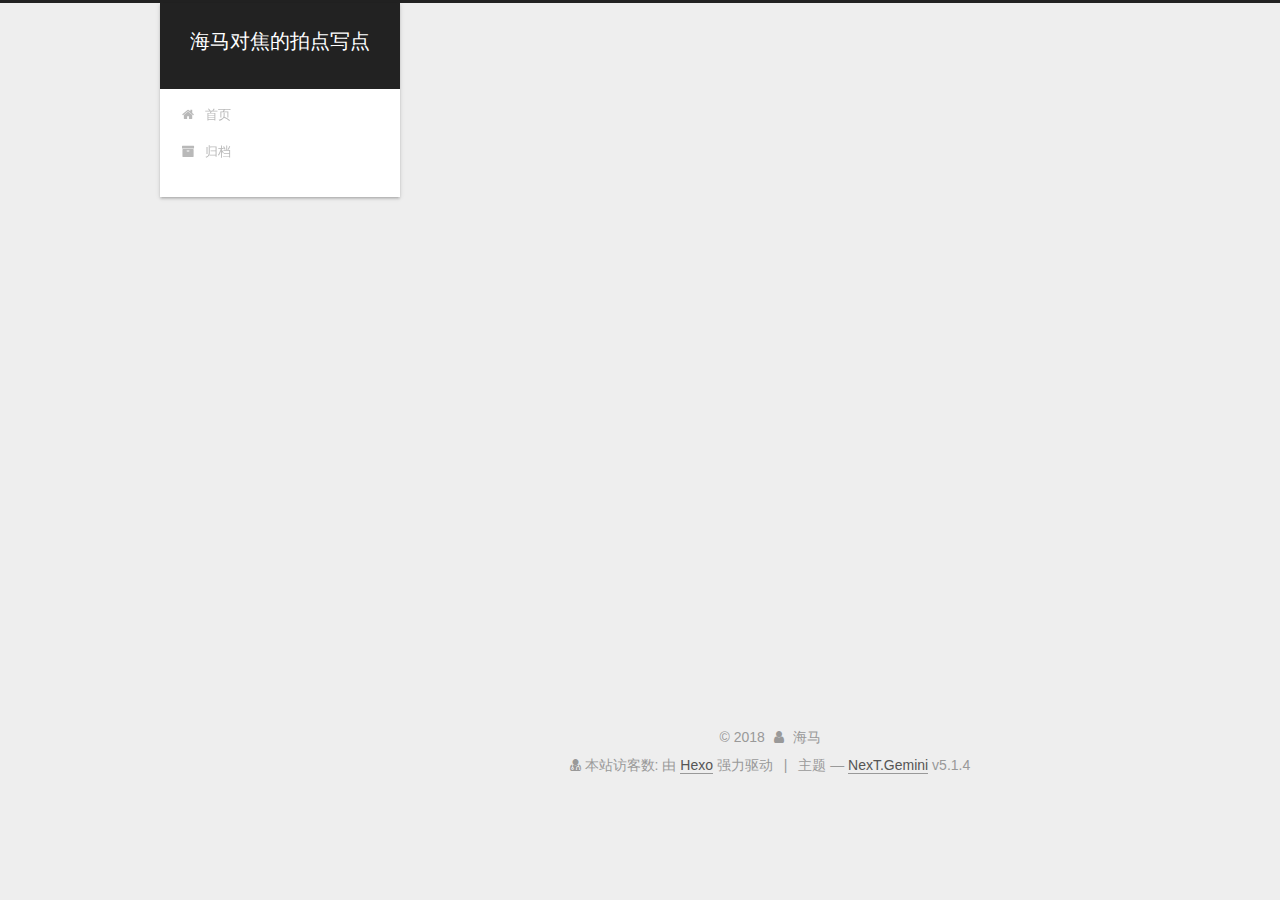
<file: archives/index.html>
<!DOCTYPE html>



  


<html class="theme-next gemini use-motion" lang="zh-Hans">
<head>
  <meta charset="UTF-8"/>
<meta http-equiv="X-UA-Compatible" content="IE=edge" />
<meta name="viewport" content="width=device-width, initial-scale=1, maximum-scale=1"/>
<meta name="theme-color" content="#222">









<meta http-equiv="Cache-Control" content="no-transform" />
<meta http-equiv="Cache-Control" content="no-siteapp" />
















  
  
  <link href="/lib/fancybox/source/jquery.fancybox.css?v=2.1.5" rel="stylesheet" type="text/css" />







<link href="/lib/font-awesome/css/font-awesome.min.css?v=4.6.2" rel="stylesheet" type="text/css" />

<link href="/css/main.css?v=5.1.4" rel="stylesheet" type="text/css" />


  <link rel="apple-touch-icon" sizes="180x180" href="/images/apple-touch-icon-next.png?v=5.1.4">


  <link rel="icon" type="image/png" sizes="32x32" href="/images/favicon-32x32-next.png?v=5.1.4">


  <link rel="icon" type="image/png" sizes="16x16" href="/images/favicon-16x16-next.png?v=5.1.4">


  <link rel="mask-icon" href="/images/logo.svg?v=5.1.4" color="#222">





  <meta name="keywords" content="Hexo, NexT" />










<meta property="og:type" content="website">
<meta property="og:title" content="海马对焦的拍点写点">
<meta property="og:url" content="http://yoursite.com/archives/index.html">
<meta property="og:site_name" content="海马对焦的拍点写点">
<meta property="og:locale" content="zh-Hans">
<meta name="twitter:card" content="summary">
<meta name="twitter:title" content="海马对焦的拍点写点">



<script type="text/javascript" id="hexo.configurations">
  var NexT = window.NexT || {};
  var CONFIG = {
    root: '/',
    scheme: 'Gemini',
    version: '5.1.4',
    sidebar: {"position":"left","display":"post","offset":12,"b2t":false,"scrollpercent":false,"onmobile":false},
    fancybox: true,
    tabs: true,
    motion: {"enable":true,"async":false,"transition":{"post_block":"fadeIn","post_header":"slideDownIn","post_body":"slideDownIn","coll_header":"slideLeftIn","sidebar":"slideUpIn"}},
    duoshuo: {
      userId: '0',
      author: '博主'
    },
    algolia: {
      applicationID: '',
      apiKey: '',
      indexName: '',
      hits: {"per_page":10},
      labels: {"input_placeholder":"Search for Posts","hits_empty":"We didn't find any results for the search: ${query}","hits_stats":"${hits} results found in ${time} ms"}
    }
  };
</script>



  <link rel="canonical" href="http://yoursite.com/archives/"/>





  <title>归档 | 海马对焦的拍点写点</title>
  








</head>

<body itemscope itemtype="http://schema.org/WebPage" lang="zh-Hans">

  
  
    
  

  <div class="container sidebar-position-left page-archive">
    <div class="headband"></div>

    <header id="header" class="header" itemscope itemtype="http://schema.org/WPHeader">
      <div class="header-inner"><div class="site-brand-wrapper">
  <div class="site-meta ">
    

    <div class="custom-logo-site-title">
      <a href="/"  class="brand" rel="start">
        <span class="logo-line-before"><i></i></span>
        <span class="site-title">海马对焦的拍点写点</span>
        <span class="logo-line-after"><i></i></span>
      </a>
    </div>
      
        <p class="site-subtitle"></p>
      
  </div>

  <div class="site-nav-toggle">
    <button>
      <span class="btn-bar"></span>
      <span class="btn-bar"></span>
      <span class="btn-bar"></span>
    </button>
  </div>
</div>

<nav class="site-nav">
  

  
    <ul id="menu" class="menu">
      
        
        <li class="menu-item menu-item-home">
          <a href="/" rel="section">
            
              <i class="menu-item-icon fa fa-fw fa-home"></i> <br />
            
            首页
          </a>
        </li>
      
        
        <li class="menu-item menu-item-archives">
          <a href="/archives/" rel="section">
            
              <i class="menu-item-icon fa fa-fw fa-archive"></i> <br />
            
            归档
          </a>
        </li>
      

      
    </ul>
  

  
</nav>



 </div>
    </header>

    <main id="main" class="main">
      <div class="main-inner">
        <div class="content-wrap">
          <div id="content" class="content">
            

  
  
  
  <div class="post-block archive">
    <div id="posts" class="posts-collapse">
      <span class="archive-move-on"></span>

      <span class="archive-page-counter">
        
        
        
          
        
        嗯..! 目前共计 4 篇日志。 继续努力。
      </span>

      

        
        
        

        
          
          <div class="collection-title">
            <h1 class="archive-year" id="archive-year-2018">2018</h1>
          </div>
        
        

        

  <article class="post post-type-normal" itemscope itemtype="http://schema.org/Article">
    <header class="post-header">

      <h2 class="post-title">
        
            <a class="post-title-link" href="/2018/08/03/hexo发布新文章的步骤/" itemprop="url">
              
                <span itemprop="name">hexo发布新文章的步骤</span>
              
            </a>
        
      </h2>

      <div class="post-meta">
        <time class="post-time" itemprop="dateCreated"
              datetime="2018-08-03T21:09:35+08:00"
              content="2018-08-03" >
          08-03
        </time>
      </div>

    </header>
  </article>



      

        
        
        

        
        

        

  <article class="post post-type-normal" itemscope itemtype="http://schema.org/Article">
    <header class="post-header">

      <h2 class="post-title">
        
            <a class="post-title-link" href="/2018/08/03/2018湖南博物馆参观记/" itemprop="url">
              
                <span itemprop="name">2018湖南博物馆参观记</span>
              
            </a>
        
      </h2>

      <div class="post-meta">
        <time class="post-time" itemprop="dateCreated"
              datetime="2018-08-03T12:13:35+08:00"
              content="2018-08-03" >
          08-03
        </time>
      </div>

    </header>
  </article>



      

        
        
        

        
        

        

  <article class="post post-type-normal" itemscope itemtype="http://schema.org/Article">
    <header class="post-header">

      <h2 class="post-title">
        
            <a class="post-title-link" href="/2018/07/26/github，hexo搭建博客及其他/" itemprop="url">
              
                <span itemprop="name">github，hexo搭建博客及其他</span>
              
            </a>
        
      </h2>

      <div class="post-meta">
        <time class="post-time" itemprop="dateCreated"
              datetime="2018-07-26T22:52:09+08:00"
              content="2018-07-26" >
          07-26
        </time>
      </div>

    </header>
  </article>



      

        
        
        

        
        

        

  <article class="post post-type-normal" itemscope itemtype="http://schema.org/Article">
    <header class="post-header">

      <h2 class="post-title">
        
            <a class="post-title-link" href="/2018/07/22/旅行手账/" itemprop="url">
              
                <span itemprop="name">做旅行手账，看这本指南就够了</span>
              
            </a>
        
      </h2>

      <div class="post-meta">
        <time class="post-time" itemprop="dateCreated"
              datetime="2018-07-22T18:09:58+08:00"
              content="2018-07-22" >
          07-22
        </time>
      </div>

    </header>
  </article>



      

    </div>
  </div>
  
  
  

  



          </div>
          


          

        </div>
        
          
  
  <div class="sidebar-toggle">
    <div class="sidebar-toggle-line-wrap">
      <span class="sidebar-toggle-line sidebar-toggle-line-first"></span>
      <span class="sidebar-toggle-line sidebar-toggle-line-middle"></span>
      <span class="sidebar-toggle-line sidebar-toggle-line-last"></span>
    </div>
  </div>

  <aside id="sidebar" class="sidebar">
    
    <div class="sidebar-inner">

      

      

      <section class="site-overview-wrap sidebar-panel sidebar-panel-active">
        <div class="site-overview">
          <div class="site-author motion-element" itemprop="author" itemscope itemtype="http://schema.org/Person">
            
              <img class="site-author-image" itemprop="image"
                src="/images/head.jpg"
                alt="海马" />
            
              <p class="site-author-name" itemprop="name">海马</p>
              <p class="site-description motion-element" itemprop="description"></p>
          </div>

          <nav class="site-state motion-element">

            
              <div class="site-state-item site-state-posts">
              
                <a href="/archives/">
              
                  <span class="site-state-item-count">4</span>
                  <span class="site-state-item-name">日志</span>
                </a>
              </div>
            

            

            
              
              
              <div class="site-state-item site-state-tags">
                
                  <span class="site-state-item-count">4</span>
                  <span class="site-state-item-name">标签</span>
                
              </div>
            

          </nav>

          

          

          
          

          
          
            <div class="links-of-blogroll motion-element links-of-blogroll-block">
              <div class="links-of-blogroll-title">
                <i class="fa  fa-fw fa-link"></i>
                Links
              </div>
              <ul class="links-of-blogroll-list">
                
                  <li class="links-of-blogroll-item">
                    <a href="http://cicisite.me/" title="cici" target="_blank">cici</a>
                  </li>
                
              </ul>
            </div>
          

          

        </div>
      </section>

      

      

    </div>
  </aside>


        
      </div>
    </main>

    <footer id="footer" class="footer">
      <div class="footer-inner">
        <script async src="https://dn-lbstatics.qbox.me/busuanzi/2.3/busuanzi.pure.mini.js"></script>

<div class="copyright">&copy; <span itemprop="copyrightYear">2018</span>
  <span class="with-love">
    <i class="fa fa-user"></i>
  </span>
  <span class="author" itemprop="copyrightHolder">海马</span>

  
</div>

<div class="powered-by">
<i class="fa fa-user-md"></i><span id="busuanzi_container_site_uv">
  本站访客数:<span id="busuanzi_value_site_uv"></span>
</span>
</div>


  <div class="powered-by">由 <a class="theme-link" target="_blank" href="https://hexo.io">Hexo</a> 强力驱动</div>



  <span class="post-meta-divider">|</span>



  <div class="theme-info">主题 &mdash; <a class="theme-link" target="_blank" href="https://github.com/iissnan/hexo-theme-next">NexT.Gemini</a> v5.1.4</div>




        







        
      </div>
    </footer>

    
      <div class="back-to-top">
        <i class="fa fa-arrow-up"></i>
        
      </div>
    

    

  </div>

  

<script type="text/javascript">
  if (Object.prototype.toString.call(window.Promise) !== '[object Function]') {
    window.Promise = null;
  }
</script>









  












  
  
    <script type="text/javascript" src="/lib/jquery/index.js?v=2.1.3"></script>
  

  
  
    <script type="text/javascript" src="/lib/fastclick/lib/fastclick.min.js?v=1.0.6"></script>
  

  
  
    <script type="text/javascript" src="/lib/jquery_lazyload/jquery.lazyload.js?v=1.9.7"></script>
  

  
  
    <script type="text/javascript" src="/lib/velocity/velocity.min.js?v=1.2.1"></script>
  

  
  
    <script type="text/javascript" src="/lib/velocity/velocity.ui.min.js?v=1.2.1"></script>
  

  
  
    <script type="text/javascript" src="/lib/fancybox/source/jquery.fancybox.pack.js?v=2.1.5"></script>
  


  


  <script type="text/javascript" src="/js/src/utils.js?v=5.1.4"></script>

  <script type="text/javascript" src="/js/src/motion.js?v=5.1.4"></script>



  
  


  <script type="text/javascript" src="/js/src/affix.js?v=5.1.4"></script>

  <script type="text/javascript" src="/js/src/schemes/pisces.js?v=5.1.4"></script>



  

  


  <script type="text/javascript" src="/js/src/bootstrap.js?v=5.1.4"></script>



  


  




	





  





  












  





  

  

  

  
  

  

  

  

</body>
</html>
</file>
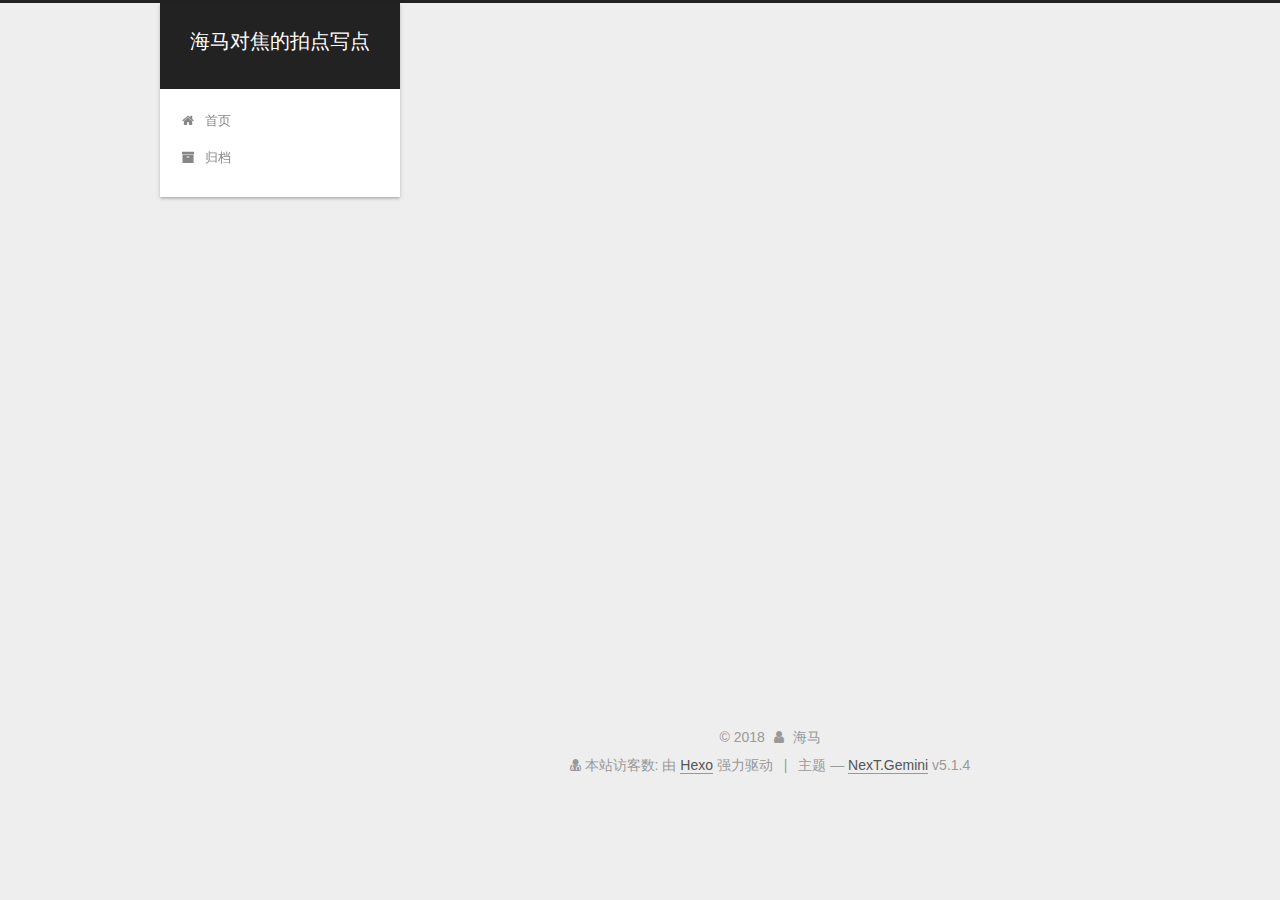
<file: archives/2018/index.html>
<!DOCTYPE html>



  


<html class="theme-next gemini use-motion" lang="zh-Hans">
<head>
  <meta charset="UTF-8"/>
<meta http-equiv="X-UA-Compatible" content="IE=edge" />
<meta name="viewport" content="width=device-width, initial-scale=1, maximum-scale=1"/>
<meta name="theme-color" content="#222">









<meta http-equiv="Cache-Control" content="no-transform" />
<meta http-equiv="Cache-Control" content="no-siteapp" />
















  
  
  <link href="/lib/fancybox/source/jquery.fancybox.css?v=2.1.5" rel="stylesheet" type="text/css" />







<link href="/lib/font-awesome/css/font-awesome.min.css?v=4.6.2" rel="stylesheet" type="text/css" />

<link href="/css/main.css?v=5.1.4" rel="stylesheet" type="text/css" />


  <link rel="apple-touch-icon" sizes="180x180" href="/images/apple-touch-icon-next.png?v=5.1.4">


  <link rel="icon" type="image/png" sizes="32x32" href="/images/favicon-32x32-next.png?v=5.1.4">


  <link rel="icon" type="image/png" sizes="16x16" href="/images/favicon-16x16-next.png?v=5.1.4">


  <link rel="mask-icon" href="/images/logo.svg?v=5.1.4" color="#222">





  <meta name="keywords" content="Hexo, NexT" />










<meta property="og:type" content="website">
<meta property="og:title" content="海马对焦的拍点写点">
<meta property="og:url" content="http://yoursite.com/archives/2018/index.html">
<meta property="og:site_name" content="海马对焦的拍点写点">
<meta property="og:locale" content="zh-Hans">
<meta name="twitter:card" content="summary">
<meta name="twitter:title" content="海马对焦的拍点写点">



<script type="text/javascript" id="hexo.configurations">
  var NexT = window.NexT || {};
  var CONFIG = {
    root: '/',
    scheme: 'Gemini',
    version: '5.1.4',
    sidebar: {"position":"left","display":"post","offset":12,"b2t":false,"scrollpercent":false,"onmobile":false},
    fancybox: true,
    tabs: true,
    motion: {"enable":true,"async":false,"transition":{"post_block":"fadeIn","post_header":"slideDownIn","post_body":"slideDownIn","coll_header":"slideLeftIn","sidebar":"slideUpIn"}},
    duoshuo: {
      userId: '0',
      author: '博主'
    },
    algolia: {
      applicationID: '',
      apiKey: '',
      indexName: '',
      hits: {"per_page":10},
      labels: {"input_placeholder":"Search for Posts","hits_empty":"We didn't find any results for the search: ${query}","hits_stats":"${hits} results found in ${time} ms"}
    }
  };
</script>



  <link rel="canonical" href="http://yoursite.com/archives/2018/"/>





  <title>归档 | 海马对焦的拍点写点</title>
  








</head>

<body itemscope itemtype="http://schema.org/WebPage" lang="zh-Hans">

  
  
    
  

  <div class="container sidebar-position-left page-archive">
    <div class="headband"></div>

    <header id="header" class="header" itemscope itemtype="http://schema.org/WPHeader">
      <div class="header-inner"><div class="site-brand-wrapper">
  <div class="site-meta ">
    

    <div class="custom-logo-site-title">
      <a href="/"  class="brand" rel="start">
        <span class="logo-line-before"><i></i></span>
        <span class="site-title">海马对焦的拍点写点</span>
        <span class="logo-line-after"><i></i></span>
      </a>
    </div>
      
        <p class="site-subtitle"></p>
      
  </div>

  <div class="site-nav-toggle">
    <button>
      <span class="btn-bar"></span>
      <span class="btn-bar"></span>
      <span class="btn-bar"></span>
    </button>
  </div>
</div>

<nav class="site-nav">
  

  
    <ul id="menu" class="menu">
      
        
        <li class="menu-item menu-item-home">
          <a href="/" rel="section">
            
              <i class="menu-item-icon fa fa-fw fa-home"></i> <br />
            
            首页
          </a>
        </li>
      
        
        <li class="menu-item menu-item-archives">
          <a href="/archives/" rel="section">
            
              <i class="menu-item-icon fa fa-fw fa-archive"></i> <br />
            
            归档
          </a>
        </li>
      

      
    </ul>
  

  
</nav>



 </div>
    </header>

    <main id="main" class="main">
      <div class="main-inner">
        <div class="content-wrap">
          <div id="content" class="content">
            

  
  
  
  <div class="post-block archive">
    <div id="posts" class="posts-collapse">
      <span class="archive-move-on"></span>

      <span class="archive-page-counter">
        
        
        
          
        
        嗯..! 目前共计 4 篇日志。 继续努力。
      </span>

      

        
        
        

        
          
          <div class="collection-title">
            <h1 class="archive-year" id="archive-year-2018">2018</h1>
          </div>
        
        

        

  <article class="post post-type-normal" itemscope itemtype="http://schema.org/Article">
    <header class="post-header">

      <h2 class="post-title">
        
            <a class="post-title-link" href="/2018/08/03/hexo发布新文章的步骤/" itemprop="url">
              
                <span itemprop="name">hexo发布新文章的步骤</span>
              
            </a>
        
      </h2>

      <div class="post-meta">
        <time class="post-time" itemprop="dateCreated"
              datetime="2018-08-03T21:09:35+08:00"
              content="2018-08-03" >
          08-03
        </time>
      </div>

    </header>
  </article>



      

        
        
        

        
        

        

  <article class="post post-type-normal" itemscope itemtype="http://schema.org/Article">
    <header class="post-header">

      <h2 class="post-title">
        
            <a class="post-title-link" href="/2018/08/03/2018湖南博物馆参观记/" itemprop="url">
              
                <span itemprop="name">2018湖南博物馆参观记</span>
              
            </a>
        
      </h2>

      <div class="post-meta">
        <time class="post-time" itemprop="dateCreated"
              datetime="2018-08-03T12:13:35+08:00"
              content="2018-08-03" >
          08-03
        </time>
      </div>

    </header>
  </article>



      

        
        
        

        
        

        

  <article class="post post-type-normal" itemscope itemtype="http://schema.org/Article">
    <header class="post-header">

      <h2 class="post-title">
        
            <a class="post-title-link" href="/2018/07/26/github，hexo搭建博客及其他/" itemprop="url">
              
                <span itemprop="name">github，hexo搭建博客及其他</span>
              
            </a>
        
      </h2>

      <div class="post-meta">
        <time class="post-time" itemprop="dateCreated"
              datetime="2018-07-26T22:52:09+08:00"
              content="2018-07-26" >
          07-26
        </time>
      </div>

    </header>
  </article>



      

        
        
        

        
        

        

  <article class="post post-type-normal" itemscope itemtype="http://schema.org/Article">
    <header class="post-header">

      <h2 class="post-title">
        
            <a class="post-title-link" href="/2018/07/22/旅行手账/" itemprop="url">
              
                <span itemprop="name">做旅行手账，看这本指南就够了</span>
              
            </a>
        
      </h2>

      <div class="post-meta">
        <time class="post-time" itemprop="dateCreated"
              datetime="2018-07-22T18:09:58+08:00"
              content="2018-07-22" >
          07-22
        </time>
      </div>

    </header>
  </article>



      

    </div>
  </div>
  
  
  

  



          </div>
          


          

        </div>
        
          
  
  <div class="sidebar-toggle">
    <div class="sidebar-toggle-line-wrap">
      <span class="sidebar-toggle-line sidebar-toggle-line-first"></span>
      <span class="sidebar-toggle-line sidebar-toggle-line-middle"></span>
      <span class="sidebar-toggle-line sidebar-toggle-line-last"></span>
    </div>
  </div>

  <aside id="sidebar" class="sidebar">
    
    <div class="sidebar-inner">

      

      

      <section class="site-overview-wrap sidebar-panel sidebar-panel-active">
        <div class="site-overview">
          <div class="site-author motion-element" itemprop="author" itemscope itemtype="http://schema.org/Person">
            
              <img class="site-author-image" itemprop="image"
                src="/images/head.jpg"
                alt="海马" />
            
              <p class="site-author-name" itemprop="name">海马</p>
              <p class="site-description motion-element" itemprop="description"></p>
          </div>

          <nav class="site-state motion-element">

            
              <div class="site-state-item site-state-posts">
              
                <a href="/archives/">
              
                  <span class="site-state-item-count">4</span>
                  <span class="site-state-item-name">日志</span>
                </a>
              </div>
            

            

            
              
              
              <div class="site-state-item site-state-tags">
                
                  <span class="site-state-item-count">4</span>
                  <span class="site-state-item-name">标签</span>
                
              </div>
            

          </nav>

          

          

          
          

          
          
            <div class="links-of-blogroll motion-element links-of-blogroll-block">
              <div class="links-of-blogroll-title">
                <i class="fa  fa-fw fa-link"></i>
                Links
              </div>
              <ul class="links-of-blogroll-list">
                
                  <li class="links-of-blogroll-item">
                    <a href="http://cicisite.me/" title="cici" target="_blank">cici</a>
                  </li>
                
              </ul>
            </div>
          

          

        </div>
      </section>

      

      

    </div>
  </aside>


        
      </div>
    </main>

    <footer id="footer" class="footer">
      <div class="footer-inner">
        <script async src="https://dn-lbstatics.qbox.me/busuanzi/2.3/busuanzi.pure.mini.js"></script>

<div class="copyright">&copy; <span itemprop="copyrightYear">2018</span>
  <span class="with-love">
    <i class="fa fa-user"></i>
  </span>
  <span class="author" itemprop="copyrightHolder">海马</span>

  
</div>

<div class="powered-by">
<i class="fa fa-user-md"></i><span id="busuanzi_container_site_uv">
  本站访客数:<span id="busuanzi_value_site_uv"></span>
</span>
</div>


  <div class="powered-by">由 <a class="theme-link" target="_blank" href="https://hexo.io">Hexo</a> 强力驱动</div>



  <span class="post-meta-divider">|</span>



  <div class="theme-info">主题 &mdash; <a class="theme-link" target="_blank" href="https://github.com/iissnan/hexo-theme-next">NexT.Gemini</a> v5.1.4</div>




        







        
      </div>
    </footer>

    
      <div class="back-to-top">
        <i class="fa fa-arrow-up"></i>
        
      </div>
    

    

  </div>

  

<script type="text/javascript">
  if (Object.prototype.toString.call(window.Promise) !== '[object Function]') {
    window.Promise = null;
  }
</script>









  












  
  
    <script type="text/javascript" src="/lib/jquery/index.js?v=2.1.3"></script>
  

  
  
    <script type="text/javascript" src="/lib/fastclick/lib/fastclick.min.js?v=1.0.6"></script>
  

  
  
    <script type="text/javascript" src="/lib/jquery_lazyload/jquery.lazyload.js?v=1.9.7"></script>
  

  
  
    <script type="text/javascript" src="/lib/velocity/velocity.min.js?v=1.2.1"></script>
  

  
  
    <script type="text/javascript" src="/lib/velocity/velocity.ui.min.js?v=1.2.1"></script>
  

  
  
    <script type="text/javascript" src="/lib/fancybox/source/jquery.fancybox.pack.js?v=2.1.5"></script>
  


  


  <script type="text/javascript" src="/js/src/utils.js?v=5.1.4"></script>

  <script type="text/javascript" src="/js/src/motion.js?v=5.1.4"></script>



  
  


  <script type="text/javascript" src="/js/src/affix.js?v=5.1.4"></script>

  <script type="text/javascript" src="/js/src/schemes/pisces.js?v=5.1.4"></script>



  

  


  <script type="text/javascript" src="/js/src/bootstrap.js?v=5.1.4"></script>



  


  




	





  





  












  





  

  

  

  
  

  

  

  

</body>
</html>
</file>
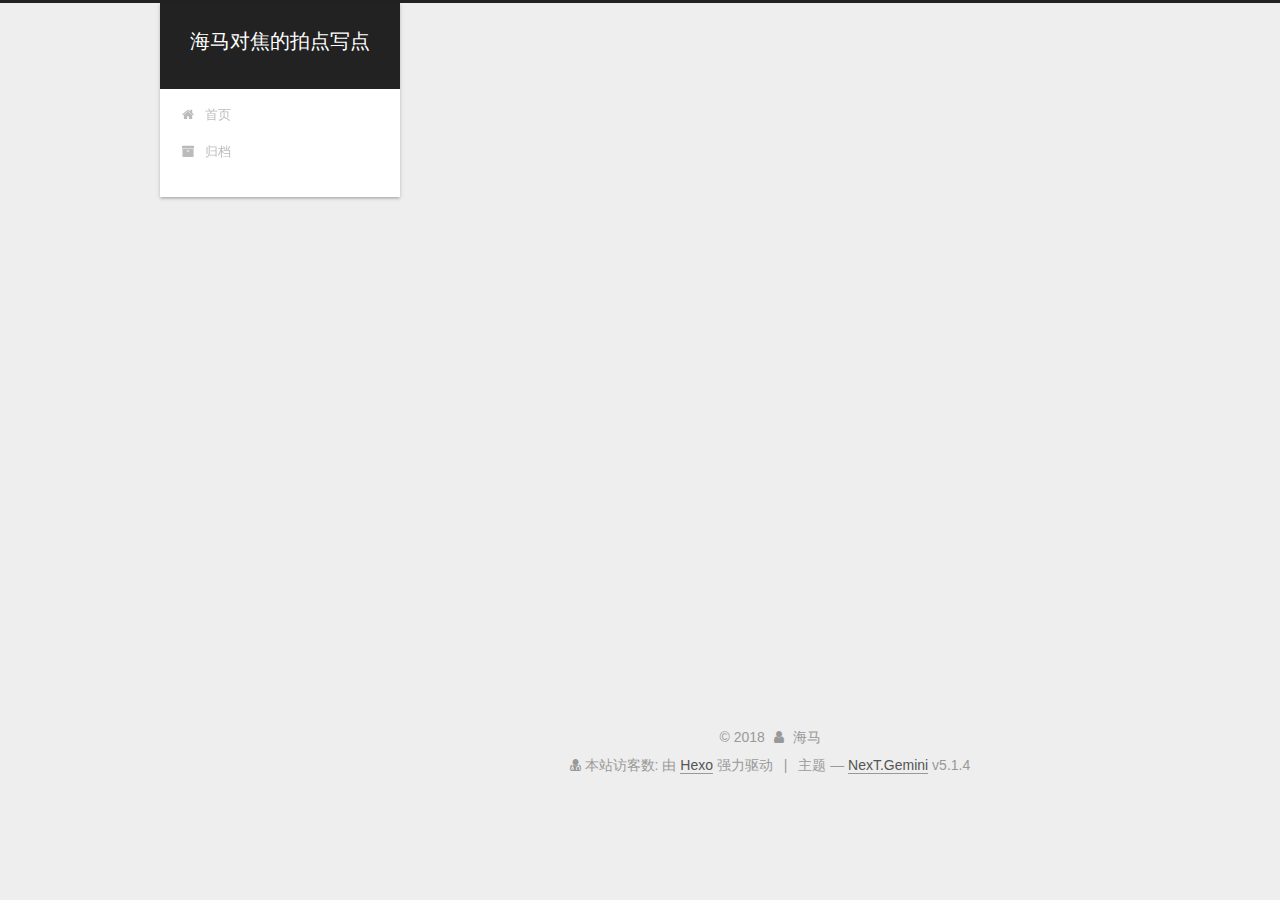
<file: tags/书评/index.html>
<!DOCTYPE html>



  


<html class="theme-next gemini use-motion" lang="zh-Hans">
<head>
  <meta charset="UTF-8"/>
<meta http-equiv="X-UA-Compatible" content="IE=edge" />
<meta name="viewport" content="width=device-width, initial-scale=1, maximum-scale=1"/>
<meta name="theme-color" content="#222">









<meta http-equiv="Cache-Control" content="no-transform" />
<meta http-equiv="Cache-Control" content="no-siteapp" />
















  
  
  <link href="/lib/fancybox/source/jquery.fancybox.css?v=2.1.5" rel="stylesheet" type="text/css" />







<link href="/lib/font-awesome/css/font-awesome.min.css?v=4.6.2" rel="stylesheet" type="text/css" />

<link href="/css/main.css?v=5.1.4" rel="stylesheet" type="text/css" />


  <link rel="apple-touch-icon" sizes="180x180" href="/images/apple-touch-icon-next.png?v=5.1.4">


  <link rel="icon" type="image/png" sizes="32x32" href="/images/favicon-32x32-next.png?v=5.1.4">


  <link rel="icon" type="image/png" sizes="16x16" href="/images/favicon-16x16-next.png?v=5.1.4">


  <link rel="mask-icon" href="/images/logo.svg?v=5.1.4" color="#222">





  <meta name="keywords" content="Hexo, NexT" />










<meta property="og:type" content="website">
<meta property="og:title" content="海马对焦的拍点写点">
<meta property="og:url" content="http://yoursite.com/tags/书评/index.html">
<meta property="og:site_name" content="海马对焦的拍点写点">
<meta property="og:locale" content="zh-Hans">
<meta name="twitter:card" content="summary">
<meta name="twitter:title" content="海马对焦的拍点写点">



<script type="text/javascript" id="hexo.configurations">
  var NexT = window.NexT || {};
  var CONFIG = {
    root: '/',
    scheme: 'Gemini',
    version: '5.1.4',
    sidebar: {"position":"left","display":"post","offset":12,"b2t":false,"scrollpercent":false,"onmobile":false},
    fancybox: true,
    tabs: true,
    motion: {"enable":true,"async":false,"transition":{"post_block":"fadeIn","post_header":"slideDownIn","post_body":"slideDownIn","coll_header":"slideLeftIn","sidebar":"slideUpIn"}},
    duoshuo: {
      userId: '0',
      author: '博主'
    },
    algolia: {
      applicationID: '',
      apiKey: '',
      indexName: '',
      hits: {"per_page":10},
      labels: {"input_placeholder":"Search for Posts","hits_empty":"We didn't find any results for the search: ${query}","hits_stats":"${hits} results found in ${time} ms"}
    }
  };
</script>



  <link rel="canonical" href="http://yoursite.com/tags/书评/"/>





  <title>标签: 书评 | 海马对焦的拍点写点</title>
  








</head>

<body itemscope itemtype="http://schema.org/WebPage" lang="zh-Hans">

  
  
    
  

  <div class="container sidebar-position-left ">
    <div class="headband"></div>

    <header id="header" class="header" itemscope itemtype="http://schema.org/WPHeader">
      <div class="header-inner"><div class="site-brand-wrapper">
  <div class="site-meta ">
    

    <div class="custom-logo-site-title">
      <a href="/"  class="brand" rel="start">
        <span class="logo-line-before"><i></i></span>
        <span class="site-title">海马对焦的拍点写点</span>
        <span class="logo-line-after"><i></i></span>
      </a>
    </div>
      
        <p class="site-subtitle"></p>
      
  </div>

  <div class="site-nav-toggle">
    <button>
      <span class="btn-bar"></span>
      <span class="btn-bar"></span>
      <span class="btn-bar"></span>
    </button>
  </div>
</div>

<nav class="site-nav">
  

  
    <ul id="menu" class="menu">
      
        
        <li class="menu-item menu-item-home">
          <a href="/" rel="section">
            
              <i class="menu-item-icon fa fa-fw fa-home"></i> <br />
            
            首页
          </a>
        </li>
      
        
        <li class="menu-item menu-item-archives">
          <a href="/archives/" rel="section">
            
              <i class="menu-item-icon fa fa-fw fa-archive"></i> <br />
            
            归档
          </a>
        </li>
      

      
    </ul>
  

  
</nav>



 </div>
    </header>

    <main id="main" class="main">
      <div class="main-inner">
        <div class="content-wrap">
          <div id="content" class="content">
            

  
  
  
  <div class="post-block tag">

    <div id="posts" class="posts-collapse">
      <div class="collection-title">
        <h1>书评<small>标签</small>
        </h1>
      </div>

      
        

  <article class="post post-type-normal" itemscope itemtype="http://schema.org/Article">
    <header class="post-header">

      <h2 class="post-title">
        
            <a class="post-title-link" href="/2018/07/22/旅行手账/" itemprop="url">
              
                <span itemprop="name">做旅行手账，看这本指南就够了</span>
              
            </a>
        
      </h2>

      <div class="post-meta">
        <time class="post-time" itemprop="dateCreated"
              datetime="2018-07-22T18:09:58+08:00"
              content="2018-07-22" >
          07-22
        </time>
      </div>

    </header>
  </article>


      
    </div>

  </div>
  
  
  

  


          </div>
          


          

        </div>
        
          
  
  <div class="sidebar-toggle">
    <div class="sidebar-toggle-line-wrap">
      <span class="sidebar-toggle-line sidebar-toggle-line-first"></span>
      <span class="sidebar-toggle-line sidebar-toggle-line-middle"></span>
      <span class="sidebar-toggle-line sidebar-toggle-line-last"></span>
    </div>
  </div>

  <aside id="sidebar" class="sidebar">
    
    <div class="sidebar-inner">

      

      

      <section class="site-overview-wrap sidebar-panel sidebar-panel-active">
        <div class="site-overview">
          <div class="site-author motion-element" itemprop="author" itemscope itemtype="http://schema.org/Person">
            
              <img class="site-author-image" itemprop="image"
                src="/images/head.jpg"
                alt="海马" />
            
              <p class="site-author-name" itemprop="name">海马</p>
              <p class="site-description motion-element" itemprop="description"></p>
          </div>

          <nav class="site-state motion-element">

            
              <div class="site-state-item site-state-posts">
              
                <a href="/archives/">
              
                  <span class="site-state-item-count">4</span>
                  <span class="site-state-item-name">日志</span>
                </a>
              </div>
            

            

            
              
              
              <div class="site-state-item site-state-tags">
                
                  <span class="site-state-item-count">4</span>
                  <span class="site-state-item-name">标签</span>
                
              </div>
            

          </nav>

          

          

          
          

          
          
            <div class="links-of-blogroll motion-element links-of-blogroll-block">
              <div class="links-of-blogroll-title">
                <i class="fa  fa-fw fa-link"></i>
                Links
              </div>
              <ul class="links-of-blogroll-list">
                
                  <li class="links-of-blogroll-item">
                    <a href="http://cicisite.me/" title="cici" target="_blank">cici</a>
                  </li>
                
              </ul>
            </div>
          

          

        </div>
      </section>

      

      

    </div>
  </aside>


        
      </div>
    </main>

    <footer id="footer" class="footer">
      <div class="footer-inner">
        <script async src="https://dn-lbstatics.qbox.me/busuanzi/2.3/busuanzi.pure.mini.js"></script>

<div class="copyright">&copy; <span itemprop="copyrightYear">2018</span>
  <span class="with-love">
    <i class="fa fa-user"></i>
  </span>
  <span class="author" itemprop="copyrightHolder">海马</span>

  
</div>

<div class="powered-by">
<i class="fa fa-user-md"></i><span id="busuanzi_container_site_uv">
  本站访客数:<span id="busuanzi_value_site_uv"></span>
</span>
</div>


  <div class="powered-by">由 <a class="theme-link" target="_blank" href="https://hexo.io">Hexo</a> 强力驱动</div>



  <span class="post-meta-divider">|</span>



  <div class="theme-info">主题 &mdash; <a class="theme-link" target="_blank" href="https://github.com/iissnan/hexo-theme-next">NexT.Gemini</a> v5.1.4</div>




        







        
      </div>
    </footer>

    
      <div class="back-to-top">
        <i class="fa fa-arrow-up"></i>
        
      </div>
    

    

  </div>

  

<script type="text/javascript">
  if (Object.prototype.toString.call(window.Promise) !== '[object Function]') {
    window.Promise = null;
  }
</script>









  












  
  
    <script type="text/javascript" src="/lib/jquery/index.js?v=2.1.3"></script>
  

  
  
    <script type="text/javascript" src="/lib/fastclick/lib/fastclick.min.js?v=1.0.6"></script>
  

  
  
    <script type="text/javascript" src="/lib/jquery_lazyload/jquery.lazyload.js?v=1.9.7"></script>
  

  
  
    <script type="text/javascript" src="/lib/velocity/velocity.min.js?v=1.2.1"></script>
  

  
  
    <script type="text/javascript" src="/lib/velocity/velocity.ui.min.js?v=1.2.1"></script>
  

  
  
    <script type="text/javascript" src="/lib/fancybox/source/jquery.fancybox.pack.js?v=2.1.5"></script>
  


  


  <script type="text/javascript" src="/js/src/utils.js?v=5.1.4"></script>

  <script type="text/javascript" src="/js/src/motion.js?v=5.1.4"></script>



  
  


  <script type="text/javascript" src="/js/src/affix.js?v=5.1.4"></script>

  <script type="text/javascript" src="/js/src/schemes/pisces.js?v=5.1.4"></script>



  

  


  <script type="text/javascript" src="/js/src/bootstrap.js?v=5.1.4"></script>



  


  




	





  





  












  





  

  

  

  
  

  

  

  

</body>
</html>
</file>
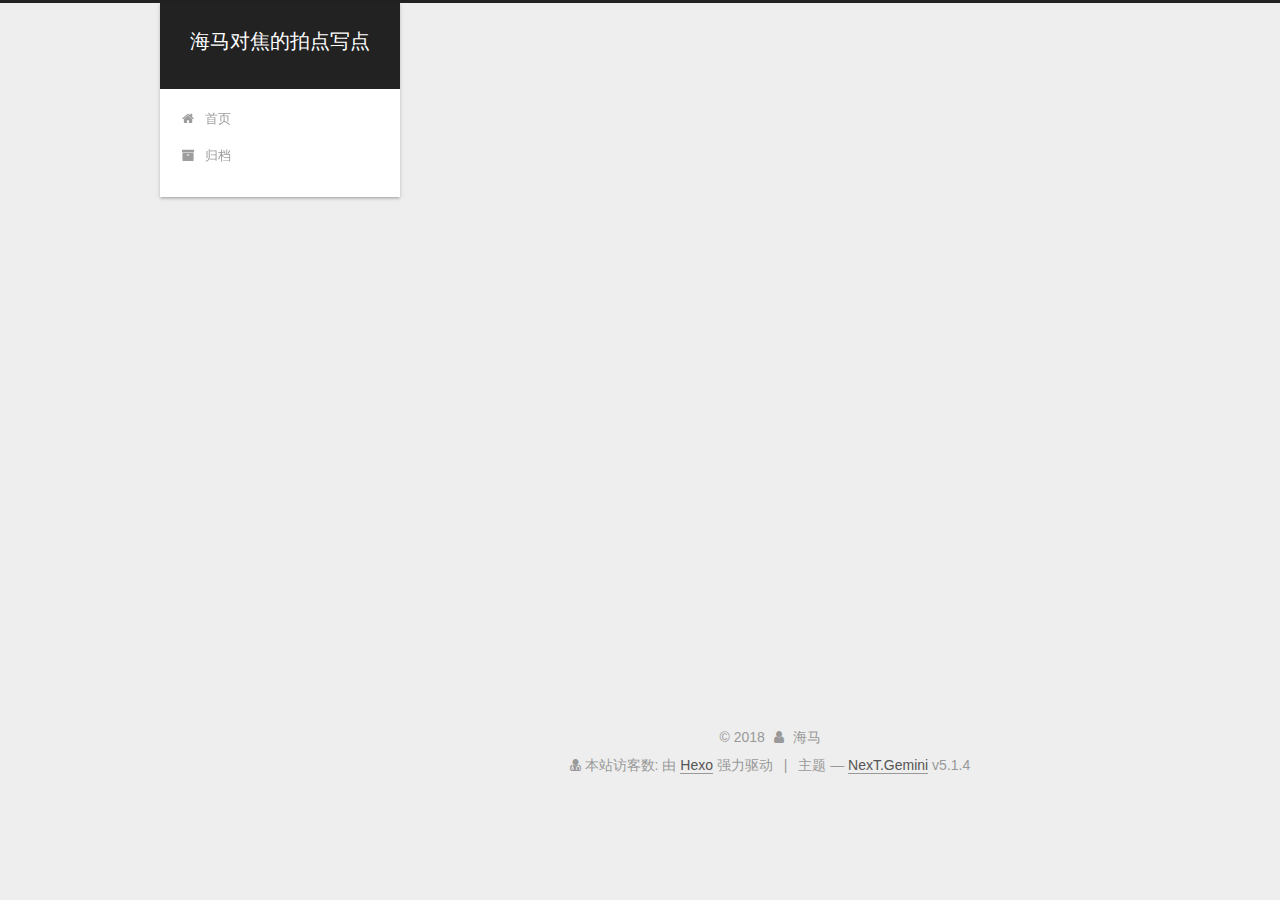
<file: tags/技术随便/index.html>
<!DOCTYPE html>



  


<html class="theme-next gemini use-motion" lang="zh-Hans">
<head>
  <meta charset="UTF-8"/>
<meta http-equiv="X-UA-Compatible" content="IE=edge" />
<meta name="viewport" content="width=device-width, initial-scale=1, maximum-scale=1"/>
<meta name="theme-color" content="#222">









<meta http-equiv="Cache-Control" content="no-transform" />
<meta http-equiv="Cache-Control" content="no-siteapp" />
















  
  
  <link href="/lib/fancybox/source/jquery.fancybox.css?v=2.1.5" rel="stylesheet" type="text/css" />







<link href="/lib/font-awesome/css/font-awesome.min.css?v=4.6.2" rel="stylesheet" type="text/css" />

<link href="/css/main.css?v=5.1.4" rel="stylesheet" type="text/css" />


  <link rel="apple-touch-icon" sizes="180x180" href="/images/apple-touch-icon-next.png?v=5.1.4">


  <link rel="icon" type="image/png" sizes="32x32" href="/images/favicon-32x32-next.png?v=5.1.4">


  <link rel="icon" type="image/png" sizes="16x16" href="/images/favicon-16x16-next.png?v=5.1.4">


  <link rel="mask-icon" href="/images/logo.svg?v=5.1.4" color="#222">





  <meta name="keywords" content="Hexo, NexT" />










<meta property="og:type" content="website">
<meta property="og:title" content="海马对焦的拍点写点">
<meta property="og:url" content="http://yoursite.com/tags/技术随便/index.html">
<meta property="og:site_name" content="海马对焦的拍点写点">
<meta property="og:locale" content="zh-Hans">
<meta name="twitter:card" content="summary">
<meta name="twitter:title" content="海马对焦的拍点写点">



<script type="text/javascript" id="hexo.configurations">
  var NexT = window.NexT || {};
  var CONFIG = {
    root: '/',
    scheme: 'Gemini',
    version: '5.1.4',
    sidebar: {"position":"left","display":"post","offset":12,"b2t":false,"scrollpercent":false,"onmobile":false},
    fancybox: true,
    tabs: true,
    motion: {"enable":true,"async":false,"transition":{"post_block":"fadeIn","post_header":"slideDownIn","post_body":"slideDownIn","coll_header":"slideLeftIn","sidebar":"slideUpIn"}},
    duoshuo: {
      userId: '0',
      author: '博主'
    },
    algolia: {
      applicationID: '',
      apiKey: '',
      indexName: '',
      hits: {"per_page":10},
      labels: {"input_placeholder":"Search for Posts","hits_empty":"We didn't find any results for the search: ${query}","hits_stats":"${hits} results found in ${time} ms"}
    }
  };
</script>



  <link rel="canonical" href="http://yoursite.com/tags/技术随便/"/>





  <title>标签: 技术随便 | 海马对焦的拍点写点</title>
  








</head>

<body itemscope itemtype="http://schema.org/WebPage" lang="zh-Hans">

  
  
    
  

  <div class="container sidebar-position-left ">
    <div class="headband"></div>

    <header id="header" class="header" itemscope itemtype="http://schema.org/WPHeader">
      <div class="header-inner"><div class="site-brand-wrapper">
  <div class="site-meta ">
    

    <div class="custom-logo-site-title">
      <a href="/"  class="brand" rel="start">
        <span class="logo-line-before"><i></i></span>
        <span class="site-title">海马对焦的拍点写点</span>
        <span class="logo-line-after"><i></i></span>
      </a>
    </div>
      
        <p class="site-subtitle"></p>
      
  </div>

  <div class="site-nav-toggle">
    <button>
      <span class="btn-bar"></span>
      <span class="btn-bar"></span>
      <span class="btn-bar"></span>
    </button>
  </div>
</div>

<nav class="site-nav">
  

  
    <ul id="menu" class="menu">
      
        
        <li class="menu-item menu-item-home">
          <a href="/" rel="section">
            
              <i class="menu-item-icon fa fa-fw fa-home"></i> <br />
            
            首页
          </a>
        </li>
      
        
        <li class="menu-item menu-item-archives">
          <a href="/archives/" rel="section">
            
              <i class="menu-item-icon fa fa-fw fa-archive"></i> <br />
            
            归档
          </a>
        </li>
      

      
    </ul>
  

  
</nav>



 </div>
    </header>

    <main id="main" class="main">
      <div class="main-inner">
        <div class="content-wrap">
          <div id="content" class="content">
            

  
  
  
  <div class="post-block tag">

    <div id="posts" class="posts-collapse">
      <div class="collection-title">
        <h1>技术随便<small>标签</small>
        </h1>
      </div>

      
        

  <article class="post post-type-normal" itemscope itemtype="http://schema.org/Article">
    <header class="post-header">

      <h2 class="post-title">
        
            <a class="post-title-link" href="/2018/08/03/hexo发布新文章的步骤/" itemprop="url">
              
                <span itemprop="name">hexo发布新文章的步骤</span>
              
            </a>
        
      </h2>

      <div class="post-meta">
        <time class="post-time" itemprop="dateCreated"
              datetime="2018-08-03T21:09:35+08:00"
              content="2018-08-03" >
          08-03
        </time>
      </div>

    </header>
  </article>


      
    </div>

  </div>
  
  
  

  


          </div>
          


          

        </div>
        
          
  
  <div class="sidebar-toggle">
    <div class="sidebar-toggle-line-wrap">
      <span class="sidebar-toggle-line sidebar-toggle-line-first"></span>
      <span class="sidebar-toggle-line sidebar-toggle-line-middle"></span>
      <span class="sidebar-toggle-line sidebar-toggle-line-last"></span>
    </div>
  </div>

  <aside id="sidebar" class="sidebar">
    
    <div class="sidebar-inner">

      

      

      <section class="site-overview-wrap sidebar-panel sidebar-panel-active">
        <div class="site-overview">
          <div class="site-author motion-element" itemprop="author" itemscope itemtype="http://schema.org/Person">
            
              <img class="site-author-image" itemprop="image"
                src="/images/head.jpg"
                alt="海马" />
            
              <p class="site-author-name" itemprop="name">海马</p>
              <p class="site-description motion-element" itemprop="description"></p>
          </div>

          <nav class="site-state motion-element">

            
              <div class="site-state-item site-state-posts">
              
                <a href="/archives/">
              
                  <span class="site-state-item-count">4</span>
                  <span class="site-state-item-name">日志</span>
                </a>
              </div>
            

            

            
              
              
              <div class="site-state-item site-state-tags">
                
                  <span class="site-state-item-count">4</span>
                  <span class="site-state-item-name">标签</span>
                
              </div>
            

          </nav>

          

          

          
          

          
          
            <div class="links-of-blogroll motion-element links-of-blogroll-block">
              <div class="links-of-blogroll-title">
                <i class="fa  fa-fw fa-link"></i>
                Links
              </div>
              <ul class="links-of-blogroll-list">
                
                  <li class="links-of-blogroll-item">
                    <a href="http://cicisite.me/" title="cici" target="_blank">cici</a>
                  </li>
                
              </ul>
            </div>
          

          

        </div>
      </section>

      

      

    </div>
  </aside>


        
      </div>
    </main>

    <footer id="footer" class="footer">
      <div class="footer-inner">
        <script async src="https://dn-lbstatics.qbox.me/busuanzi/2.3/busuanzi.pure.mini.js"></script>

<div class="copyright">&copy; <span itemprop="copyrightYear">2018</span>
  <span class="with-love">
    <i class="fa fa-user"></i>
  </span>
  <span class="author" itemprop="copyrightHolder">海马</span>

  
</div>

<div class="powered-by">
<i class="fa fa-user-md"></i><span id="busuanzi_container_site_uv">
  本站访客数:<span id="busuanzi_value_site_uv"></span>
</span>
</div>


  <div class="powered-by">由 <a class="theme-link" target="_blank" href="https://hexo.io">Hexo</a> 强力驱动</div>



  <span class="post-meta-divider">|</span>



  <div class="theme-info">主题 &mdash; <a class="theme-link" target="_blank" href="https://github.com/iissnan/hexo-theme-next">NexT.Gemini</a> v5.1.4</div>




        







        
      </div>
    </footer>

    
      <div class="back-to-top">
        <i class="fa fa-arrow-up"></i>
        
      </div>
    

    

  </div>

  

<script type="text/javascript">
  if (Object.prototype.toString.call(window.Promise) !== '[object Function]') {
    window.Promise = null;
  }
</script>









  












  
  
    <script type="text/javascript" src="/lib/jquery/index.js?v=2.1.3"></script>
  

  
  
    <script type="text/javascript" src="/lib/fastclick/lib/fastclick.min.js?v=1.0.6"></script>
  

  
  
    <script type="text/javascript" src="/lib/jquery_lazyload/jquery.lazyload.js?v=1.9.7"></script>
  

  
  
    <script type="text/javascript" src="/lib/velocity/velocity.min.js?v=1.2.1"></script>
  

  
  
    <script type="text/javascript" src="/lib/velocity/velocity.ui.min.js?v=1.2.1"></script>
  

  
  
    <script type="text/javascript" src="/lib/fancybox/source/jquery.fancybox.pack.js?v=2.1.5"></script>
  


  


  <script type="text/javascript" src="/js/src/utils.js?v=5.1.4"></script>

  <script type="text/javascript" src="/js/src/motion.js?v=5.1.4"></script>



  
  


  <script type="text/javascript" src="/js/src/affix.js?v=5.1.4"></script>

  <script type="text/javascript" src="/js/src/schemes/pisces.js?v=5.1.4"></script>



  

  


  <script type="text/javascript" src="/js/src/bootstrap.js?v=5.1.4"></script>



  


  




	





  





  












  





  

  

  

  
  

  

  

  

</body>
</html>
</file>
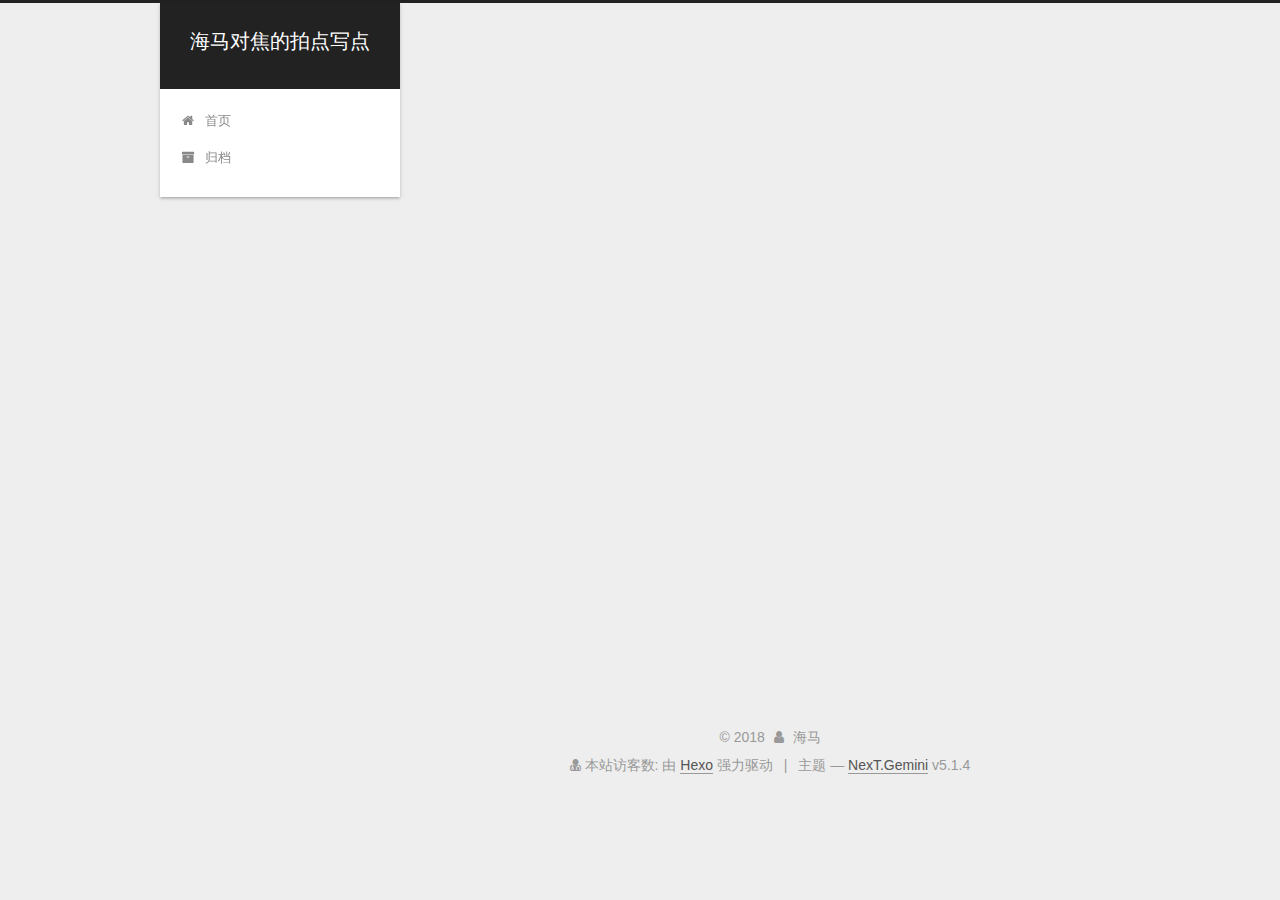
<file: tags/游记/index.html>
<!DOCTYPE html>



  


<html class="theme-next gemini use-motion" lang="zh-Hans">
<head>
  <meta charset="UTF-8"/>
<meta http-equiv="X-UA-Compatible" content="IE=edge" />
<meta name="viewport" content="width=device-width, initial-scale=1, maximum-scale=1"/>
<meta name="theme-color" content="#222">









<meta http-equiv="Cache-Control" content="no-transform" />
<meta http-equiv="Cache-Control" content="no-siteapp" />
















  
  
  <link href="/lib/fancybox/source/jquery.fancybox.css?v=2.1.5" rel="stylesheet" type="text/css" />







<link href="/lib/font-awesome/css/font-awesome.min.css?v=4.6.2" rel="stylesheet" type="text/css" />

<link href="/css/main.css?v=5.1.4" rel="stylesheet" type="text/css" />


  <link rel="apple-touch-icon" sizes="180x180" href="/images/apple-touch-icon-next.png?v=5.1.4">


  <link rel="icon" type="image/png" sizes="32x32" href="/images/favicon-32x32-next.png?v=5.1.4">


  <link rel="icon" type="image/png" sizes="16x16" href="/images/favicon-16x16-next.png?v=5.1.4">


  <link rel="mask-icon" href="/images/logo.svg?v=5.1.4" color="#222">





  <meta name="keywords" content="Hexo, NexT" />










<meta property="og:type" content="website">
<meta property="og:title" content="海马对焦的拍点写点">
<meta property="og:url" content="http://yoursite.com/tags/游记/index.html">
<meta property="og:site_name" content="海马对焦的拍点写点">
<meta property="og:locale" content="zh-Hans">
<meta name="twitter:card" content="summary">
<meta name="twitter:title" content="海马对焦的拍点写点">



<script type="text/javascript" id="hexo.configurations">
  var NexT = window.NexT || {};
  var CONFIG = {
    root: '/',
    scheme: 'Gemini',
    version: '5.1.4',
    sidebar: {"position":"left","display":"post","offset":12,"b2t":false,"scrollpercent":false,"onmobile":false},
    fancybox: true,
    tabs: true,
    motion: {"enable":true,"async":false,"transition":{"post_block":"fadeIn","post_header":"slideDownIn","post_body":"slideDownIn","coll_header":"slideLeftIn","sidebar":"slideUpIn"}},
    duoshuo: {
      userId: '0',
      author: '博主'
    },
    algolia: {
      applicationID: '',
      apiKey: '',
      indexName: '',
      hits: {"per_page":10},
      labels: {"input_placeholder":"Search for Posts","hits_empty":"We didn't find any results for the search: ${query}","hits_stats":"${hits} results found in ${time} ms"}
    }
  };
</script>



  <link rel="canonical" href="http://yoursite.com/tags/游记/"/>





  <title>标签: 游记 | 海马对焦的拍点写点</title>
  








</head>

<body itemscope itemtype="http://schema.org/WebPage" lang="zh-Hans">

  
  
    
  

  <div class="container sidebar-position-left ">
    <div class="headband"></div>

    <header id="header" class="header" itemscope itemtype="http://schema.org/WPHeader">
      <div class="header-inner"><div class="site-brand-wrapper">
  <div class="site-meta ">
    

    <div class="custom-logo-site-title">
      <a href="/"  class="brand" rel="start">
        <span class="logo-line-before"><i></i></span>
        <span class="site-title">海马对焦的拍点写点</span>
        <span class="logo-line-after"><i></i></span>
      </a>
    </div>
      
        <p class="site-subtitle"></p>
      
  </div>

  <div class="site-nav-toggle">
    <button>
      <span class="btn-bar"></span>
      <span class="btn-bar"></span>
      <span class="btn-bar"></span>
    </button>
  </div>
</div>

<nav class="site-nav">
  

  
    <ul id="menu" class="menu">
      
        
        <li class="menu-item menu-item-home">
          <a href="/" rel="section">
            
              <i class="menu-item-icon fa fa-fw fa-home"></i> <br />
            
            首页
          </a>
        </li>
      
        
        <li class="menu-item menu-item-archives">
          <a href="/archives/" rel="section">
            
              <i class="menu-item-icon fa fa-fw fa-archive"></i> <br />
            
            归档
          </a>
        </li>
      

      
    </ul>
  

  
</nav>



 </div>
    </header>

    <main id="main" class="main">
      <div class="main-inner">
        <div class="content-wrap">
          <div id="content" class="content">
            

  
  
  
  <div class="post-block tag">

    <div id="posts" class="posts-collapse">
      <div class="collection-title">
        <h1>游记<small>标签</small>
        </h1>
      </div>

      
        

  <article class="post post-type-normal" itemscope itemtype="http://schema.org/Article">
    <header class="post-header">

      <h2 class="post-title">
        
            <a class="post-title-link" href="/2018/08/03/2018湖南博物馆参观记/" itemprop="url">
              
                <span itemprop="name">2018湖南博物馆参观记</span>
              
            </a>
        
      </h2>

      <div class="post-meta">
        <time class="post-time" itemprop="dateCreated"
              datetime="2018-08-03T12:13:35+08:00"
              content="2018-08-03" >
          08-03
        </time>
      </div>

    </header>
  </article>


      
    </div>

  </div>
  
  
  

  


          </div>
          


          

        </div>
        
          
  
  <div class="sidebar-toggle">
    <div class="sidebar-toggle-line-wrap">
      <span class="sidebar-toggle-line sidebar-toggle-line-first"></span>
      <span class="sidebar-toggle-line sidebar-toggle-line-middle"></span>
      <span class="sidebar-toggle-line sidebar-toggle-line-last"></span>
    </div>
  </div>

  <aside id="sidebar" class="sidebar">
    
    <div class="sidebar-inner">

      

      

      <section class="site-overview-wrap sidebar-panel sidebar-panel-active">
        <div class="site-overview">
          <div class="site-author motion-element" itemprop="author" itemscope itemtype="http://schema.org/Person">
            
              <img class="site-author-image" itemprop="image"
                src="/images/head.jpg"
                alt="海马" />
            
              <p class="site-author-name" itemprop="name">海马</p>
              <p class="site-description motion-element" itemprop="description"></p>
          </div>

          <nav class="site-state motion-element">

            
              <div class="site-state-item site-state-posts">
              
                <a href="/archives/">
              
                  <span class="site-state-item-count">4</span>
                  <span class="site-state-item-name">日志</span>
                </a>
              </div>
            

            

            
              
              
              <div class="site-state-item site-state-tags">
                
                  <span class="site-state-item-count">4</span>
                  <span class="site-state-item-name">标签</span>
                
              </div>
            

          </nav>

          

          

          
          

          
          
            <div class="links-of-blogroll motion-element links-of-blogroll-block">
              <div class="links-of-blogroll-title">
                <i class="fa  fa-fw fa-link"></i>
                Links
              </div>
              <ul class="links-of-blogroll-list">
                
                  <li class="links-of-blogroll-item">
                    <a href="http://cicisite.me/" title="cici" target="_blank">cici</a>
                  </li>
                
              </ul>
            </div>
          

          

        </div>
      </section>

      

      

    </div>
  </aside>


        
      </div>
    </main>

    <footer id="footer" class="footer">
      <div class="footer-inner">
        <script async src="https://dn-lbstatics.qbox.me/busuanzi/2.3/busuanzi.pure.mini.js"></script>

<div class="copyright">&copy; <span itemprop="copyrightYear">2018</span>
  <span class="with-love">
    <i class="fa fa-user"></i>
  </span>
  <span class="author" itemprop="copyrightHolder">海马</span>

  
</div>

<div class="powered-by">
<i class="fa fa-user-md"></i><span id="busuanzi_container_site_uv">
  本站访客数:<span id="busuanzi_value_site_uv"></span>
</span>
</div>


  <div class="powered-by">由 <a class="theme-link" target="_blank" href="https://hexo.io">Hexo</a> 强力驱动</div>



  <span class="post-meta-divider">|</span>



  <div class="theme-info">主题 &mdash; <a class="theme-link" target="_blank" href="https://github.com/iissnan/hexo-theme-next">NexT.Gemini</a> v5.1.4</div>




        







        
      </div>
    </footer>

    
      <div class="back-to-top">
        <i class="fa fa-arrow-up"></i>
        
      </div>
    

    

  </div>

  

<script type="text/javascript">
  if (Object.prototype.toString.call(window.Promise) !== '[object Function]') {
    window.Promise = null;
  }
</script>









  












  
  
    <script type="text/javascript" src="/lib/jquery/index.js?v=2.1.3"></script>
  

  
  
    <script type="text/javascript" src="/lib/fastclick/lib/fastclick.min.js?v=1.0.6"></script>
  

  
  
    <script type="text/javascript" src="/lib/jquery_lazyload/jquery.lazyload.js?v=1.9.7"></script>
  

  
  
    <script type="text/javascript" src="/lib/velocity/velocity.min.js?v=1.2.1"></script>
  

  
  
    <script type="text/javascript" src="/lib/velocity/velocity.ui.min.js?v=1.2.1"></script>
  

  
  
    <script type="text/javascript" src="/lib/fancybox/source/jquery.fancybox.pack.js?v=2.1.5"></script>
  


  


  <script type="text/javascript" src="/js/src/utils.js?v=5.1.4"></script>

  <script type="text/javascript" src="/js/src/motion.js?v=5.1.4"></script>



  
  


  <script type="text/javascript" src="/js/src/affix.js?v=5.1.4"></script>

  <script type="text/javascript" src="/js/src/schemes/pisces.js?v=5.1.4"></script>



  

  


  <script type="text/javascript" src="/js/src/bootstrap.js?v=5.1.4"></script>



  


  




	





  





  












  





  

  

  

  
  

  

  

  

</body>
</html>
</file>
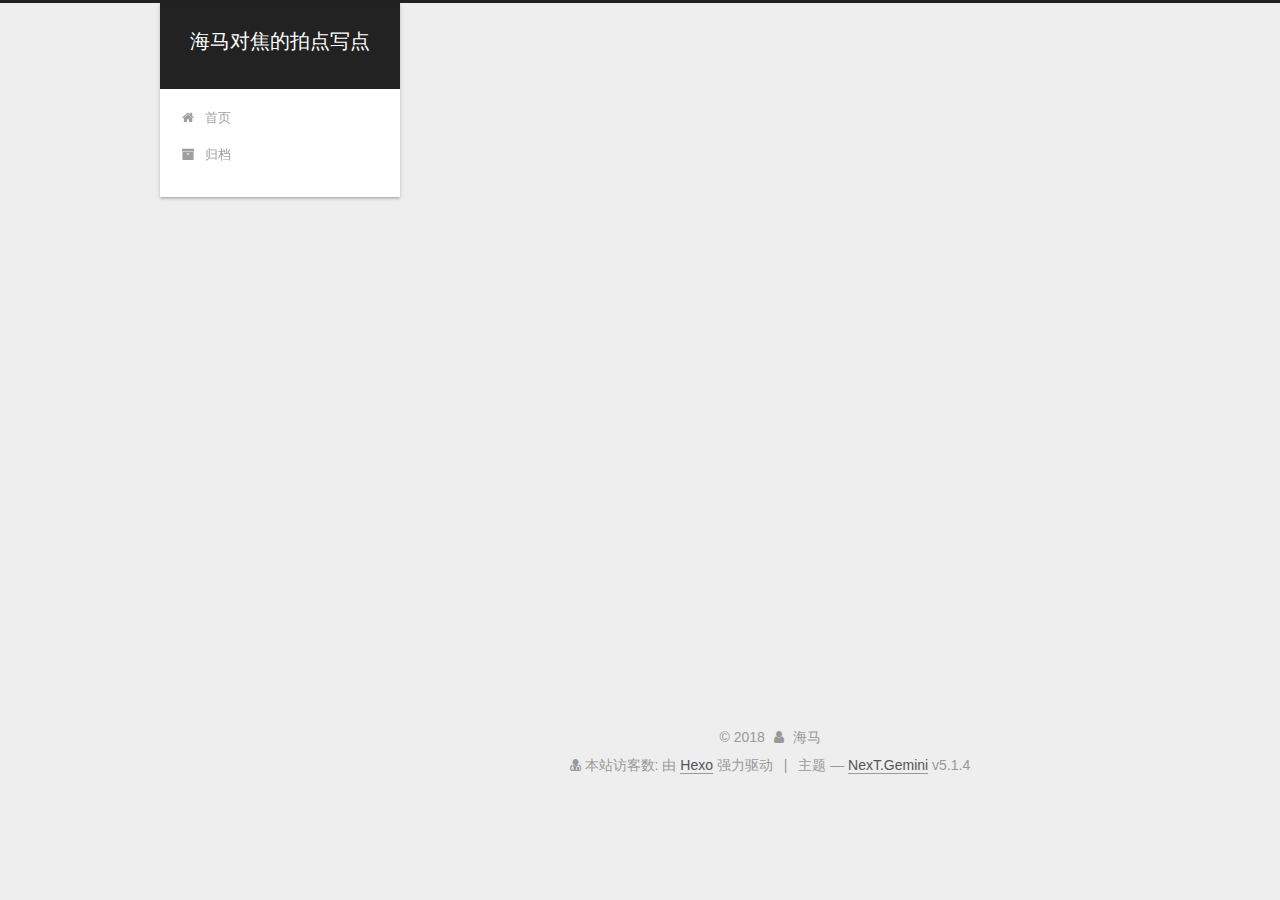
<file: tags/随笔/index.html>
<!DOCTYPE html>



  


<html class="theme-next gemini use-motion" lang="zh-Hans">
<head>
  <meta charset="UTF-8"/>
<meta http-equiv="X-UA-Compatible" content="IE=edge" />
<meta name="viewport" content="width=device-width, initial-scale=1, maximum-scale=1"/>
<meta name="theme-color" content="#222">









<meta http-equiv="Cache-Control" content="no-transform" />
<meta http-equiv="Cache-Control" content="no-siteapp" />
















  
  
  <link href="/lib/fancybox/source/jquery.fancybox.css?v=2.1.5" rel="stylesheet" type="text/css" />







<link href="/lib/font-awesome/css/font-awesome.min.css?v=4.6.2" rel="stylesheet" type="text/css" />

<link href="/css/main.css?v=5.1.4" rel="stylesheet" type="text/css" />


  <link rel="apple-touch-icon" sizes="180x180" href="/images/apple-touch-icon-next.png?v=5.1.4">


  <link rel="icon" type="image/png" sizes="32x32" href="/images/favicon-32x32-next.png?v=5.1.4">


  <link rel="icon" type="image/png" sizes="16x16" href="/images/favicon-16x16-next.png?v=5.1.4">


  <link rel="mask-icon" href="/images/logo.svg?v=5.1.4" color="#222">





  <meta name="keywords" content="Hexo, NexT" />










<meta property="og:type" content="website">
<meta property="og:title" content="海马对焦的拍点写点">
<meta property="og:url" content="http://yoursite.com/tags/随笔/index.html">
<meta property="og:site_name" content="海马对焦的拍点写点">
<meta property="og:locale" content="zh-Hans">
<meta name="twitter:card" content="summary">
<meta name="twitter:title" content="海马对焦的拍点写点">



<script type="text/javascript" id="hexo.configurations">
  var NexT = window.NexT || {};
  var CONFIG = {
    root: '/',
    scheme: 'Gemini',
    version: '5.1.4',
    sidebar: {"position":"left","display":"post","offset":12,"b2t":false,"scrollpercent":false,"onmobile":false},
    fancybox: true,
    tabs: true,
    motion: {"enable":true,"async":false,"transition":{"post_block":"fadeIn","post_header":"slideDownIn","post_body":"slideDownIn","coll_header":"slideLeftIn","sidebar":"slideUpIn"}},
    duoshuo: {
      userId: '0',
      author: '博主'
    },
    algolia: {
      applicationID: '',
      apiKey: '',
      indexName: '',
      hits: {"per_page":10},
      labels: {"input_placeholder":"Search for Posts","hits_empty":"We didn't find any results for the search: ${query}","hits_stats":"${hits} results found in ${time} ms"}
    }
  };
</script>



  <link rel="canonical" href="http://yoursite.com/tags/随笔/"/>





  <title>标签: 随笔 | 海马对焦的拍点写点</title>
  








</head>

<body itemscope itemtype="http://schema.org/WebPage" lang="zh-Hans">

  
  
    
  

  <div class="container sidebar-position-left ">
    <div class="headband"></div>

    <header id="header" class="header" itemscope itemtype="http://schema.org/WPHeader">
      <div class="header-inner"><div class="site-brand-wrapper">
  <div class="site-meta ">
    

    <div class="custom-logo-site-title">
      <a href="/"  class="brand" rel="start">
        <span class="logo-line-before"><i></i></span>
        <span class="site-title">海马对焦的拍点写点</span>
        <span class="logo-line-after"><i></i></span>
      </a>
    </div>
      
        <p class="site-subtitle"></p>
      
  </div>

  <div class="site-nav-toggle">
    <button>
      <span class="btn-bar"></span>
      <span class="btn-bar"></span>
      <span class="btn-bar"></span>
    </button>
  </div>
</div>

<nav class="site-nav">
  

  
    <ul id="menu" class="menu">
      
        
        <li class="menu-item menu-item-home">
          <a href="/" rel="section">
            
              <i class="menu-item-icon fa fa-fw fa-home"></i> <br />
            
            首页
          </a>
        </li>
      
        
        <li class="menu-item menu-item-archives">
          <a href="/archives/" rel="section">
            
              <i class="menu-item-icon fa fa-fw fa-archive"></i> <br />
            
            归档
          </a>
        </li>
      

      
    </ul>
  

  
</nav>



 </div>
    </header>

    <main id="main" class="main">
      <div class="main-inner">
        <div class="content-wrap">
          <div id="content" class="content">
            

  
  
  
  <div class="post-block tag">

    <div id="posts" class="posts-collapse">
      <div class="collection-title">
        <h1>随笔<small>标签</small>
        </h1>
      </div>

      
        

  <article class="post post-type-normal" itemscope itemtype="http://schema.org/Article">
    <header class="post-header">

      <h2 class="post-title">
        
            <a class="post-title-link" href="/2018/07/26/github，hexo搭建博客及其他/" itemprop="url">
              
                <span itemprop="name">github，hexo搭建博客及其他</span>
              
            </a>
        
      </h2>

      <div class="post-meta">
        <time class="post-time" itemprop="dateCreated"
              datetime="2018-07-26T22:52:09+08:00"
              content="2018-07-26" >
          07-26
        </time>
      </div>

    </header>
  </article>


      
    </div>

  </div>
  
  
  

  


          </div>
          


          

        </div>
        
          
  
  <div class="sidebar-toggle">
    <div class="sidebar-toggle-line-wrap">
      <span class="sidebar-toggle-line sidebar-toggle-line-first"></span>
      <span class="sidebar-toggle-line sidebar-toggle-line-middle"></span>
      <span class="sidebar-toggle-line sidebar-toggle-line-last"></span>
    </div>
  </div>

  <aside id="sidebar" class="sidebar">
    
    <div class="sidebar-inner">

      

      

      <section class="site-overview-wrap sidebar-panel sidebar-panel-active">
        <div class="site-overview">
          <div class="site-author motion-element" itemprop="author" itemscope itemtype="http://schema.org/Person">
            
              <img class="site-author-image" itemprop="image"
                src="/images/head.jpg"
                alt="海马" />
            
              <p class="site-author-name" itemprop="name">海马</p>
              <p class="site-description motion-element" itemprop="description"></p>
          </div>

          <nav class="site-state motion-element">

            
              <div class="site-state-item site-state-posts">
              
                <a href="/archives/">
              
                  <span class="site-state-item-count">4</span>
                  <span class="site-state-item-name">日志</span>
                </a>
              </div>
            

            

            
              
              
              <div class="site-state-item site-state-tags">
                
                  <span class="site-state-item-count">4</span>
                  <span class="site-state-item-name">标签</span>
                
              </div>
            

          </nav>

          

          

          
          

          
          
            <div class="links-of-blogroll motion-element links-of-blogroll-block">
              <div class="links-of-blogroll-title">
                <i class="fa  fa-fw fa-link"></i>
                Links
              </div>
              <ul class="links-of-blogroll-list">
                
                  <li class="links-of-blogroll-item">
                    <a href="http://cicisite.me/" title="cici" target="_blank">cici</a>
                  </li>
                
              </ul>
            </div>
          

          

        </div>
      </section>

      

      

    </div>
  </aside>


        
      </div>
    </main>

    <footer id="footer" class="footer">
      <div class="footer-inner">
        <script async src="https://dn-lbstatics.qbox.me/busuanzi/2.3/busuanzi.pure.mini.js"></script>

<div class="copyright">&copy; <span itemprop="copyrightYear">2018</span>
  <span class="with-love">
    <i class="fa fa-user"></i>
  </span>
  <span class="author" itemprop="copyrightHolder">海马</span>

  
</div>

<div class="powered-by">
<i class="fa fa-user-md"></i><span id="busuanzi_container_site_uv">
  本站访客数:<span id="busuanzi_value_site_uv"></span>
</span>
</div>


  <div class="powered-by">由 <a class="theme-link" target="_blank" href="https://hexo.io">Hexo</a> 强力驱动</div>



  <span class="post-meta-divider">|</span>



  <div class="theme-info">主题 &mdash; <a class="theme-link" target="_blank" href="https://github.com/iissnan/hexo-theme-next">NexT.Gemini</a> v5.1.4</div>




        







        
      </div>
    </footer>

    
      <div class="back-to-top">
        <i class="fa fa-arrow-up"></i>
        
      </div>
    

    

  </div>

  

<script type="text/javascript">
  if (Object.prototype.toString.call(window.Promise) !== '[object Function]') {
    window.Promise = null;
  }
</script>









  












  
  
    <script type="text/javascript" src="/lib/jquery/index.js?v=2.1.3"></script>
  

  
  
    <script type="text/javascript" src="/lib/fastclick/lib/fastclick.min.js?v=1.0.6"></script>
  

  
  
    <script type="text/javascript" src="/lib/jquery_lazyload/jquery.lazyload.js?v=1.9.7"></script>
  

  
  
    <script type="text/javascript" src="/lib/velocity/velocity.min.js?v=1.2.1"></script>
  

  
  
    <script type="text/javascript" src="/lib/velocity/velocity.ui.min.js?v=1.2.1"></script>
  

  
  
    <script type="text/javascript" src="/lib/fancybox/source/jquery.fancybox.pack.js?v=2.1.5"></script>
  


  


  <script type="text/javascript" src="/js/src/utils.js?v=5.1.4"></script>

  <script type="text/javascript" src="/js/src/motion.js?v=5.1.4"></script>



  
  


  <script type="text/javascript" src="/js/src/affix.js?v=5.1.4"></script>

  <script type="text/javascript" src="/js/src/schemes/pisces.js?v=5.1.4"></script>



  

  


  <script type="text/javascript" src="/js/src/bootstrap.js?v=5.1.4"></script>



  


  




	





  





  












  





  

  

  

  
  

  

  

  

</body>
</html>
</file>
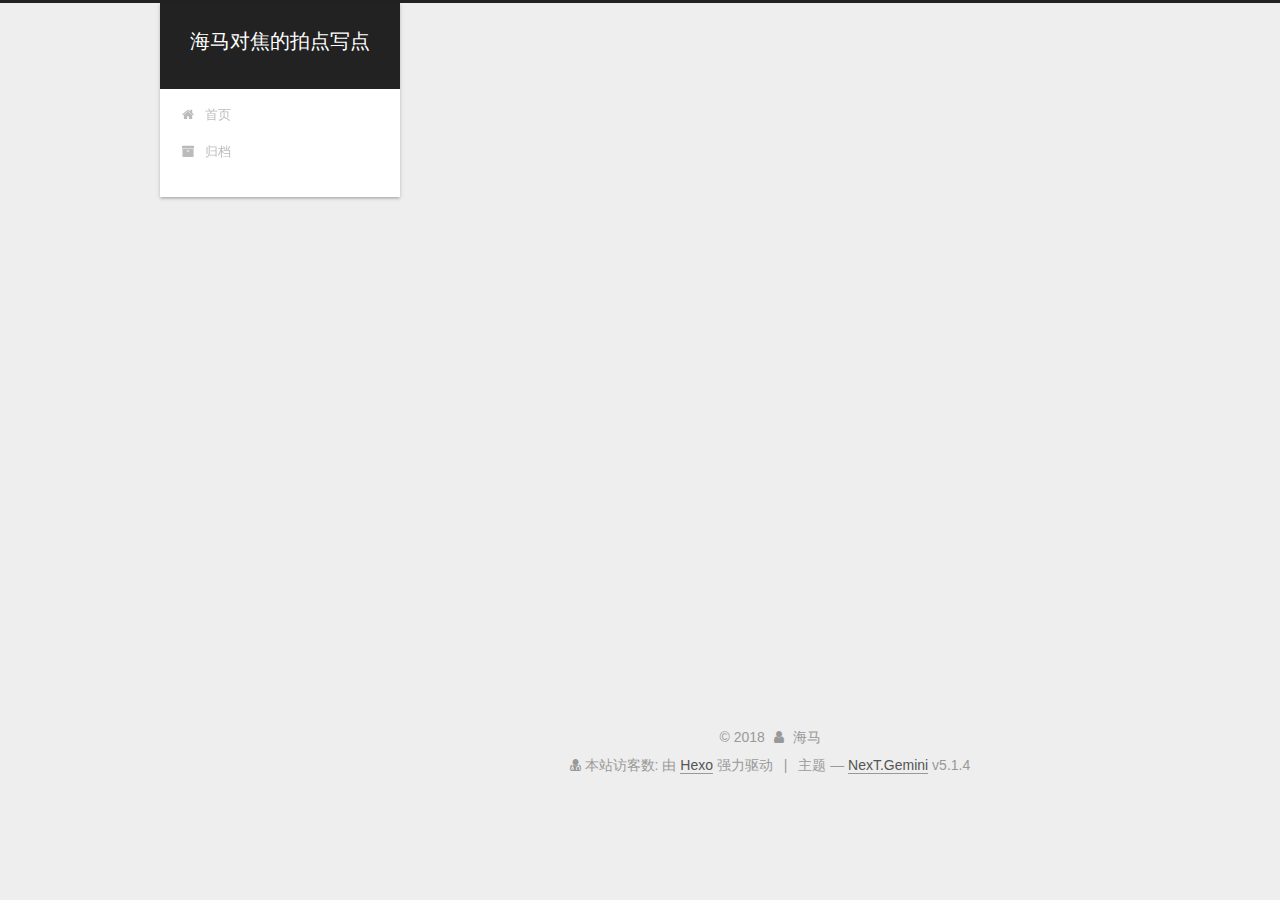
<file: archives/2018/07/index.html>
<!DOCTYPE html>



  


<html class="theme-next gemini use-motion" lang="zh-Hans">
<head>
  <meta charset="UTF-8"/>
<meta http-equiv="X-UA-Compatible" content="IE=edge" />
<meta name="viewport" content="width=device-width, initial-scale=1, maximum-scale=1"/>
<meta name="theme-color" content="#222">









<meta http-equiv="Cache-Control" content="no-transform" />
<meta http-equiv="Cache-Control" content="no-siteapp" />
















  
  
  <link href="/lib/fancybox/source/jquery.fancybox.css?v=2.1.5" rel="stylesheet" type="text/css" />







<link href="/lib/font-awesome/css/font-awesome.min.css?v=4.6.2" rel="stylesheet" type="text/css" />

<link href="/css/main.css?v=5.1.4" rel="stylesheet" type="text/css" />


  <link rel="apple-touch-icon" sizes="180x180" href="/images/apple-touch-icon-next.png?v=5.1.4">


  <link rel="icon" type="image/png" sizes="32x32" href="/images/favicon-32x32-next.png?v=5.1.4">


  <link rel="icon" type="image/png" sizes="16x16" href="/images/favicon-16x16-next.png?v=5.1.4">


  <link rel="mask-icon" href="/images/logo.svg?v=5.1.4" color="#222">





  <meta name="keywords" content="Hexo, NexT" />










<meta property="og:type" content="website">
<meta property="og:title" content="海马对焦的拍点写点">
<meta property="og:url" content="http://yoursite.com/archives/2018/07/index.html">
<meta property="og:site_name" content="海马对焦的拍点写点">
<meta property="og:locale" content="zh-Hans">
<meta name="twitter:card" content="summary">
<meta name="twitter:title" content="海马对焦的拍点写点">



<script type="text/javascript" id="hexo.configurations">
  var NexT = window.NexT || {};
  var CONFIG = {
    root: '/',
    scheme: 'Gemini',
    version: '5.1.4',
    sidebar: {"position":"left","display":"post","offset":12,"b2t":false,"scrollpercent":false,"onmobile":false},
    fancybox: true,
    tabs: true,
    motion: {"enable":true,"async":false,"transition":{"post_block":"fadeIn","post_header":"slideDownIn","post_body":"slideDownIn","coll_header":"slideLeftIn","sidebar":"slideUpIn"}},
    duoshuo: {
      userId: '0',
      author: '博主'
    },
    algolia: {
      applicationID: '',
      apiKey: '',
      indexName: '',
      hits: {"per_page":10},
      labels: {"input_placeholder":"Search for Posts","hits_empty":"We didn't find any results for the search: ${query}","hits_stats":"${hits} results found in ${time} ms"}
    }
  };
</script>



  <link rel="canonical" href="http://yoursite.com/archives/2018/07/"/>





  <title>归档 | 海马对焦的拍点写点</title>
  








</head>

<body itemscope itemtype="http://schema.org/WebPage" lang="zh-Hans">

  
  
    
  

  <div class="container sidebar-position-left page-archive">
    <div class="headband"></div>

    <header id="header" class="header" itemscope itemtype="http://schema.org/WPHeader">
      <div class="header-inner"><div class="site-brand-wrapper">
  <div class="site-meta ">
    

    <div class="custom-logo-site-title">
      <a href="/"  class="brand" rel="start">
        <span class="logo-line-before"><i></i></span>
        <span class="site-title">海马对焦的拍点写点</span>
        <span class="logo-line-after"><i></i></span>
      </a>
    </div>
      
        <p class="site-subtitle"></p>
      
  </div>

  <div class="site-nav-toggle">
    <button>
      <span class="btn-bar"></span>
      <span class="btn-bar"></span>
      <span class="btn-bar"></span>
    </button>
  </div>
</div>

<nav class="site-nav">
  

  
    <ul id="menu" class="menu">
      
        
        <li class="menu-item menu-item-home">
          <a href="/" rel="section">
            
              <i class="menu-item-icon fa fa-fw fa-home"></i> <br />
            
            首页
          </a>
        </li>
      
        
        <li class="menu-item menu-item-archives">
          <a href="/archives/" rel="section">
            
              <i class="menu-item-icon fa fa-fw fa-archive"></i> <br />
            
            归档
          </a>
        </li>
      

      
    </ul>
  

  
</nav>



 </div>
    </header>

    <main id="main" class="main">
      <div class="main-inner">
        <div class="content-wrap">
          <div id="content" class="content">
            

  
  
  
  <div class="post-block archive">
    <div id="posts" class="posts-collapse">
      <span class="archive-move-on"></span>

      <span class="archive-page-counter">
        
        
        
          
        
        嗯..! 目前共计 4 篇日志。 继续努力。
      </span>

      

        
        
        

        
          
          <div class="collection-title">
            <h1 class="archive-year" id="archive-year-2018">2018</h1>
          </div>
        
        

        

  <article class="post post-type-normal" itemscope itemtype="http://schema.org/Article">
    <header class="post-header">

      <h2 class="post-title">
        
            <a class="post-title-link" href="/2018/07/26/github，hexo搭建博客及其他/" itemprop="url">
              
                <span itemprop="name">github，hexo搭建博客及其他</span>
              
            </a>
        
      </h2>

      <div class="post-meta">
        <time class="post-time" itemprop="dateCreated"
              datetime="2018-07-26T22:52:09+08:00"
              content="2018-07-26" >
          07-26
        </time>
      </div>

    </header>
  </article>



      

        
        
        

        
        

        

  <article class="post post-type-normal" itemscope itemtype="http://schema.org/Article">
    <header class="post-header">

      <h2 class="post-title">
        
            <a class="post-title-link" href="/2018/07/22/旅行手账/" itemprop="url">
              
                <span itemprop="name">做旅行手账，看这本指南就够了</span>
              
            </a>
        
      </h2>

      <div class="post-meta">
        <time class="post-time" itemprop="dateCreated"
              datetime="2018-07-22T18:09:58+08:00"
              content="2018-07-22" >
          07-22
        </time>
      </div>

    </header>
  </article>



      

    </div>
  </div>
  
  
  

  



          </div>
          


          

        </div>
        
          
  
  <div class="sidebar-toggle">
    <div class="sidebar-toggle-line-wrap">
      <span class="sidebar-toggle-line sidebar-toggle-line-first"></span>
      <span class="sidebar-toggle-line sidebar-toggle-line-middle"></span>
      <span class="sidebar-toggle-line sidebar-toggle-line-last"></span>
    </div>
  </div>

  <aside id="sidebar" class="sidebar">
    
    <div class="sidebar-inner">

      

      

      <section class="site-overview-wrap sidebar-panel sidebar-panel-active">
        <div class="site-overview">
          <div class="site-author motion-element" itemprop="author" itemscope itemtype="http://schema.org/Person">
            
              <img class="site-author-image" itemprop="image"
                src="/images/head.jpg"
                alt="海马" />
            
              <p class="site-author-name" itemprop="name">海马</p>
              <p class="site-description motion-element" itemprop="description"></p>
          </div>

          <nav class="site-state motion-element">

            
              <div class="site-state-item site-state-posts">
              
                <a href="/archives/">
              
                  <span class="site-state-item-count">4</span>
                  <span class="site-state-item-name">日志</span>
                </a>
              </div>
            

            

            
              
              
              <div class="site-state-item site-state-tags">
                
                  <span class="site-state-item-count">4</span>
                  <span class="site-state-item-name">标签</span>
                
              </div>
            

          </nav>

          

          

          
          

          
          
            <div class="links-of-blogroll motion-element links-of-blogroll-block">
              <div class="links-of-blogroll-title">
                <i class="fa  fa-fw fa-link"></i>
                Links
              </div>
              <ul class="links-of-blogroll-list">
                
                  <li class="links-of-blogroll-item">
                    <a href="http://cicisite.me/" title="cici" target="_blank">cici</a>
                  </li>
                
              </ul>
            </div>
          

          

        </div>
      </section>

      

      

    </div>
  </aside>


        
      </div>
    </main>

    <footer id="footer" class="footer">
      <div class="footer-inner">
        <script async src="https://dn-lbstatics.qbox.me/busuanzi/2.3/busuanzi.pure.mini.js"></script>

<div class="copyright">&copy; <span itemprop="copyrightYear">2018</span>
  <span class="with-love">
    <i class="fa fa-user"></i>
  </span>
  <span class="author" itemprop="copyrightHolder">海马</span>

  
</div>

<div class="powered-by">
<i class="fa fa-user-md"></i><span id="busuanzi_container_site_uv">
  本站访客数:<span id="busuanzi_value_site_uv"></span>
</span>
</div>


  <div class="powered-by">由 <a class="theme-link" target="_blank" href="https://hexo.io">Hexo</a> 强力驱动</div>



  <span class="post-meta-divider">|</span>



  <div class="theme-info">主题 &mdash; <a class="theme-link" target="_blank" href="https://github.com/iissnan/hexo-theme-next">NexT.Gemini</a> v5.1.4</div>




        







        
      </div>
    </footer>

    
      <div class="back-to-top">
        <i class="fa fa-arrow-up"></i>
        
      </div>
    

    

  </div>

  

<script type="text/javascript">
  if (Object.prototype.toString.call(window.Promise) !== '[object Function]') {
    window.Promise = null;
  }
</script>









  












  
  
    <script type="text/javascript" src="/lib/jquery/index.js?v=2.1.3"></script>
  

  
  
    <script type="text/javascript" src="/lib/fastclick/lib/fastclick.min.js?v=1.0.6"></script>
  

  
  
    <script type="text/javascript" src="/lib/jquery_lazyload/jquery.lazyload.js?v=1.9.7"></script>
  

  
  
    <script type="text/javascript" src="/lib/velocity/velocity.min.js?v=1.2.1"></script>
  

  
  
    <script type="text/javascript" src="/lib/velocity/velocity.ui.min.js?v=1.2.1"></script>
  

  
  
    <script type="text/javascript" src="/lib/fancybox/source/jquery.fancybox.pack.js?v=2.1.5"></script>
  


  


  <script type="text/javascript" src="/js/src/utils.js?v=5.1.4"></script>

  <script type="text/javascript" src="/js/src/motion.js?v=5.1.4"></script>



  
  


  <script type="text/javascript" src="/js/src/affix.js?v=5.1.4"></script>

  <script type="text/javascript" src="/js/src/schemes/pisces.js?v=5.1.4"></script>



  

  


  <script type="text/javascript" src="/js/src/bootstrap.js?v=5.1.4"></script>



  


  




	





  





  












  





  

  

  

  
  

  

  

  

</body>
</html>
</file>
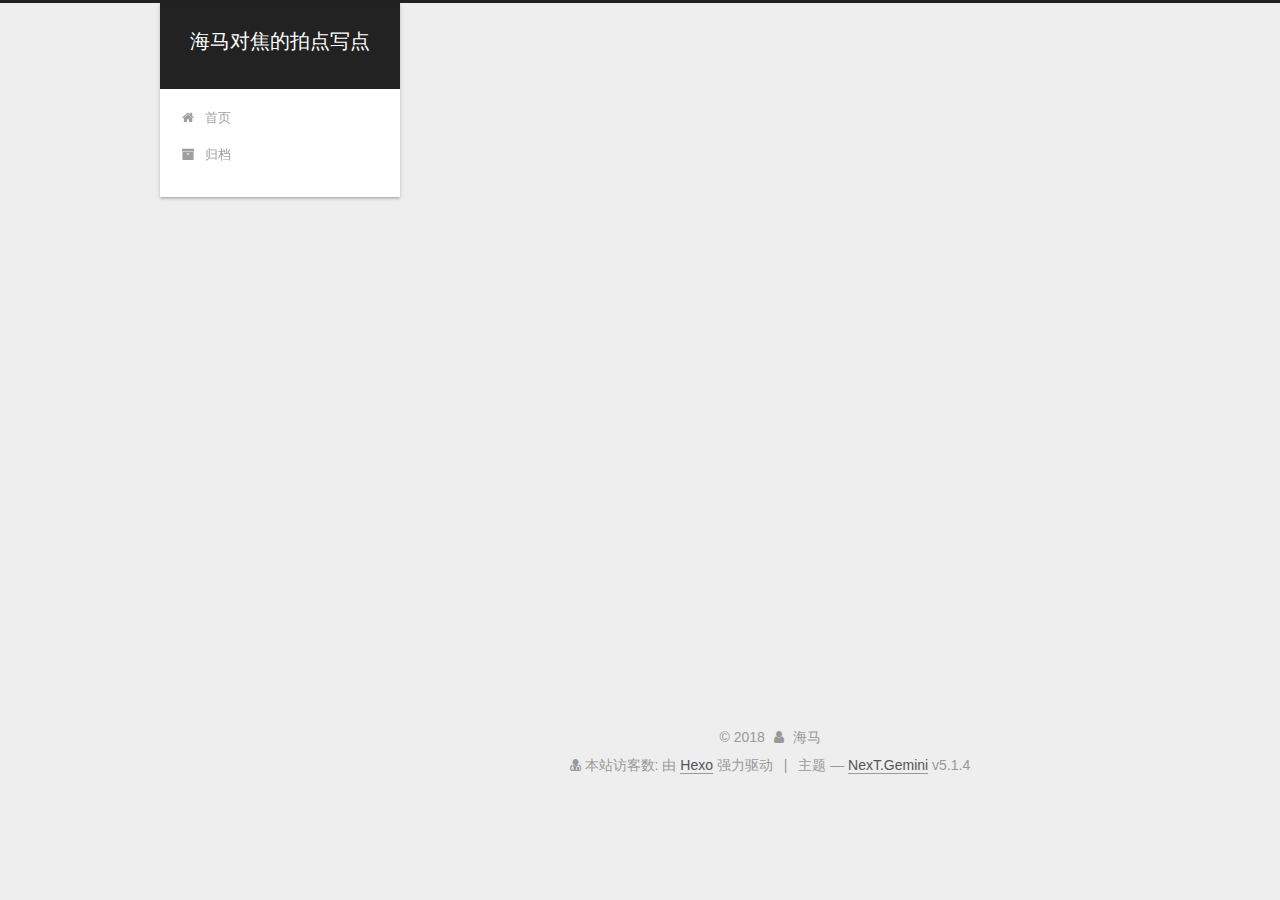
<file: archives/2018/08/index.html>
<!DOCTYPE html>



  


<html class="theme-next gemini use-motion" lang="zh-Hans">
<head>
  <meta charset="UTF-8"/>
<meta http-equiv="X-UA-Compatible" content="IE=edge" />
<meta name="viewport" content="width=device-width, initial-scale=1, maximum-scale=1"/>
<meta name="theme-color" content="#222">









<meta http-equiv="Cache-Control" content="no-transform" />
<meta http-equiv="Cache-Control" content="no-siteapp" />
















  
  
  <link href="/lib/fancybox/source/jquery.fancybox.css?v=2.1.5" rel="stylesheet" type="text/css" />







<link href="/lib/font-awesome/css/font-awesome.min.css?v=4.6.2" rel="stylesheet" type="text/css" />

<link href="/css/main.css?v=5.1.4" rel="stylesheet" type="text/css" />


  <link rel="apple-touch-icon" sizes="180x180" href="/images/apple-touch-icon-next.png?v=5.1.4">


  <link rel="icon" type="image/png" sizes="32x32" href="/images/favicon-32x32-next.png?v=5.1.4">


  <link rel="icon" type="image/png" sizes="16x16" href="/images/favicon-16x16-next.png?v=5.1.4">


  <link rel="mask-icon" href="/images/logo.svg?v=5.1.4" color="#222">





  <meta name="keywords" content="Hexo, NexT" />










<meta property="og:type" content="website">
<meta property="og:title" content="海马对焦的拍点写点">
<meta property="og:url" content="http://yoursite.com/archives/2018/08/index.html">
<meta property="og:site_name" content="海马对焦的拍点写点">
<meta property="og:locale" content="zh-Hans">
<meta name="twitter:card" content="summary">
<meta name="twitter:title" content="海马对焦的拍点写点">



<script type="text/javascript" id="hexo.configurations">
  var NexT = window.NexT || {};
  var CONFIG = {
    root: '/',
    scheme: 'Gemini',
    version: '5.1.4',
    sidebar: {"position":"left","display":"post","offset":12,"b2t":false,"scrollpercent":false,"onmobile":false},
    fancybox: true,
    tabs: true,
    motion: {"enable":true,"async":false,"transition":{"post_block":"fadeIn","post_header":"slideDownIn","post_body":"slideDownIn","coll_header":"slideLeftIn","sidebar":"slideUpIn"}},
    duoshuo: {
      userId: '0',
      author: '博主'
    },
    algolia: {
      applicationID: '',
      apiKey: '',
      indexName: '',
      hits: {"per_page":10},
      labels: {"input_placeholder":"Search for Posts","hits_empty":"We didn't find any results for the search: ${query}","hits_stats":"${hits} results found in ${time} ms"}
    }
  };
</script>



  <link rel="canonical" href="http://yoursite.com/archives/2018/08/"/>





  <title>归档 | 海马对焦的拍点写点</title>
  








</head>

<body itemscope itemtype="http://schema.org/WebPage" lang="zh-Hans">

  
  
    
  

  <div class="container sidebar-position-left page-archive">
    <div class="headband"></div>

    <header id="header" class="header" itemscope itemtype="http://schema.org/WPHeader">
      <div class="header-inner"><div class="site-brand-wrapper">
  <div class="site-meta ">
    

    <div class="custom-logo-site-title">
      <a href="/"  class="brand" rel="start">
        <span class="logo-line-before"><i></i></span>
        <span class="site-title">海马对焦的拍点写点</span>
        <span class="logo-line-after"><i></i></span>
      </a>
    </div>
      
        <p class="site-subtitle"></p>
      
  </div>

  <div class="site-nav-toggle">
    <button>
      <span class="btn-bar"></span>
      <span class="btn-bar"></span>
      <span class="btn-bar"></span>
    </button>
  </div>
</div>

<nav class="site-nav">
  

  
    <ul id="menu" class="menu">
      
        
        <li class="menu-item menu-item-home">
          <a href="/" rel="section">
            
              <i class="menu-item-icon fa fa-fw fa-home"></i> <br />
            
            首页
          </a>
        </li>
      
        
        <li class="menu-item menu-item-archives">
          <a href="/archives/" rel="section">
            
              <i class="menu-item-icon fa fa-fw fa-archive"></i> <br />
            
            归档
          </a>
        </li>
      

      
    </ul>
  

  
</nav>



 </div>
    </header>

    <main id="main" class="main">
      <div class="main-inner">
        <div class="content-wrap">
          <div id="content" class="content">
            

  
  
  
  <div class="post-block archive">
    <div id="posts" class="posts-collapse">
      <span class="archive-move-on"></span>

      <span class="archive-page-counter">
        
        
        
          
        
        嗯..! 目前共计 3 篇日志。 继续努力。
      </span>

      

        
        
        

        
          
          <div class="collection-title">
            <h1 class="archive-year" id="archive-year-2018">2018</h1>
          </div>
        
        

        

  <article class="post post-type-normal" itemscope itemtype="http://schema.org/Article">
    <header class="post-header">

      <h2 class="post-title">
        
            <a class="post-title-link" href="/2018/08/03/2018湖南博物馆参观记/" itemprop="url">
              
                <span itemprop="name">2018湖南博物馆参观记</span>
              
            </a>
        
      </h2>

      <div class="post-meta">
        <time class="post-time" itemprop="dateCreated"
              datetime="2018-08-03T12:13:35+08:00"
              content="2018-08-03" >
          08-03
        </time>
      </div>

    </header>
  </article>



      

    </div>
  </div>
  
  
  

  



          </div>
          


          

        </div>
        
          
  
  <div class="sidebar-toggle">
    <div class="sidebar-toggle-line-wrap">
      <span class="sidebar-toggle-line sidebar-toggle-line-first"></span>
      <span class="sidebar-toggle-line sidebar-toggle-line-middle"></span>
      <span class="sidebar-toggle-line sidebar-toggle-line-last"></span>
    </div>
  </div>

  <aside id="sidebar" class="sidebar">
    
    <div class="sidebar-inner">

      

      

      <section class="site-overview-wrap sidebar-panel sidebar-panel-active">
        <div class="site-overview">
          <div class="site-author motion-element" itemprop="author" itemscope itemtype="http://schema.org/Person">
            
              <img class="site-author-image" itemprop="image"
                src="/images/head.jpg"
                alt="海马" />
            
              <p class="site-author-name" itemprop="name">海马</p>
              <p class="site-description motion-element" itemprop="description"></p>
          </div>

          <nav class="site-state motion-element">

            
              <div class="site-state-item site-state-posts">
              
                <a href="/archives/">
              
                  <span class="site-state-item-count">3</span>
                  <span class="site-state-item-name">日志</span>
                </a>
              </div>
            

            

            
              
              
              <div class="site-state-item site-state-tags">
                
                  <span class="site-state-item-count">3</span>
                  <span class="site-state-item-name">标签</span>
                
              </div>
            

          </nav>

          

          

          
          

          
          
            <div class="links-of-blogroll motion-element links-of-blogroll-block">
              <div class="links-of-blogroll-title">
                <i class="fa  fa-fw fa-link"></i>
                Links
              </div>
              <ul class="links-of-blogroll-list">
                
                  <li class="links-of-blogroll-item">
                    <a href="http://cicisite.me/" title="cici" target="_blank">cici</a>
                  </li>
                
              </ul>
            </div>
          

          

        </div>
      </section>

      

      

    </div>
  </aside>


        
      </div>
    </main>

    <footer id="footer" class="footer">
      <div class="footer-inner">
        <script async src="https://dn-lbstatics.qbox.me/busuanzi/2.3/busuanzi.pure.mini.js"></script>

<div class="copyright">&copy; <span itemprop="copyrightYear">2018</span>
  <span class="with-love">
    <i class="fa fa-user"></i>
  </span>
  <span class="author" itemprop="copyrightHolder">海马</span>

  
</div>

<div class="powered-by">
<i class="fa fa-user-md"></i><span id="busuanzi_container_site_uv">
  本站访客数:<span id="busuanzi_value_site_uv"></span>
</span>
</div>


  <div class="powered-by">由 <a class="theme-link" target="_blank" href="https://hexo.io">Hexo</a> 强力驱动</div>



  <span class="post-meta-divider">|</span>



  <div class="theme-info">主题 &mdash; <a class="theme-link" target="_blank" href="https://github.com/iissnan/hexo-theme-next">NexT.Gemini</a> v5.1.4</div>




        







        
      </div>
    </footer>

    
      <div class="back-to-top">
        <i class="fa fa-arrow-up"></i>
        
      </div>
    

    

  </div>

  

<script type="text/javascript">
  if (Object.prototype.toString.call(window.Promise) !== '[object Function]') {
    window.Promise = null;
  }
</script>









  












  
  
    <script type="text/javascript" src="/lib/jquery/index.js?v=2.1.3"></script>
  

  
  
    <script type="text/javascript" src="/lib/fastclick/lib/fastclick.min.js?v=1.0.6"></script>
  

  
  
    <script type="text/javascript" src="/lib/jquery_lazyload/jquery.lazyload.js?v=1.9.7"></script>
  

  
  
    <script type="text/javascript" src="/lib/velocity/velocity.min.js?v=1.2.1"></script>
  

  
  
    <script type="text/javascript" src="/lib/velocity/velocity.ui.min.js?v=1.2.1"></script>
  

  
  
    <script type="text/javascript" src="/lib/fancybox/source/jquery.fancybox.pack.js?v=2.1.5"></script>
  


  


  <script type="text/javascript" src="/js/src/utils.js?v=5.1.4"></script>

  <script type="text/javascript" src="/js/src/motion.js?v=5.1.4"></script>



  
  


  <script type="text/javascript" src="/js/src/affix.js?v=5.1.4"></script>

  <script type="text/javascript" src="/js/src/schemes/pisces.js?v=5.1.4"></script>



  

  


  <script type="text/javascript" src="/js/src/bootstrap.js?v=5.1.4"></script>



  


  




	





  





  












  





  

  

  

  
  

  

  

  

</body>
</html>
</file>
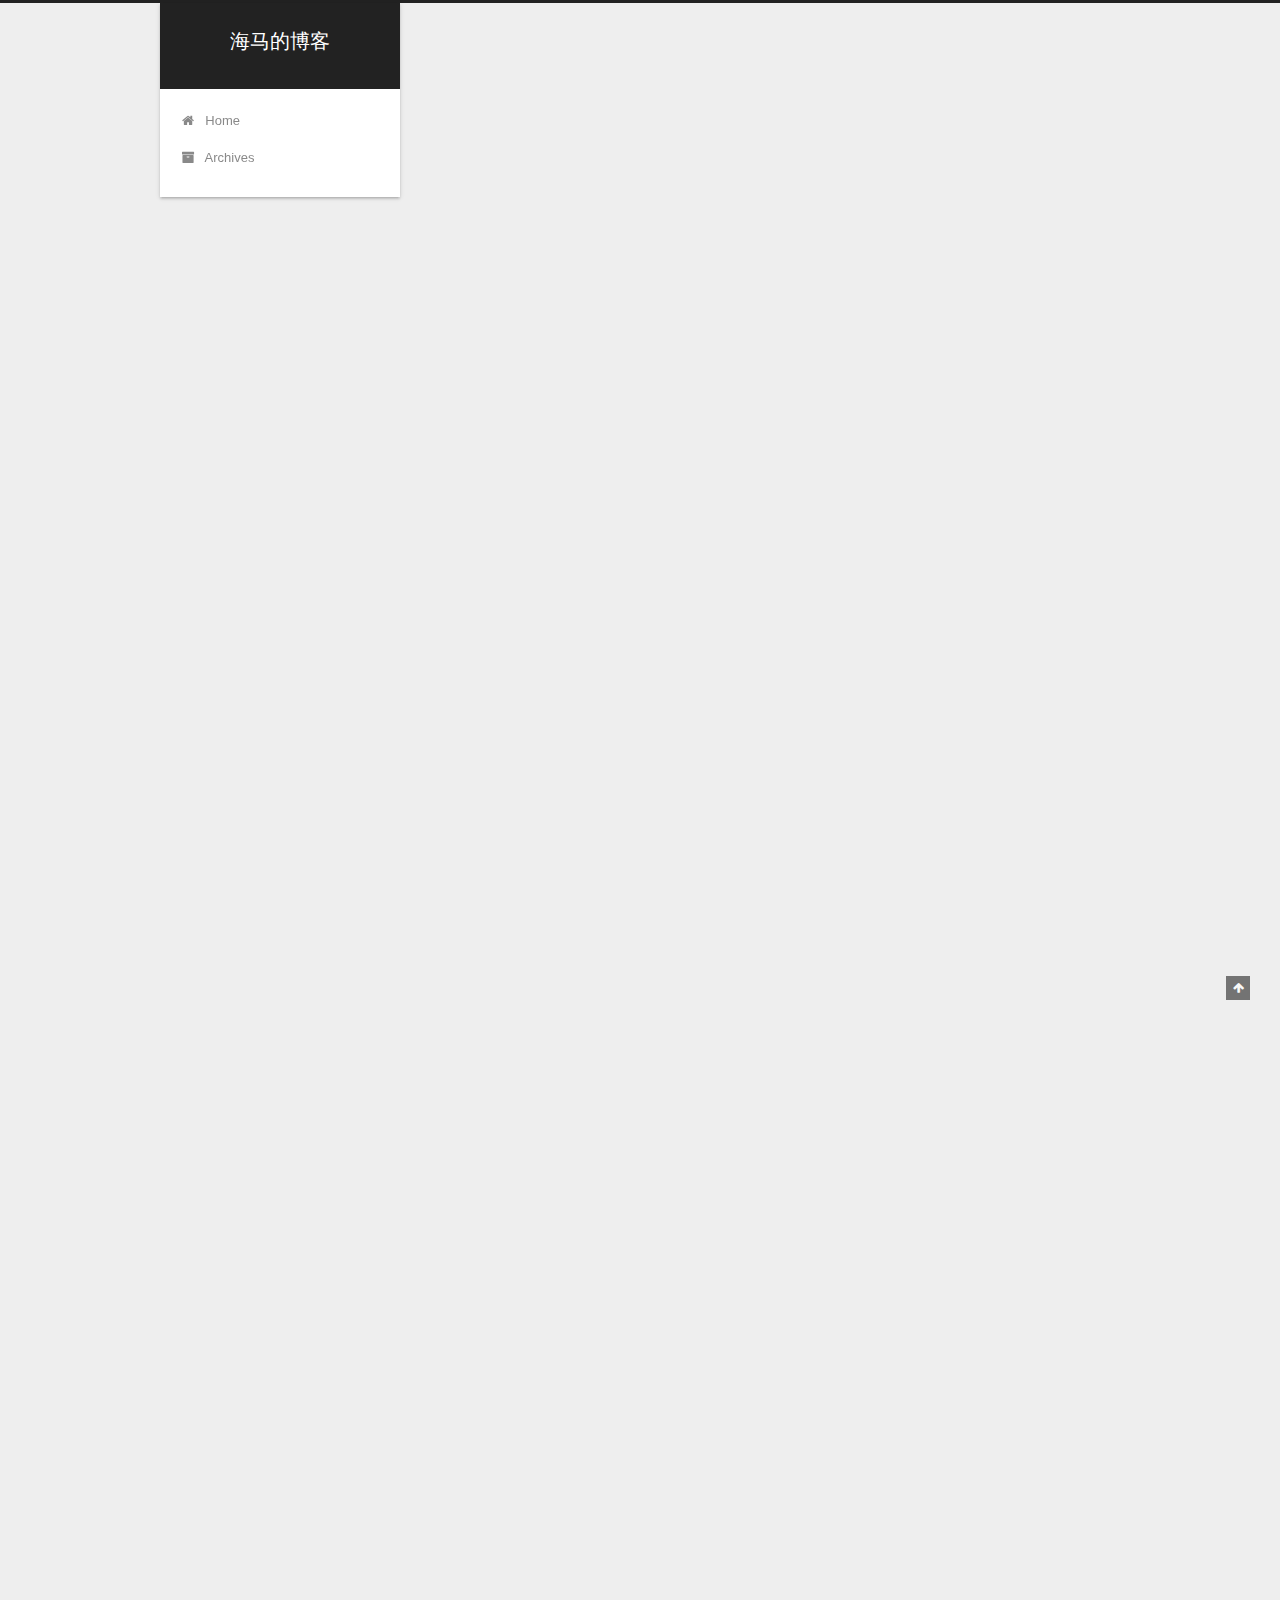
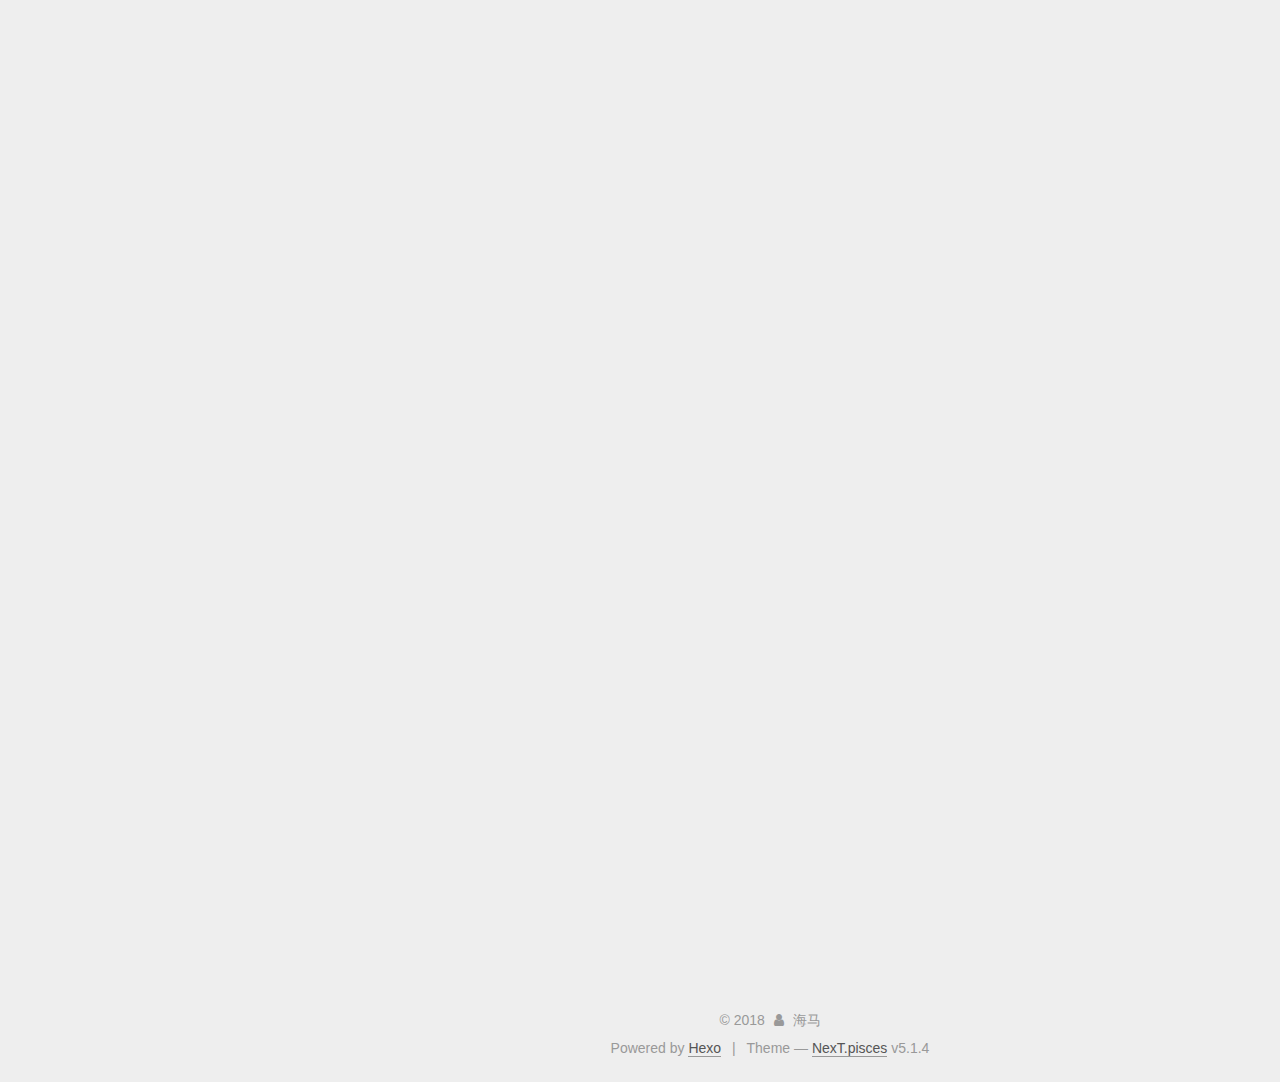
<file: 2018/07/22/hello/index.html>
<!DOCTYPE html>



  


<html class="theme-next pisces use-motion" lang="">
<head>
  <meta charset="UTF-8"/>
<meta http-equiv="X-UA-Compatible" content="IE=edge" />
<meta name="viewport" content="width=device-width, initial-scale=1, maximum-scale=1"/>
<meta name="theme-color" content="#222">









<meta http-equiv="Cache-Control" content="no-transform" />
<meta http-equiv="Cache-Control" content="no-siteapp" />
















  
  
  <link href="/lib/fancybox/source/jquery.fancybox.css?v=2.1.5" rel="stylesheet" type="text/css" />







<link href="/lib/font-awesome/css/font-awesome.min.css?v=4.6.2" rel="stylesheet" type="text/css" />

<link href="/css/main.css?v=5.1.4" rel="stylesheet" type="text/css" />


  <link rel="apple-touch-icon" sizes="180x180" href="/images/apple-touch-icon-next.png?v=5.1.4">


  <link rel="icon" type="image/png" sizes="32x32" href="/images/favicon-32x32-next.png?v=5.1.4">


  <link rel="icon" type="image/png" sizes="16x16" href="/images/favicon-16x16-next.png?v=5.1.4">


  <link rel="mask-icon" href="/images/logo.svg?v=5.1.4" color="#222">





  <meta name="keywords" content="Hexo, NexT" />










<meta name="description" content="做旅行手账，看这本指南就够了  我们出门旅行到底是为什么？看风景，品尝美食，体验当地的风土人情，这可能是绝大多数人的感觉吧。更多的情况是，旅行结束了，过了一段时间，是不是当时的情形都模糊不清了？  日本有一位热爱旅行的朋友，他每次旅行不光是走走看看，而且还把每次走走看看的内容记录下来，等回家后，把这些记录整理出来，粘贴到手帐本上，他就是日本读者最多的手帐书作家，他的名字是奥野宣之。 「手账」是日文">
<meta property="og:type" content="article">
<meta property="og:title" content="hello">
<meta property="og:url" content="http://yoursite.com/2018/07/22/hello/index.html">
<meta property="og:site_name" content="海马的博客">
<meta property="og:description" content="做旅行手账，看这本指南就够了  我们出门旅行到底是为什么？看风景，品尝美食，体验当地的风土人情，这可能是绝大多数人的感觉吧。更多的情况是，旅行结束了，过了一段时间，是不是当时的情形都模糊不清了？  日本有一位热爱旅行的朋友，他每次旅行不光是走走看看，而且还把每次走走看看的内容记录下来，等回家后，把这些记录整理出来，粘贴到手帐本上，他就是日本读者最多的手帐书作家，他的名字是奥野宣之。 「手账」是日文">
<meta property="og:locale" content="default">
<meta property="og:updated_time" content="2018-07-22T10:13:59.513Z">
<meta name="twitter:card" content="summary">
<meta name="twitter:title" content="hello">
<meta name="twitter:description" content="做旅行手账，看这本指南就够了  我们出门旅行到底是为什么？看风景，品尝美食，体验当地的风土人情，这可能是绝大多数人的感觉吧。更多的情况是，旅行结束了，过了一段时间，是不是当时的情形都模糊不清了？  日本有一位热爱旅行的朋友，他每次旅行不光是走走看看，而且还把每次走走看看的内容记录下来，等回家后，把这些记录整理出来，粘贴到手帐本上，他就是日本读者最多的手帐书作家，他的名字是奥野宣之。 「手账」是日文">



<script type="text/javascript" id="hexo.configurations">
  var NexT = window.NexT || {};
  var CONFIG = {
    root: '/',
    scheme: 'pisces',
    version: '5.1.4',
    sidebar: {"position":"left","display":"post","offset":12,"b2t":false,"scrollpercent":false,"onmobile":false},
    fancybox: true,
    tabs: true,
    motion: {"enable":true,"async":false,"transition":{"post_block":"fadeIn","post_header":"slideDownIn","post_body":"slideDownIn","coll_header":"slideLeftIn","sidebar":"slideUpIn"}},
    duoshuo: {
      userId: '0',
      author: 'Author'
    },
    algolia: {
      applicationID: '',
      apiKey: '',
      indexName: '',
      hits: {"per_page":10},
      labels: {"input_placeholder":"Search for Posts","hits_empty":"We didn't find any results for the search: ${query}","hits_stats":"${hits} results found in ${time} ms"}
    }
  };
</script>



  <link rel="canonical" href="http://yoursite.com/2018/07/22/hello/"/>





  <title>hello | 海马的博客</title>
  








</head>

<body itemscope itemtype="http://schema.org/WebPage" lang="default">

  
  
    
  

  <div class="container sidebar-position-left page-post-detail">
    <div class="headband"></div>

    <header id="header" class="header" itemscope itemtype="http://schema.org/WPHeader">
      <div class="header-inner"><div class="site-brand-wrapper">
  <div class="site-meta ">
    

    <div class="custom-logo-site-title">
      <a href="/"  class="brand" rel="start">
        <span class="logo-line-before"><i></i></span>
        <span class="site-title">海马的博客</span>
        <span class="logo-line-after"><i></i></span>
      </a>
    </div>
      
        <p class="site-subtitle"></p>
      
  </div>

  <div class="site-nav-toggle">
    <button>
      <span class="btn-bar"></span>
      <span class="btn-bar"></span>
      <span class="btn-bar"></span>
    </button>
  </div>
</div>

<nav class="site-nav">
  

  
    <ul id="menu" class="menu">
      
        
        <li class="menu-item menu-item-home">
          <a href="/" rel="section">
            
              <i class="menu-item-icon fa fa-fw fa-home"></i> <br />
            
            Home
          </a>
        </li>
      
        
        <li class="menu-item menu-item-archives">
          <a href="/archives/" rel="section">
            
              <i class="menu-item-icon fa fa-fw fa-archive"></i> <br />
            
            Archives
          </a>
        </li>
      

      
    </ul>
  

  
</nav>



 </div>
    </header>

    <main id="main" class="main">
      <div class="main-inner">
        <div class="content-wrap">
          <div id="content" class="content">
            

  <div id="posts" class="posts-expand">
    

  

  
  
  

  <article class="post post-type-normal" itemscope itemtype="http://schema.org/Article">
  
  
  
  <div class="post-block">
    <link itemprop="mainEntityOfPage" href="http://yoursite.com/2018/07/22/hello/">

    <span hidden itemprop="author" itemscope itemtype="http://schema.org/Person">
      <meta itemprop="name" content="海马">
      <meta itemprop="description" content="">
      <meta itemprop="image" content="/images/head.jpg">
    </span>

    <span hidden itemprop="publisher" itemscope itemtype="http://schema.org/Organization">
      <meta itemprop="name" content="海马的博客">
    </span>

    
      <header class="post-header">

        
        
          <h1 class="post-title" itemprop="name headline">hello</h1>
        

        <div class="post-meta">
          <span class="post-time">
            
              <span class="post-meta-item-icon">
                <i class="fa fa-calendar-o"></i>
              </span>
              
                <span class="post-meta-item-text">Posted on</span>
              
              <time title="Post created" itemprop="dateCreated datePublished" datetime="2018-07-22T18:09:58+08:00">
                2018-07-22
              </time>
            

            

            
          </span>

          

          
            
          

          
          

          

          

          

        </div>
      </header>
    

    
    
    
    <div class="post-body" itemprop="articleBody">

      
      

      
        <p>做旅行手账，看这本指南就够了</p>
<blockquote>
<p>我们出门旅行到底是为什么？看风景，品尝美食，体验当地的风土人情，这可能是绝大多数人的感觉吧。更多的情况是，旅行结束了，过了一段时间，是不是当时的情形都模糊不清了？</p>
</blockquote>
<p>日本有一位热爱旅行的朋友，他每次旅行不光是走走看看，而且还把每次走走看看的内容记录下来，等回家后，把这些记录整理出来，粘贴到手帐本上，他就是日本读者最多的手帐书作家，他的名字是奥野宣之。</p>
<p>「手账」是日文中的中文写法，等传入中国的时候，人们习惯就用汉语来发「手账」的音，其实手账的本意就是笔记本。</p>
<p>提起奥野宣之，喜欢做读书笔记的朋友不会陌生，他提出的「葱鲔笔记法」，对如何深入阅读产生相当大的影响。</p>
<p>奥野宣之还是一个手账达人，他从大学就开始写手账，到2013年的2月，总共记了186册手账。</p>
<p>《旅行手帐完全指南》，是奥野宣之对如何制作旅行手帐所著的指导书，这是一本名副其实的指南，里面不仅有具体的操作步骤，甚至还有各种工具的使用方法，同时也可以看做是手账的普及性读物。</p>
<p>全书共分六个部分，其中后面五个部分，也是旅行手帐制作的具体步骤。</p>
<p>1/ 准备<br>2/ 旅行前的收集<br>3/ 旅行中的收集<br>4/ 旅行中的记录<br>5/ 初编<br>6/ 完善</p>
<p>旅行前要做很多准备工作。其中的一项就是去查找攻略，很多时候，攻略找到了，往往是看看就算了，或者放到收藏夹里，等到了目的地，又想不起具体的内容，或者在收藏夹里来回翻找。</p>
<p>奥野宣之提出，出门旅行前，把搜集到的资料都粘贴到手帐本上，等收集足够多的时候，就会发现自己兴趣点在哪里，是当地的美食还是古建筑，或者是当地的风土人情，很容易就在搜集的材料上看出来，这样在旅行的过程中就不会错过感兴趣的地方。</p>
<p>收集到的资料，一定不要整面整面的粘贴，整面整面的粘贴会形成视觉疲劳，最后往往都不会再去看第二眼，只需要把自己最感兴趣的内容剪下来，要舍得丢弃，在留下来的那部分内容上，一定要动笔去写写画画，做出标记，毕竟记忆不是大脑的特长。</p>
<p>很多人对手账存在一个误区，误以为制作手账必须会绘画，要在上面画出美丽的图案，没有画画的本事就没法做手账了，以至于很多想做手账的都放弃了，其实，手账不是简单的粘粘贴贴，或者画出复杂的图案，奥野宣之就明确提出，手账是要用笔去记录，只有去写才能体验到快乐。</p>
<p>《旅行手账完全指南》中，用很多章节介绍了如何去记录。</p>
<p>1、每个收集的资料上都要有标记。</p>
<p>在旅行的过程中，我们会收集到很多有趣的资料，像景点的介绍、当地的广告宣传等，很多时候我们没有时间去看这些资料，最后往往都是把这些收集的资料简单粘贴了事，这时就可以利用旅途路上的时间，把那些有意思的，或者打算剪贴的，用笔做好记号，一定要做「读过的标记」。</p>
<p>2、卡片记录</p>
<p>旅行途中，会发生很多有趣或者无聊的事情，随时掏出手账本记录，显然不方便，更多的时候，我们应该随身带小卡片，卡片的尺寸只要名片那么大，随手记录，不用复杂，写下当时的客观情况和自己的主观感受，事后把这些卡片粘贴到手帐上，就是旅行手帐最主要的构成了。</p>
<p>记录的时候，不要写很多，奥野宣之做法是，只记录「客观事实和主观声音」。客观事实就是当时发生的情形，主观声音就是当时我们的心情和情绪。尤其是客观声音的记录，就算是事后记录，也难以表达当时的那种感觉。这种记录自己的体验，本身就一定是快乐的。</p>
<p>这些记录的卡片，还有收集的各种素材，当天就可以粘贴到手账上，整个旅行结束的时候，旅行手账的初编就算完成了。</p>
<p>等完全回归日常生活后，最好在旅行结束三天左右，开始完善旅行手账，这种完善包括添加自己的新认识、新感受，还可以补充旅行时遇到的一些疑问和解答，以及对旅行的总结。这样才是旅行手账的完整制作过程。</p>
<p>《旅行手账完全指南》不仅教授怎么制作旅行手账，更多的是传达了记录的意义。</p>
<p>也许旅行能让我们更加谦卑，也许旅行能给我们找到方向，所有的这些只有记录下来，那么旅行才变得更加有意义。<br>2、卡片记录</p>
<p>旅行途中，会发生很多有趣或者无聊的事情，随时掏出手账本记录，显然不方便，更多的时候，我们应该随身带小卡片，卡片的尺寸只要名片那么大，随手记录，不用复杂，写下当时的客观情况和自己的主观感受，事后把这些卡片粘贴到手帐上，就是旅行手帐最主要的构成了。</p>
<p>记录的时候，不要写很多，奥野宣之做法是，只记录「客观事实和主观声音」。客观事实就是当时发生的情形，主观声音就是当时我们的心情和情绪。尤其是客观声音的记录，就算是事后记录，也难以表达当时的那种感觉。这种记录自己的体验，本身就一定是快乐的。</p>
<p>这些记录的卡片，还有收集的各种素材，当天就可以粘贴到手账上，整个旅行结束的时候，旅行手账的初编完成。</p>
<p>等完全回到日常生活中后，最好在旅行结束三天左右，开始完善旅行手账，这种完善包括添加自己的新认识、新感受，还可以补充旅行时遇到的一些疑问，以及对旅行的总结。这样才是旅行手账的一个完整制作过程。</p>
<p>《旅行手账完全指南》不仅教授怎么制作旅行手账，更多的是传达了记录的意义。也许旅行能让我们更加谦卑，也许旅行能给我们找到方向，所有的这些只有记录下来，那么旅行才变得更加有意义。</p>

      
    </div>
    
    
    

    

    

    

    <footer class="post-footer">
      

      
      
      

      

      
      
    </footer>
  </div>
  
  
  
  </article>



    <div class="post-spread">
      
    </div>
  </div>


          </div>
          


          

  



        </div>
        
          
  
  <div class="sidebar-toggle">
    <div class="sidebar-toggle-line-wrap">
      <span class="sidebar-toggle-line sidebar-toggle-line-first"></span>
      <span class="sidebar-toggle-line sidebar-toggle-line-middle"></span>
      <span class="sidebar-toggle-line sidebar-toggle-line-last"></span>
    </div>
  </div>

  <aside id="sidebar" class="sidebar">
    
    <div class="sidebar-inner">

      

      

      <section class="site-overview-wrap sidebar-panel sidebar-panel-active">
        <div class="site-overview">
          <div class="site-author motion-element" itemprop="author" itemscope itemtype="http://schema.org/Person">
            
              <img class="site-author-image" itemprop="image"
                src="/images/head.jpg"
                alt="海马" />
            
              <p class="site-author-name" itemprop="name">海马</p>
              <p class="site-description motion-element" itemprop="description"></p>
          </div>

          <nav class="site-state motion-element">

            
              <div class="site-state-item site-state-posts">
              
                <a href="/archives/">
              
                  <span class="site-state-item-count">1</span>
                  <span class="site-state-item-name">posts</span>
                </a>
              </div>
            

            

            

          </nav>

          

          

          
          

          
          

          

        </div>
      </section>

      

      

    </div>
  </aside>


        
      </div>
    </main>

    <footer id="footer" class="footer">
      <div class="footer-inner">
        <div class="copyright">&copy; <span itemprop="copyrightYear">2018</span>
  <span class="with-love">
    <i class="fa fa-user"></i>
  </span>
  <span class="author" itemprop="copyrightHolder">海马</span>

  
</div>


  <div class="powered-by">Powered by <a class="theme-link" target="_blank" href="https://hexo.io">Hexo</a></div>



  <span class="post-meta-divider">|</span>



  <div class="theme-info">Theme &mdash; <a class="theme-link" target="_blank" href="https://github.com/iissnan/hexo-theme-next">NexT.pisces</a> v5.1.4</div>




        







        
      </div>
    </footer>

    
      <div class="back-to-top">
        <i class="fa fa-arrow-up"></i>
        
      </div>
    

    

  </div>

  

<script type="text/javascript">
  if (Object.prototype.toString.call(window.Promise) !== '[object Function]') {
    window.Promise = null;
  }
</script>









  












  
  
    <script type="text/javascript" src="/lib/jquery/index.js?v=2.1.3"></script>
  

  
  
    <script type="text/javascript" src="/lib/fastclick/lib/fastclick.min.js?v=1.0.6"></script>
  

  
  
    <script type="text/javascript" src="/lib/jquery_lazyload/jquery.lazyload.js?v=1.9.7"></script>
  

  
  
    <script type="text/javascript" src="/lib/velocity/velocity.min.js?v=1.2.1"></script>
  

  
  
    <script type="text/javascript" src="/lib/velocity/velocity.ui.min.js?v=1.2.1"></script>
  

  
  
    <script type="text/javascript" src="/lib/fancybox/source/jquery.fancybox.pack.js?v=2.1.5"></script>
  


  


  <script type="text/javascript" src="/js/src/utils.js?v=5.1.4"></script>

  <script type="text/javascript" src="/js/src/motion.js?v=5.1.4"></script>



  
  


  <script type="text/javascript" src="/js/src/affix.js?v=5.1.4"></script>

  <script type="text/javascript" src="/js/src/schemes/pisces.js?v=5.1.4"></script>



  
  <script type="text/javascript" src="/js/src/scrollspy.js?v=5.1.4"></script>
<script type="text/javascript" src="/js/src/post-details.js?v=5.1.4"></script>



  


  <script type="text/javascript" src="/js/src/bootstrap.js?v=5.1.4"></script>



  


  




	





  





  












  





  

  

  

  
  

  

  

  

</body>
</html>
</file>
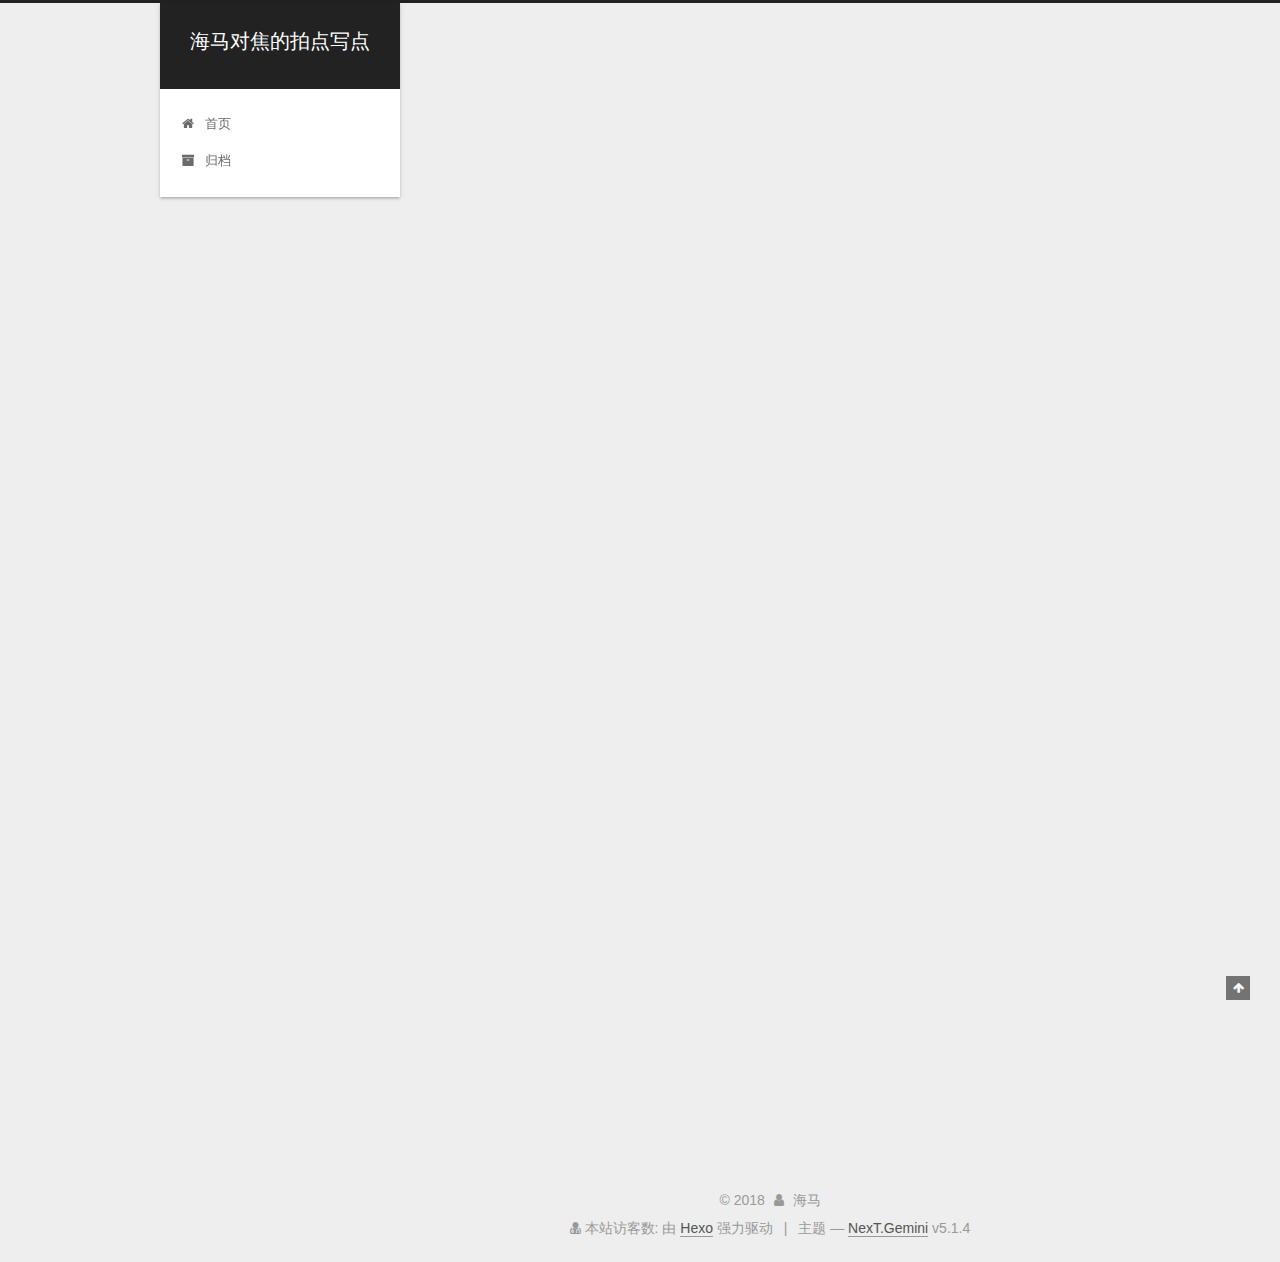
<file: 2018/08/03/hexo发布新文章的步骤/index.html>
<!DOCTYPE html>



  


<html class="theme-next gemini use-motion" lang="zh-Hans">
<head>
  <meta charset="UTF-8"/>
<meta http-equiv="X-UA-Compatible" content="IE=edge" />
<meta name="viewport" content="width=device-width, initial-scale=1, maximum-scale=1"/>
<meta name="theme-color" content="#222">









<meta http-equiv="Cache-Control" content="no-transform" />
<meta http-equiv="Cache-Control" content="no-siteapp" />
















  
  
  <link href="/lib/fancybox/source/jquery.fancybox.css?v=2.1.5" rel="stylesheet" type="text/css" />







<link href="/lib/font-awesome/css/font-awesome.min.css?v=4.6.2" rel="stylesheet" type="text/css" />

<link href="/css/main.css?v=5.1.4" rel="stylesheet" type="text/css" />


  <link rel="apple-touch-icon" sizes="180x180" href="/images/apple-touch-icon-next.png?v=5.1.4">


  <link rel="icon" type="image/png" sizes="32x32" href="/images/favicon-32x32-next.png?v=5.1.4">


  <link rel="icon" type="image/png" sizes="16x16" href="/images/favicon-16x16-next.png?v=5.1.4">


  <link rel="mask-icon" href="/images/logo.svg?v=5.1.4" color="#222">





  <meta name="keywords" content="技术随便," />










<meta name="description" content="1、新建markdown文档 2、创建文章名称">
<meta name="keywords" content="技术随便">
<meta property="og:type" content="article">
<meta property="og:title" content="hexo发布新文章的步骤">
<meta property="og:url" content="http://yoursite.com/2018/08/03/hexo发布新文章的步骤/index.html">
<meta property="og:site_name" content="海马对焦的拍点写点">
<meta property="og:description" content="1、新建markdown文档 2、创建文章名称">
<meta property="og:locale" content="zh-Hans">
<meta property="og:updated_time" content="2018-08-03T13:30:29.618Z">
<meta name="twitter:card" content="summary">
<meta name="twitter:title" content="hexo发布新文章的步骤">
<meta name="twitter:description" content="1、新建markdown文档 2、创建文章名称">



<script type="text/javascript" id="hexo.configurations">
  var NexT = window.NexT || {};
  var CONFIG = {
    root: '/',
    scheme: 'Gemini',
    version: '5.1.4',
    sidebar: {"position":"left","display":"post","offset":12,"b2t":false,"scrollpercent":false,"onmobile":false},
    fancybox: true,
    tabs: true,
    motion: {"enable":true,"async":false,"transition":{"post_block":"fadeIn","post_header":"slideDownIn","post_body":"slideDownIn","coll_header":"slideLeftIn","sidebar":"slideUpIn"}},
    duoshuo: {
      userId: '0',
      author: '博主'
    },
    algolia: {
      applicationID: '',
      apiKey: '',
      indexName: '',
      hits: {"per_page":10},
      labels: {"input_placeholder":"Search for Posts","hits_empty":"We didn't find any results for the search: ${query}","hits_stats":"${hits} results found in ${time} ms"}
    }
  };
</script>



  <link rel="canonical" href="http://yoursite.com/2018/08/03/hexo发布新文章的步骤/"/>





  <title>hexo发布新文章的步骤 | 海马对焦的拍点写点</title>
  








</head>

<body itemscope itemtype="http://schema.org/WebPage" lang="zh-Hans">

  
  
    
  

  <div class="container sidebar-position-left page-post-detail">
    <div class="headband"></div>

    <header id="header" class="header" itemscope itemtype="http://schema.org/WPHeader">
      <div class="header-inner"><div class="site-brand-wrapper">
  <div class="site-meta ">
    

    <div class="custom-logo-site-title">
      <a href="/"  class="brand" rel="start">
        <span class="logo-line-before"><i></i></span>
        <span class="site-title">海马对焦的拍点写点</span>
        <span class="logo-line-after"><i></i></span>
      </a>
    </div>
      
        <p class="site-subtitle"></p>
      
  </div>

  <div class="site-nav-toggle">
    <button>
      <span class="btn-bar"></span>
      <span class="btn-bar"></span>
      <span class="btn-bar"></span>
    </button>
  </div>
</div>

<nav class="site-nav">
  

  
    <ul id="menu" class="menu">
      
        
        <li class="menu-item menu-item-home">
          <a href="/" rel="section">
            
              <i class="menu-item-icon fa fa-fw fa-home"></i> <br />
            
            首页
          </a>
        </li>
      
        
        <li class="menu-item menu-item-archives">
          <a href="/archives/" rel="section">
            
              <i class="menu-item-icon fa fa-fw fa-archive"></i> <br />
            
            归档
          </a>
        </li>
      

      
    </ul>
  

  
</nav>



 </div>
    </header>

    <main id="main" class="main">
      <div class="main-inner">
        <div class="content-wrap">
          <div id="content" class="content">
            

  <div id="posts" class="posts-expand">
    

  

  
  
  

  <article class="post post-type-normal" itemscope itemtype="http://schema.org/Article">
  
  
  
  <div class="post-block">
    <link itemprop="mainEntityOfPage" href="http://yoursite.com/2018/08/03/hexo发布新文章的步骤/">

    <span hidden itemprop="author" itemscope itemtype="http://schema.org/Person">
      <meta itemprop="name" content="海马">
      <meta itemprop="description" content="">
      <meta itemprop="image" content="/images/head.jpg">
    </span>

    <span hidden itemprop="publisher" itemscope itemtype="http://schema.org/Organization">
      <meta itemprop="name" content="海马对焦的拍点写点">
    </span>

    
      <header class="post-header">

        
        
          <h1 class="post-title" itemprop="name headline">hexo发布新文章的步骤</h1>
        

        <div class="post-meta">
          <span class="post-time">
            
              <span class="post-meta-item-icon">
                <i class="fa fa-calendar-o"></i>
              </span>
              
                <span class="post-meta-item-text">发表于</span>
              
              <time title="创建于" itemprop="dateCreated datePublished" datetime="2018-08-03T21:09:35+08:00">
                2018-08-03
              </time>
            

            

            
          </span>

          

          
            
          

          
          

          

          

          

        </div>
      </header>
    

    
    
    
    <div class="post-body" itemprop="articleBody">

      
      

      
        <p>1、新建markdown文档</p>
<p>2、创建文章名称</p>
<a id="more"></a>
<p>鼠标右键打开Git bash here </p>
<p>输入 hexo  new  “文章名称”（要有空格，””要用英文）</p>
<p>2、创建文章的具体内容</p>
<p>打开本地的logs文件夹</p>
<p>找到source文件夹打开</p>
<p>打开_posts，打开刚生成的markdown文件，粘贴，编辑，保存。</p>
<p>3、本地测试</p>
<p>hexo s</p>
<p>打开浏览器检查效果</p>
<p>Ctrl + C 终止</p>
<p>4、发布</p>
<p>hexo clean &amp;&amp; hexo g &amp;&amp; hexo d</p>
<p>打开浏览器检查发布效果，如有问题，进入第二步里修改，然后执行第三四步。</p>

      
    </div>
    
    
    

	<div>
		
			<div>
    
        <div style="text-align:center;color: #ccc;font-size:14px;">-------------本文结束<i class="fa fa-leaf"></i>感谢您的阅读-------------</div>
    
</div>
		
	</div>
	
    

    

    

    <footer class="post-footer">
      
        <div class="post-tags">
          
            <a href="/tags/技术随便/" rel="tag"># 技术随便</a>
          
        </div>
      

      
      
      

      
        <div class="post-nav">
          <div class="post-nav-next post-nav-item">
            
              <a href="/2018/08/03/2018湖南博物馆参观记/" rel="next" title="2018湖南博物馆参观记">
                <i class="fa fa-chevron-left"></i> 2018湖南博物馆参观记
              </a>
            
          </div>

          <span class="post-nav-divider"></span>

          <div class="post-nav-prev post-nav-item">
            
          </div>
        </div>
      

      
      
    </footer>
  </div>
  
  
  
  </article>



    <div class="post-spread">
      
    </div>
  </div>


          </div>
          


          

  
    <div class="comments" id="comments">
      <div id="lv-container" data-id="city" data-uid="MTAyMC8zODM0OS8xNDg3Nw=="></div>
    </div>

  



        </div>
        
          
  
  <div class="sidebar-toggle">
    <div class="sidebar-toggle-line-wrap">
      <span class="sidebar-toggle-line sidebar-toggle-line-first"></span>
      <span class="sidebar-toggle-line sidebar-toggle-line-middle"></span>
      <span class="sidebar-toggle-line sidebar-toggle-line-last"></span>
    </div>
  </div>

  <aside id="sidebar" class="sidebar">
    
    <div class="sidebar-inner">

      

      

      <section class="site-overview-wrap sidebar-panel sidebar-panel-active">
        <div class="site-overview">
          <div class="site-author motion-element" itemprop="author" itemscope itemtype="http://schema.org/Person">
            
              <img class="site-author-image" itemprop="image"
                src="/images/head.jpg"
                alt="海马" />
            
              <p class="site-author-name" itemprop="name">海马</p>
              <p class="site-description motion-element" itemprop="description"></p>
          </div>

          <nav class="site-state motion-element">

            
              <div class="site-state-item site-state-posts">
              
                <a href="/archives/">
              
                  <span class="site-state-item-count">4</span>
                  <span class="site-state-item-name">日志</span>
                </a>
              </div>
            

            

            
              
              
              <div class="site-state-item site-state-tags">
                
                  <span class="site-state-item-count">4</span>
                  <span class="site-state-item-name">标签</span>
                
              </div>
            

          </nav>

          

          

          
          

          
          
            <div class="links-of-blogroll motion-element links-of-blogroll-block">
              <div class="links-of-blogroll-title">
                <i class="fa  fa-fw fa-link"></i>
                Links
              </div>
              <ul class="links-of-blogroll-list">
                
                  <li class="links-of-blogroll-item">
                    <a href="http://cicisite.me/" title="cici" target="_blank">cici</a>
                  </li>
                
              </ul>
            </div>
          

          

        </div>
      </section>

      

      

    </div>
  </aside>


        
      </div>
    </main>

    <footer id="footer" class="footer">
      <div class="footer-inner">
        <script async src="https://dn-lbstatics.qbox.me/busuanzi/2.3/busuanzi.pure.mini.js"></script>

<div class="copyright">&copy; <span itemprop="copyrightYear">2018</span>
  <span class="with-love">
    <i class="fa fa-user"></i>
  </span>
  <span class="author" itemprop="copyrightHolder">海马</span>

  
</div>

<div class="powered-by">
<i class="fa fa-user-md"></i><span id="busuanzi_container_site_uv">
  本站访客数:<span id="busuanzi_value_site_uv"></span>
</span>
</div>


  <div class="powered-by">由 <a class="theme-link" target="_blank" href="https://hexo.io">Hexo</a> 强力驱动</div>



  <span class="post-meta-divider">|</span>



  <div class="theme-info">主题 &mdash; <a class="theme-link" target="_blank" href="https://github.com/iissnan/hexo-theme-next">NexT.Gemini</a> v5.1.4</div>




        







        
      </div>
    </footer>

    
      <div class="back-to-top">
        <i class="fa fa-arrow-up"></i>
        
      </div>
    

    

  </div>

  

<script type="text/javascript">
  if (Object.prototype.toString.call(window.Promise) !== '[object Function]') {
    window.Promise = null;
  }
</script>









  












  
  
    <script type="text/javascript" src="/lib/jquery/index.js?v=2.1.3"></script>
  

  
  
    <script type="text/javascript" src="/lib/fastclick/lib/fastclick.min.js?v=1.0.6"></script>
  

  
  
    <script type="text/javascript" src="/lib/jquery_lazyload/jquery.lazyload.js?v=1.9.7"></script>
  

  
  
    <script type="text/javascript" src="/lib/velocity/velocity.min.js?v=1.2.1"></script>
  

  
  
    <script type="text/javascript" src="/lib/velocity/velocity.ui.min.js?v=1.2.1"></script>
  

  
  
    <script type="text/javascript" src="/lib/fancybox/source/jquery.fancybox.pack.js?v=2.1.5"></script>
  


  


  <script type="text/javascript" src="/js/src/utils.js?v=5.1.4"></script>

  <script type="text/javascript" src="/js/src/motion.js?v=5.1.4"></script>



  
  


  <script type="text/javascript" src="/js/src/affix.js?v=5.1.4"></script>

  <script type="text/javascript" src="/js/src/schemes/pisces.js?v=5.1.4"></script>



  
  <script type="text/javascript" src="/js/src/scrollspy.js?v=5.1.4"></script>
<script type="text/javascript" src="/js/src/post-details.js?v=5.1.4"></script>



  


  <script type="text/javascript" src="/js/src/bootstrap.js?v=5.1.4"></script>



  


  




	





  





  
    <script type="text/javascript">
      (function(d, s) {
        var j, e = d.getElementsByTagName(s)[0];
        if (typeof LivereTower === 'function') { return; }
        j = d.createElement(s);
        j.src = 'https://cdn-city.livere.com/js/embed.dist.js';
        j.async = true;
        e.parentNode.insertBefore(j, e);
      })(document, 'script');
    </script>
  












  





  

  

  

  
  

  

  

  

</body>
</html>
</file>
<file: css/main.css>
/* normalize.css v3.0.2 | MIT License | git.io/normalize */
html {
  font-family: sans-serif; /* 1 */
  -ms-text-size-adjust: 100%; /* 2 */
  -webkit-text-size-adjust: 100%; /* 2 */
}
body {
  margin: 0;
}
article,
aside,
details,
figcaption,
figure,
footer,
header,
hgroup,
main,
menu,
nav,
section,
summary {
  display: block;
}
audio,
canvas,
progress,
video {
  display: inline-block; /* 1 */
  vertical-align: baseline; /* 2 */
}
audio:not([controls]) {
  display: none;
  height: 0;
}
[hidden],
template {
  display: none;
}
a {
  background-color: transparent;
}
a:active,
a:hover {
  outline: 0;
}
abbr[title] {
  border-bottom: 1px dotted;
}
b,
strong {
  font-weight: bold;
}
dfn {
  font-style: italic;
}
h1 {
  font-size: 2em;
  margin: 0.67em 0;
}
mark {
  background: #ff0;
  color: #000;
}
small {
  font-size: 80%;
}
sub,
sup {
  font-size: 75%;
  line-height: 0;
  position: relative;
  vertical-align: baseline;
}
sup {
  top: -0.5em;
}
sub {
  bottom: -0.25em;
}
img {
  border: 0;
}
svg:not(:root) {
  overflow: hidden;
}
figure {
  margin: 1em 40px;
}
hr {
  -moz-box-sizing: content-box;
  box-sizing: content-box;
  height: 0;
}
pre {
  overflow: auto;
}
code,
kbd,
pre,
samp {
  font-family: monospace, monospace;
  font-size: 1em;
}
button,
input,
optgroup,
select,
textarea {
  color: inherit; /* 1 */
  font: inherit; /* 2 */
  margin: 0; /* 3 */
}
button {
  overflow: visible;
}
button,
select {
  text-transform: none;
}
button,
html input[type="button"],
input[type="reset"],
input[type="submit"] {
  -webkit-appearance: button; /* 2 */
  cursor: pointer; /* 3 */
}
button[disabled],
html input[disabled] {
  cursor: default;
}
button::-moz-focus-inner,
input::-moz-focus-inner {
  border: 0;
  padding: 0;
}
input {
  line-height: normal;
}
input[type="checkbox"],
input[type="radio"] {
  box-sizing: border-box; /* 1 */
  padding: 0; /* 2 */
}
input[type="number"]::-webkit-inner-spin-button,
input[type="number"]::-webkit-outer-spin-button {
  height: auto;
}
input[type="search"] {
  -webkit-appearance: textfield; /* 1 */
  -moz-box-sizing: content-box;
  -webkit-box-sizing: content-box; /* 2 */
  box-sizing: content-box;
}
input[type="search"]::-webkit-search-cancel-button,
input[type="search"]::-webkit-search-decoration {
  -webkit-appearance: none;
}
fieldset {
  border: 1px solid #c0c0c0;
  margin: 0 2px;
  padding: 0.35em 0.625em 0.75em;
}
legend {
  border: 0; /* 1 */
  padding: 0; /* 2 */
}
textarea {
  overflow: auto;
}
optgroup {
  font-weight: bold;
}
table {
  border-collapse: collapse;
  border-spacing: 0;
}
td,
th {
  padding: 0;
}
::selection {
  background: #262a30;
  color: #fff;
}
body {
  position: relative;
  font-family: 'Lato', "PingFang SC", "Microsoft YaHei", sans-serif;
  font-size: 14px;
  line-height: 2;
  color: #555;
  background: #eee;
}
@media (max-width: 767px) {
  body {
    padding-right: 0 !important;
  }
}
@media (min-width: 768px) and (max-width: 991px) {
  body {
    padding-right: 0 !important;
  }
}
@media (min-width: 1600px) {
  body {
    font-size: 16px;
  }
}
h1,
h2,
h3,
h4,
h5,
h6 {
  margin: 0;
  padding: 0;
  font-weight: bold;
  line-height: 1.5;
  font-family: 'Lato', "PingFang SC", "Microsoft YaHei", sans-serif;
}
h2,
h3,
h4,
h5,
h6 {
  margin: 20px 0 15px;
}
h1 {
  font-size: 22px;
}
@media (max-width: 767px) {
  h1 {
    font-size: 18px;
  }
}
h2 {
  font-size: 20px;
}
@media (max-width: 767px) {
  h2 {
    font-size: 16px;
  }
}
h3 {
  font-size: 18px;
}
@media (max-width: 767px) {
  h3 {
    font-size: 14px;
  }
}
h4 {
  font-size: 16px;
}
@media (max-width: 767px) {
  h4 {
    font-size: 12px;
  }
}
h5 {
  font-size: 14px;
}
@media (max-width: 767px) {
  h5 {
    font-size: 10px;
  }
}
h6 {
  font-size: 12px;
}
@media (max-width: 767px) {
  h6 {
    font-size: 8px;
  }
}
p {
  margin: 0 0 20px 0;
}
a {
  color: #555;
  text-decoration: none;
  outline: none;
  border-bottom: 1px solid #999;
  word-wrap: break-word;
}
a:hover {
  color: #222;
  border-bottom-color: #222;
}
blockquote {
  margin: 0;
  padding: 0;
}
img {
  display: block;
  margin: auto;
  max-width: 100%;
  height: auto;
}
hr {
  margin: 40px 0;
  height: 3px;
  border: none;
  background-color: #ddd;
  background-image: repeating-linear-gradient(-45deg, #fff, #fff 4px, transparent 4px, transparent 8px);
}
blockquote {
  padding: 0 15px;
  color: #666;
  border-left: 4px solid #ddd;
}
blockquote cite::before {
  content: "-";
  padding: 0 5px;
}
dt {
  font-weight: 700;
}
dd {
  margin: 0;
  padding: 0;
}
kbd {
  border: 1px solid #ccc;
  border-radius: 0.2em;
  box-shadow: 0.1em 0.1em 0.2em rgba(0,0,0,0.1);
  background-color: #f9f9f9;
  font-family: inherit;
  background-image: -webkit-linear-gradient(top, #eee, #fff, #eee);
  padding: 0.1em 0.3em;
  white-space: nowrap;
}
.text-left {
  text-align: left;
}
.text-center {
  text-align: center;
}
.text-right {
  text-align: right;
}
.text-justify {
  text-align: justify;
}
.text-nowrap {
  white-space: nowrap;
}
.text-lowercase {
  text-transform: lowercase;
}
.text-uppercase {
  text-transform: uppercase;
}
.text-capitalize {
  text-transform: capitalize;
}
.center-block {
  display: block;
  margin-left: auto;
  margin-right: auto;
}
.clearfix:before,
.clearfix:after {
  content: " ";
  display: table;
}
.clearfix:after {
  clear: both;
}
.pullquote {
  width: 45%;
}
.pullquote.left {
  float: left;
  margin-left: 5px;
  margin-right: 10px;
}
.pullquote.right {
  float: right;
  margin-left: 10px;
  margin-right: 5px;
}
.affix.affix.affix {
  position: fixed;
}
.translation {
  margin-top: -20px;
  font-size: 14px;
  color: #999;
}
.scrollbar-measure {
  width: 100px;
  height: 100px;
  overflow: scroll;
  position: absolute;
  top: -9999px;
}
.use-motion .motion-element {
  opacity: 0;
}
table {
  margin: 20px 0;
  width: 100%;
  border-collapse: collapse;
  border-spacing: 0;
  border: 1px solid #ddd;
  font-size: 14px;
  table-layout: fixed;
  word-wrap: break-all;
}
table>tbody>tr:nth-of-type(odd) {
  background-color: #f9f9f9;
}
table>tbody>tr:hover {
  background-color: #f5f5f5;
}
caption,
th,
td {
  padding: 8px;
  text-align: left;
  vertical-align: middle;
  font-weight: normal;
}
th,
td {
  border-bottom: 3px solid #ddd;
  border-right: 1px solid #eee;
}
th {
  padding-bottom: 10px;
  font-weight: 700;
}
td {
  border-bottom-width: 1px;
}
html,
body {
  height: 100%;
}
.container {
  position: relative;
  min-height: 100%;
}
.header-inner {
  margin: 0 auto;
  padding: 100px 0 70px;
  width: calc(100% - 252px);
}
@media (min-width: 1600px) {
  .container .header-inner {
    width: 900px;
  }
}
.main {
  padding-bottom: 150px;
}
.main-inner {
  margin: 0 auto;
  width: calc(100% - 252px);
}
@media (min-width: 1600px) {
  .container .main-inner {
    width: 900px;
  }
}
.footer {
  position: absolute;
  left: 0;
  bottom: 0;
  width: 100%;
  min-height: 50px;
}
.footer-inner {
  box-sizing: border-box;
  margin: 20px auto;
  width: calc(100% - 252px);
}
@media (min-width: 1600px) {
  .container .footer-inner {
    width: 900px;
  }
}
pre,
.highlight {
  overflow: auto;
  margin: 20px 0;
  padding: 0;
  font-size: 13px;
  color: #4d4d4c;
  background: #f7f7f7;
  line-height: 1.6;
}
pre,
code {
  font-family: consolas, Menlo, "PingFang SC", "Microsoft YaHei", monospace;
}
code {
  padding: 2px 4px;
  word-wrap: break-word;
  color: #555;
  background: #eee;
  border-radius: 3px;
  font-size: 13px;
}
pre {
  padding: 10px;
}
pre code {
  padding: 0;
  color: #4d4d4c;
  background: none;
  text-shadow: none;
}
.highlight {
  border-radius: 1px;
}
.highlight pre {
  border: none;
  margin: 0;
  padding: 10px 0;
}
.highlight table {
  margin: 0;
  width: auto;
  border: none;
}
.highlight td {
  border: none;
  padding: 0;
}
.highlight figcaption {
  font-size: 1em;
  color: #4d4d4c;
  line-height: 1em;
  margin-bottom: 1em;
}
.highlight figcaption:before,
.highlight figcaption:after {
  content: " ";
  display: table;
}
.highlight figcaption:after {
  clear: both;
}
.highlight figcaption a {
  float: right;
  color: #4d4d4c;
}
.highlight figcaption a:hover {
  border-bottom-color: #4d4d4c;
}
.highlight .gutter pre {
  padding-left: 10px;
  padding-right: 10px;
  color: #869194;
  text-align: right;
  background-color: #eff2f3;
}
.highlight .code pre {
  width: 100%;
  padding-left: 10px;
  padding-right: 10px;
  background-color: #f7f7f7;
}
.highlight .line {
  height: 20px;
}
.gutter {
  -webkit-user-select: none;
  -moz-user-select: none;
  -ms-user-select: none;
  user-select: none;
}
.gist table {
  width: auto;
}
.gist table td {
  border: none;
}
pre .deletion {
  background: #fdd;
}
pre .addition {
  background: #dfd;
}
pre .meta {
  color: #8959a8;
}
pre .comment {
  color: #8e908c;
}
pre .variable,
pre .attribute,
pre .tag,
pre .regexp,
pre .ruby .constant,
pre .xml .tag .title,
pre .xml .pi,
pre .xml .doctype,
pre .html .doctype,
pre .css .id,
pre .css .class,
pre .css .pseudo {
  color: #c82829;
}
pre .number,
pre .preprocessor,
pre .built_in,
pre .literal,
pre .params,
pre .constant,
pre .command {
  color: #f5871f;
}
pre .ruby .class .title,
pre .css .rules .attribute,
pre .string,
pre .value,
pre .inheritance,
pre .header,
pre .ruby .symbol,
pre .xml .cdata,
pre .special,
pre .number,
pre .formula {
  color: #718c00;
}
pre .title,
pre .css .hexcolor {
  color: #3e999f;
}
pre .function,
pre .python .decorator,
pre .python .title,
pre .ruby .function .title,
pre .ruby .title .keyword,
pre .perl .sub,
pre .javascript .title,
pre .coffeescript .title {
  color: #4271ae;
}
pre .keyword,
pre .javascript .function {
  color: #8959a8;
}
.full-image.full-image.full-image.full-image {
  border: none;
  max-width: 100%;
  width: auto;
  margin: 20px auto 25px;
}
@media (min-width: 992px) {
  .full-image.full-image.full-image.full-image {
    max-width: none;
    width: 118%;
    margin: 0 -9%;
  }
}
.blockquote-center,
.page-home .post-type-quote blockquote,
.page-post-detail .post-type-quote blockquote {
  position: relative;
  margin: 40px 0;
  padding: 0;
  border-left: none;
  text-align: center;
}
.blockquote-center::before,
.page-home .post-type-quote blockquote::before,
.page-post-detail .post-type-quote blockquote::before,
.blockquote-center::after,
.page-home .post-type-quote blockquote::after,
.page-post-detail .post-type-quote blockquote::after {
  position: absolute;
  content: ' ';
  display: block;
  width: 100%;
  height: 24px;
  opacity: 0.2;
  background-repeat: no-repeat;
  background-position: 0 -6px;
  background-size: 22px 22px;
}
.blockquote-center::before,
.page-home .post-type-quote blockquote::before,
.page-post-detail .post-type-quote blockquote::before {
  top: -20px;
  background-image: url("../images/quote-l.svg");
  border-top: 1px solid #ccc;
}
.blockquote-center::after,
.page-home .post-type-quote blockquote::after,
.page-post-detail .post-type-quote blockquote::after {
  bottom: -20px;
  background-image: url("../images/quote-r.svg");
  border-bottom: 1px solid #ccc;
  background-position: 100% 8px;
}
.blockquote-center p,
.page-home .post-type-quote blockquote p,
.page-post-detail .post-type-quote blockquote p,
.blockquote-center div,
.page-home .post-type-quote blockquote div,
.page-post-detail .post-type-quote blockquote div {
  text-align: center;
}
.post .post-body .group-picture img {
  box-sizing: border-box;
  padding: 0 3px;
  border: none;
}
.post .group-picture-row {
  overflow: hidden;
  margin-top: 6px;
}
.post .group-picture-row:first-child {
  margin-top: 0;
}
.post .group-picture-column {
  float: left;
}
.page-post-detail .post-body .group-picture-column {
  float: none;
  margin-top: 10px;
  width: auto !important;
}
.page-post-detail .post-body .group-picture-column img {
  margin: 0 auto;
}
.page-archive .group-picture-container {
  overflow: hidden;
}
.page-archive .group-picture-row {
  float: left;
}
.page-archive .group-picture-row:first-child {
  margin-top: 6px;
}
.page-archive .group-picture-column {
  max-width: 150px;
  max-height: 150px;
}
.post-body .note {
  position: relative;
  padding: 15px;
  margin-bottom: 20px;
  border: 1px solid #eee;
  border-left-width: 5px;
  border-radius: 3px;
}
.post-body .note h2,
.post-body .note h3,
.post-body .note h4,
.post-body .note h5,
.post-body .note h6 {
  margin-top: 0;
  margin-bottom: 0;
  border-bottom: initial;
  padding-top: 0 !important;
}
.post-body .note p:first-child,
.post-body .note ul:first-child,
.post-body .note ol:first-child,
.post-body .note table:first-child,
.post-body .note pre:first-child,
.post-body .note blockquote:first-child {
  margin-top: 0;
}
.post-body .note p:last-child,
.post-body .note ul:last-child,
.post-body .note ol:last-child,
.post-body .note table:last-child,
.post-body .note pre:last-child,
.post-body .note blockquote:last-child {
  margin-bottom: 0;
}
.post-body .note.default {
  border-left-color: #777;
}
.post-body .note.default h2,
.post-body .note.default h3,
.post-body .note.default h4,
.post-body .note.default h5,
.post-body .note.default h6 {
  color: #777;
}
.post-body .note.primary {
  border-left-color: #6f42c1;
}
.post-body .note.primary h2,
.post-body .note.primary h3,
.post-body .note.primary h4,
.post-body .note.primary h5,
.post-body .note.primary h6 {
  color: #6f42c1;
}
.post-body .note.info {
  border-left-color: #428bca;
}
.post-body .note.info h2,
.post-body .note.info h3,
.post-body .note.info h4,
.post-body .note.info h5,
.post-body .note.info h6 {
  color: #428bca;
}
.post-body .note.success {
  border-left-color: #5cb85c;
}
.post-body .note.success h2,
.post-body .note.success h3,
.post-body .note.success h4,
.post-body .note.success h5,
.post-body .note.success h6 {
  color: #5cb85c;
}
.post-body .note.warning {
  border-left-color: #f0ad4e;
}
.post-body .note.warning h2,
.post-body .note.warning h3,
.post-body .note.warning h4,
.post-body .note.warning h5,
.post-body .note.warning h6 {
  color: #f0ad4e;
}
.post-body .note.danger {
  border-left-color: #d9534f;
}
.post-body .note.danger h2,
.post-body .note.danger h3,
.post-body .note.danger h4,
.post-body .note.danger h5,
.post-body .note.danger h6 {
  color: #d9534f;
}
.post-body .label {
  display: inline;
  padding: 0 2px;
  white-space: nowrap;
}
.post-body .label.default {
  background-color: #f0f0f0;
}
.post-body .label.primary {
  background-color: #efe6f7;
}
.post-body .label.info {
  background-color: #e5f2f8;
}
.post-body .label.success {
  background-color: #e7f4e9;
}
.post-body .label.warning {
  background-color: #fcf6e1;
}
.post-body .label.danger {
  background-color: #fae8eb;
}
.post-body .tabs {
  position: relative;
  display: block;
  margin-bottom: 20px;
  padding-top: 10px;
}
.post-body .tabs ul.nav-tabs {
  margin: 0;
  padding: 0;
  display: flex;
  margin-bottom: -1px;
}
@media (max-width: 413px) {
  .post-body .tabs ul.nav-tabs {
    display: block;
    margin-bottom: 5px;
  }
}
.post-body .tabs ul.nav-tabs li.tab {
  list-style-type: none !important;
  margin: 0 0.25em 0 0;
  border-top: 3px solid transparent;
  border-left: 1px solid transparent;
  border-right: 1px solid transparent;
}
@media (max-width: 413px) {
  .post-body .tabs ul.nav-tabs li.tab {
    margin: initial;
    border-top: 1px solid transparent;
    border-left: 3px solid transparent;
    border-right: 1px solid transparent;
    border-bottom: 1px solid transparent;
  }
}
.post-body .tabs ul.nav-tabs li.tab a {
  outline: 0;
  border-bottom: initial;
  display: block;
  line-height: 1.8em;
  padding: 0.25em 0.75em;
  transition-duration: 0.2s;
  transition-timing-function: ease-out;
  transition-delay: 0s;
}
.post-body .tabs ul.nav-tabs li.tab a i {
  width: 1.285714285714286em;
}
.post-body .tabs ul.nav-tabs li.tab.active {
  border-top: 3px solid #fc6423;
  border-left: 1px solid #ddd;
  border-right: 1px solid #ddd;
  background-color: #fff;
}
@media (max-width: 413px) {
  .post-body .tabs ul.nav-tabs li.tab.active {
    border-top: 1px solid #ddd;
    border-left: 3px solid #fc6423;
    border-right: 1px solid #ddd;
    border-bottom: 1px solid #ddd;
  }
}
.post-body .tabs ul.nav-tabs li.tab.active a {
  cursor: default;
  color: #555;
}
.post-body .tabs .tab-content {
  background-color: #fff;
}
.post-body .tabs .tab-content .tab-pane {
  border: 1px solid #ddd;
  padding: 20px 20px 0 20px;
}
.post-body .tabs .tab-content .tab-pane:not(.active) {
  display: none !important;
}
.post-body .tabs .tab-content .tab-pane.active {
  display: block !important;
}
.btn {
  display: inline-block;
  padding: 0 20px;
  font-size: 14px;
  color: #555;
  background: #fff;
  border: 2px solid #555;
  text-decoration: none;
  border-radius: 2px;
  transition-property: background-color;
  transition-duration: 0.2s;
  transition-timing-function: ease-in-out;
  transition-delay: 0s;
  line-height: 2;
}
.btn:hover {
  border-color: #222;
  color: #fff;
  background: #222;
}
.btn +.btn {
  margin: 0 0 8px 8px;
}
.btn .fa-fw {
  width: 1.285714285714286em;
  text-align: left;
}
.btn-bar {
  display: block;
  width: 22px;
  height: 2px;
  background: #555;
  border-radius: 1px;
}
.btn-bar+.btn-bar {
  margin-top: 4px;
}
.pagination {
  margin: 120px 0 40px;
  text-align: center;
  border-top: 1px solid #eee;
}
.page-number-basic,
.pagination .prev,
.pagination .next,
.pagination .page-number,
.pagination .space {
  display: inline-block;
  position: relative;
  top: -1px;
  margin: 0 10px;
  padding: 0 11px;
}
@media (max-width: 767px) {
  .page-number-basic,
  .pagination .prev,
  .pagination .next,
  .pagination .page-number,
  .pagination .space {
    margin: 0 5px;
  }
}
.pagination .prev,
.pagination .next,
.pagination .page-number {
  border-bottom: 0;
  border-top: 1px solid #eee;
  transition-property: border-color;
  transition-duration: 0.2s;
  transition-timing-function: ease-in-out;
  transition-delay: 0s;
}
.pagination .prev:hover,
.pagination .next:hover,
.pagination .page-number:hover {
  border-top-color: #222;
}
.pagination .space {
  padding: 0;
  margin: 0;
}
.pagination .prev {
  margin-left: 0;
}
.pagination .next {
  margin-right: 0;
}
.pagination .page-number.current {
  color: #fff;
  background: #ccc;
  border-top-color: #ccc;
}
@media (max-width: 767px) {
  .pagination {
    border-top: none;
  }
  .pagination .prev,
  .pagination .next,
  .pagination .page-number {
    margin-bottom: 10px;
    border-top: 0;
    border-bottom: 1px solid #eee;
    padding: 0 10px;
  }
  .pagination .prev:hover,
  .pagination .next:hover,
  .pagination .page-number:hover {
    border-bottom-color: #222;
  }
}
.comments {
  margin: 60px 20px 0;
}
.tag-cloud {
  text-align: center;
}
.tag-cloud a {
  display: inline-block;
  margin: 10px;
}
.back-to-top {
  box-sizing: border-box;
  position: fixed;
  bottom: -100px;
  right: 30px;
  z-index: 1050;
  padding: 0 6px;
  width: 24px;
  background: #222;
  font-size: 12px;
  opacity: 0.6;
  color: #fff;
  cursor: pointer;
  text-align: center;
  -webkit-transform: translateZ(0);
  transition-property: bottom;
  transition-duration: 0.2s;
  transition-timing-function: ease-in-out;
  transition-delay: 0s;
}
@media (min-width: 768px) and (max-width: 991px) {
  .back-to-top {
    display: none !important;
  }
}
@media (max-width: 767px) {
  .back-to-top {
    display: none !important;
  }
}
.back-to-top.back-to-top-on {
  bottom: 30px;
}
.header {
  background: transparent;
}
.header-inner {
  position: relative;
}
.headband {
  height: 3px;
  background: #222;
}
.site-meta {
  margin: 0;
  text-align: center;
}
@media (max-width: 767px) {
  .site-meta {
    text-align: center;
  }
}
.brand {
  position: relative;
  display: inline-block;
  padding: 0 40px;
  color: #fff;
  background: #222;
  border-bottom: none;
}
.brand:hover {
  color: #fff;
}
.logo {
  display: inline-block;
  margin-right: 5px;
  line-height: 36px;
  vertical-align: top;
}
.site-title {
  display: inline-block;
  vertical-align: top;
  line-height: 36px;
  font-size: 20px;
  font-weight: normal;
  font-family: 'Lato', "PingFang SC", "Microsoft YaHei", sans-serif;
}
.site-subtitle {
  margin-top: 10px;
  font-size: 13px;
  color: #ddd;
}
.use-motion .brand {
  opacity: 0;
}
.use-motion .logo,
.use-motion .site-title,
.use-motion .site-subtitle {
  opacity: 0;
  position: relative;
  top: -10px;
}
.site-nav-toggle {
  display: none;
  position: absolute;
  top: 10px;
  left: 10px;
}
@media (max-width: 767px) {
  .site-nav-toggle {
    display: block;
  }
}
.site-nav-toggle button {
  margin-top: 2px;
  padding: 9px 10px;
  background: transparent;
  border: none;
}
@media (max-width: 767px) {
  .site-nav {
    display: none;
    margin: 0 -10px;
    padding: 0 10px;
    clear: both;
    border-top: 1px solid #ddd;
  }
}
@media (min-width: 768px) and (max-width: 991px) {
  .site-nav {
    display: block !important;
  }
}
@media (min-width: 992px) {
  .site-nav {
    display: block !important;
  }
}
.menu {
  margin-top: 20px;
  padding-left: 0;
  text-align: center;
}
.menu .menu-item {
  display: inline-block;
  margin: 0 10px;
  list-style: none;
}
@media screen and (max-width: 767px) {
  .menu .menu-item {
    margin-top: 10px;
  }
}
.menu .menu-item a {
  display: block;
  font-size: 13px;
  line-height: inherit;
  border-bottom: 1px solid transparent;
  transition-property: border-color;
  transition-duration: 0.2s;
  transition-timing-function: ease-in-out;
  transition-delay: 0s;
}
.menu .menu-item a:hover,
.menu-item-active a {
  border-bottom-color: #222;
}
.menu .menu-item .fa {
  margin-right: 5px;
}
.use-motion .menu-item {
  opacity: 0;
}
.post-body {
  font-family: 'Lato', "PingFang SC", "Microsoft YaHei", sans-serif;
}
@media (max-width: 767px) {
  .post-body {
    word-break: break-word;
  }
}
.post-body .fancybox img {
  display: block !important;
  margin: 0 auto;
  cursor: pointer;
  cursor: zoom-in;
  cursor: -webkit-zoom-in;
}
.post-body .image-caption,
.post-body .figure .caption {
  margin: -20px auto 15px;
  text-align: center;
  font-size: 14px;
  color: #999;
  font-weight: bold;
  line-height: 1;
}
.post-sticky-flag {
  display: inline-block;
  font-size: 16px;
  -ms-transform: rotate(30deg);
  -webkit-transform: rotate(30deg);
  -moz-transform: rotate(30deg);
  -ms-transform: rotate(30deg);
  -o-transform: rotate(30deg);
  transform: rotate(30deg);
}
.use-motion .post-block,
.use-motion .pagination,
.use-motion .comments {
  opacity: 0;
}
.use-motion .post-header {
  opacity: 0;
}
.use-motion .post-body {
  opacity: 0;
}
.use-motion .collection-title {
  opacity: 0;
}
.posts-expand {
  padding-top: 40px;
}
@media (max-width: 767px) {
  .posts-expand {
    margin: 0 20px;
  }
  .post-body pre .gutter pre {
    padding-right: 10px;
  }
  .post-body .highlight {
    margin-left: 0px;
    margin-right: 0px;
    padding: 0;
  }
  .post-body .highlight .gutter pre {
    padding-right: 10px;
  }
}
@media (min-width: 992px) {
  .posts-expand .post-body {
    text-align: justify;
  }
}
.posts-expand .post-body h2,
.posts-expand .post-body h3,
.posts-expand .post-body h4,
.posts-expand .post-body h5,
.posts-expand .post-body h6 {
  padding-top: 10px;
}
.posts-expand .post-body h2 .header-anchor,
.posts-expand .post-body h3 .header-anchor,
.posts-expand .post-body h4 .header-anchor,
.posts-expand .post-body h5 .header-anchor,
.posts-expand .post-body h6 .header-anchor {
  float: right;
  margin-left: 10px;
  color: #ccc;
  border-bottom-style: none;
  visibility: hidden;
}
.posts-expand .post-body h2 .header-anchor:hover,
.posts-expand .post-body h3 .header-anchor:hover,
.posts-expand .post-body h4 .header-anchor:hover,
.posts-expand .post-body h5 .header-anchor:hover,
.posts-expand .post-body h6 .header-anchor:hover {
  color: inherit;
}
.posts-expand .post-body h2:hover .header-anchor,
.posts-expand .post-body h3:hover .header-anchor,
.posts-expand .post-body h4:hover .header-anchor,
.posts-expand .post-body h5:hover .header-anchor,
.posts-expand .post-body h6:hover .header-anchor {
  visibility: visible;
}
.posts-expand .post-body ul li {
  list-style: circle;
}
.posts-expand .post-body img {
  box-sizing: border-box;
  margin: auto;
  padding: 3px;
  border: 1px solid #ddd;
}
.posts-expand .post-body .fancybox img {
  margin: 0 auto 25px;
}
@media (max-width: 767px) {
  .posts-collapse {
    margin: 0 20px;
  }
  .posts-collapse .post-title,
  .posts-collapse .post-meta {
    display: block;
    width: auto;
    text-align: left;
  }
}
.posts-collapse {
  position: relative;
  z-index: 1010;
  margin-left: 55px;
}
.posts-collapse::after {
  content: " ";
  position: absolute;
  top: 20px;
  left: 0;
  margin-left: -2px;
  width: 4px;
  height: 100%;
  background: #f5f5f5;
  z-index: -1;
}
@media (max-width: 767px) {
  .posts-collapse {
    margin: 0 20px;
  }
}
.posts-collapse .collection-title {
  position: relative;
  margin: 60px 0;
}
.posts-collapse .collection-title h1,
.posts-collapse .collection-title h2 {
  margin-left: 20px;
}
.posts-collapse .collection-title small {
  color: #bbb;
  margin-left: 5px;
}
.posts-collapse .collection-title::before {
  content: " ";
  position: absolute;
  left: 0;
  top: 50%;
  margin-left: -4px;
  margin-top: -4px;
  width: 8px;
  height: 8px;
  background: #bbb;
  border-radius: 50%;
}
.posts-collapse .post {
  margin: 30px 0;
}
.posts-collapse .post-header {
  position: relative;
  transition-duration: 0.2s;
  transition-timing-function: ease-in-out;
  transition-delay: 0s;
  transition-property: border;
  border-bottom: 1px dashed #ccc;
}
.posts-collapse .post-header::before {
  content: " ";
  position: absolute;
  left: 0;
  top: 12px;
  width: 6px;
  height: 6px;
  margin-left: -4px;
  background: #bbb;
  border-radius: 50%;
  border: 1px solid #fff;
  transition-duration: 0.2s;
  transition-timing-function: ease-in-out;
  transition-delay: 0s;
  transition-property: background;
}
.posts-collapse .post-header:hover {
  border-bottom-color: #666;
}
.posts-collapse .post-header:hover::before {
  background: #222;
}
.posts-collapse .post-meta {
  position: absolute;
  font-size: 12px;
  left: 20px;
  top: 5px;
}
.posts-collapse .post-comments-count {
  display: none;
}
.posts-collapse .post-title {
  margin-left: 60px;
  font-size: 16px;
  font-weight: normal;
  line-height: inherit;
}
.posts-collapse .post-title::after {
  margin-left: 3px;
  opacity: 0.6;
}
.posts-collapse .post-title a {
  color: #666;
  border-bottom: none;
}
.page-home .post-type-quote .post-header,
.page-post-detail .post-type-quote .post-header,
.page-home .post-type-quote .post-tags,
.page-post-detail .post-type-quote .post-tags {
  display: none;
}
.posts-expand .post-title {
  text-align: center;
  word-break: break-word;
  font-weight: 400;
}
.posts-expand .post-title-link {
  display: inline-block;
  position: relative;
  color: #555;
  border-bottom: none;
  line-height: 1.2;
  vertical-align: top;
}
.posts-expand .post-title-link::before {
  content: "";
  position: absolute;
  width: 100%;
  height: 2px;
  bottom: 0;
  left: 0;
  background-color: #000;
  visibility: hidden;
  -webkit-transform: scaleX(0);
  -moz-transform: scaleX(0);
  -ms-transform: scaleX(0);
  -o-transform: scaleX(0);
  transform: scaleX(0);
  transition-duration: 0.2s;
  transition-timing-function: ease-in-out;
  transition-delay: 0s;
}
.posts-expand .post-title-link:hover::before {
  visibility: visible;
  -webkit-transform: scaleX(1);
  -moz-transform: scaleX(1);
  -ms-transform: scaleX(1);
  -o-transform: scaleX(1);
  transform: scaleX(1);
}
.posts-expand .post-title-link .fa {
  font-size: 16px;
}
.posts-expand .post-meta {
  margin: 3px 0 60px 0;
  color: #999;
  font-family: 'Lato', "PingFang SC", "Microsoft YaHei", sans-serif;
  font-size: 12px;
  text-align: center;
}
.posts-expand .post-meta .post-category-list {
  display: inline-block;
  margin: 0;
  padding: 3px;
}
.posts-expand .post-meta .post-category-list-link {
  color: #999;
}
.posts-expand .post-meta .post-description {
  font-size: 14px;
  margin-top: 2px;
}
.post-meta-divider {
  margin: 0 0.5em;
}
.post-meta-item-icon {
  margin-right: 3px;
}
@media (min-width: 768px) and (max-width: 991px) {
  .post-meta-item-icon {
    display: inline-block;
  }
}
@media (max-width: 767px) {
  .post-meta-item-icon {
    display: inline-block;
  }
}
@media (min-width: 768px) and (max-width: 991px) {
  .post-meta-item-text {
    display: none;
  }
}
@media (max-width: 767px) {
  .post-meta-item-text {
    display: none;
  }
}
@media (max-width: 767px) {
  .posts-expand .post-comments-count {
    display: none;
  }
}
.post-button {
  margin-top: 40px;
}
.posts-expand .post-tags {
  margin-top: 40px;
  text-align: center;
}
.posts-expand .post-tags a {
  display: inline-block;
  margin-right: 10px;
  font-size: 13px;
}
.post-nav {
  display: table;
  margin-top: 15px;
  width: 100%;
  border-top: 1px solid #eee;
}
.post-nav-divider {
  display: table-cell;
  width: 10%;
}
.post-nav-item {
  display: table-cell;
  padding: 10px 0 0 0;
  width: 45%;
  vertical-align: top;
}
.post-nav-item a {
  position: relative;
  display: block;
  line-height: 25px;
  font-size: 14px;
  color: #555;
  border-bottom: none;
}
.post-nav-item a:hover {
  color: #222;
  border-bottom: none;
}
.post-nav-item a:active {
  top: 2px;
}
.post-nav-item .fa {
  position: absolute;
  top: 8px;
  left: 0;
  font-size: 12px;
}
.post-nav-next a {
  padding-left: 15px;
}
.post-nav-prev {
  text-align: right;
}
.post-nav-prev a {
  padding-right: 15px;
}
.post-nav-prev .fa {
  right: 0;
  left: auto;
}
.posts-expand .post-eof {
  display: block;
  margin: 80px auto 60px;
  width: 8%;
  height: 1px;
  background: #ccc;
  text-align: center;
}
.post:last-child .post-eof.post-eof.post-eof {
  display: none;
}
.post-gallery {
  display: table;
  table-layout: fixed;
  width: 100%;
  border-collapse: separate;
}
.post-gallery-row {
  display: table-row;
}
.post-gallery .post-gallery-img {
  display: table-cell;
  text-align: center;
  vertical-align: middle;
  border: none;
}
.post-gallery .post-gallery-img img {
  max-width: 100%;
  max-height: 100%;
  border: none;
}
.fancybox-close,
.fancybox-close:hover {
  border: none;
}
.rtl.post-body p,
.rtl.post-body a,
.rtl.post-body h1,
.rtl.post-body h2,
.rtl.post-body h3,
.rtl.post-body h4,
.rtl.post-body h5,
.rtl.post-body h6,
.rtl.post-body li,
.rtl.post-body ul,
.rtl.post-body ol {
  direction: rtl;
  font-family: UKIJ Ekran;
}
.rtl.post-title {
  font-family: UKIJ Ekran;
}
.sidebar {
  position: fixed;
  right: 0;
  top: 0;
  bottom: 0;
  width: 0;
  z-index: 1040;
  box-shadow: inset 0 2px 6px #000;
  background: #222;
  -webkit-transform: translateZ(0);
}
.sidebar a {
  color: #999;
  border-bottom-color: #555;
}
.sidebar a:hover {
  color: #eee;
}
@media (min-width: 768px) and (max-width: 991px) {
  .sidebar {
    display: none !important;
  }
}
@media (max-width: 767px) {
  .sidebar {
    display: none !important;
  }
}
.sidebar-inner {
  position: relative;
  padding: 20px 10px;
  color: #999;
  text-align: center;
}
.site-overview-wrap {
  overflow: hidden;
}
.site-overview {
  overflow-y: auto;
  overflow-x: hidden;
}
.sidebar-toggle {
  position: fixed;
  right: 30px;
  bottom: 45px;
  width: 14px;
  height: 14px;
  padding: 5px;
  background: #222;
  line-height: 0;
  z-index: 1050;
  cursor: pointer;
  -webkit-transform: translateZ(0);
}
@media (min-width: 768px) and (max-width: 991px) {
  .sidebar-toggle {
    display: none !important;
  }
}
@media (max-width: 767px) {
  .sidebar-toggle {
    display: none !important;
  }
}
.sidebar-toggle-line {
  position: relative;
  display: inline-block;
  vertical-align: top;
  height: 2px;
  width: 100%;
  background: #fff;
  margin-top: 3px;
}
.sidebar-toggle-line:first-child {
  margin-top: 0;
}
.site-author-image {
  display: block;
  margin: 0 auto;
  padding: 2px;
  max-width: 120px;
  height: auto;
  border: 1px solid #eee;
}
.site-author-name {
  margin: 0;
  text-align: center;
  color: #222;
  font-weight: 600;
}
.site-description {
  margin-top: 0;
  text-align: center;
  font-size: 13px;
  color: #999;
}
.site-state {
  overflow: hidden;
  line-height: 1.4;
  white-space: nowrap;
  text-align: center;
}
.site-state-item {
  display: inline-block;
  padding: 0 15px;
  border-left: 1px solid #eee;
}
.site-state-item:first-child {
  border-left: none;
}
.site-state-item a {
  border-bottom: none;
}
.site-state-item-count {
  display: block;
  text-align: center;
  color: inherit;
  font-weight: 600;
  font-size: 16px;
}
.site-state-item-name {
  font-size: 13px;
  color: #999;
}
.feed-link {
  margin-top: 20px;
}
.feed-link a {
  display: inline-block;
  padding: 0 15px;
  color: #fc6423;
  border: 1px solid #fc6423;
  border-radius: 4px;
}
.feed-link a i {
  color: #fc6423;
  font-size: 14px;
}
.feed-link a:hover {
  color: #fff;
  background: #fc6423;
}
.feed-link a:hover i {
  color: #fff;
}
.links-of-author {
  margin-top: 20px;
}
.links-of-author a {
  display: inline-block;
  vertical-align: middle;
  margin-right: 10px;
  margin-bottom: 10px;
  border-bottom-color: #555;
  font-size: 13px;
}
.links-of-author a:before {
  display: inline-block;
  vertical-align: middle;
  margin-right: 3px;
  content: " ";
  width: 4px;
  height: 4px;
  border-radius: 50%;
  background: #2baaf9;
}
.links-of-blogroll {
  font-size: 13px;
}
.links-of-blogroll-title {
  margin-top: 20px;
  font-size: 14px;
  font-weight: 600;
}
.links-of-blogroll-list {
  margin: 0;
  padding: 0;
  list-style: none;
}
.links-of-blogroll-item {
  padding: 2px 10px;
}
.links-of-blogroll-item a {
  max-width: 280px;
  box-sizing: border-box;
  display: inline-block;
  overflow: hidden;
  white-space: nowrap;
  text-overflow: ellipsis;
}
.sidebar-nav {
  margin: 0 0 20px;
  padding-left: 0;
}
.sidebar-nav li {
  display: inline-block;
  cursor: pointer;
  border-bottom: 1px solid transparent;
  font-size: 14px;
  color: #555;
}
.sidebar-nav li:hover {
  color: #fc6423;
}
.page-post-detail .sidebar-nav-toc {
  padding: 0 5px;
}
.page-post-detail .sidebar-nav-overview {
  margin-left: 10px;
}
.sidebar-nav .sidebar-nav-active {
  color: #fc6423;
  border-bottom-color: #fc6423;
}
.sidebar-nav .sidebar-nav-active:hover {
  color: #fc6423;
}
.sidebar-panel {
  display: none;
}
.sidebar-panel-active {
  display: block;
}
.post-toc-empty {
  font-size: 14px;
  color: #666;
}
.post-toc-wrap {
  overflow: hidden;
}
.post-toc {
  overflow: auto;
}
.post-toc ol {
  margin: 0;
  padding: 0 2px 5px 10px;
  text-align: left;
  list-style: none;
  font-size: 14px;
}
.post-toc ol > ol {
  padding-left: 0;
}
.post-toc ol a {
  transition-duration: 0.2s;
  transition-timing-function: ease-in-out;
  transition-delay: 0s;
  transition-property: all;
  color: #666;
  border-bottom-color: #ccc;
}
.post-toc ol a:hover {
  color: #000;
  border-bottom-color: #000;
}
.post-toc .nav-item {
  overflow: hidden;
  text-overflow: ellipsis;
  text-align: justify;
  white-space: nowrap;
  line-height: 1.8;
}
.post-toc .nav .nav-child {
  display: none;
}
.post-toc .nav .active > .nav-child {
  display: block;
}
.post-toc .nav .active-current > .nav-child {
  display: block;
}
.post-toc .nav .active-current > .nav-child > .nav-item {
  display: block;
}
.post-toc .nav .active > a {
  color: #fc6423;
  border-bottom-color: #fc6423;
}
.post-toc .nav .active-current > a {
  color: #fc6423;
}
.post-toc .nav .active-current > a:hover {
  color: #fc6423;
}
.footer {
  font-size: 14px;
  color: #999;
}
.footer img {
  border: none;
}
.footer-inner {
  text-align: center;
}
.with-love {
  display: inline-block;
  margin: 0 5px;
}
.powered-by,
.theme-info {
  display: inline-block;
}
.cc-license {
  margin-top: 10px;
  text-align: center;
}
.cc-license .cc-opacity {
  opacity: 0.7;
  border-bottom: none;
}
.cc-license .cc-opacity:hover {
  opacity: 0.9;
}
.cc-license img {
  display: inline-block;
}
.theme-next #ds-thread #ds-reset {
  color: #555;
}
.theme-next #ds-thread #ds-reset .ds-replybox {
  margin-bottom: 30px;
}
.theme-next #ds-thread #ds-reset .ds-replybox .ds-avatar,
.theme-next #ds-reset .ds-avatar img {
  box-shadow: none;
}
.theme-next #ds-thread #ds-reset .ds-textarea-wrapper {
  border-color: #c7d4e1;
  background: none;
  border-top-right-radius: 3px;
  border-top-left-radius: 3px;
}
.theme-next #ds-thread #ds-reset .ds-textarea-wrapper textarea {
  height: 60px;
}
.theme-next #ds-reset .ds-rounded-top {
  border-radius: 0;
}
.theme-next #ds-thread #ds-reset .ds-post-toolbar {
  box-sizing: border-box;
  border: 1px solid #c7d4e1;
  background: #f6f8fa;
}
.theme-next #ds-thread #ds-reset .ds-post-options {
  height: 40px;
  border: none;
  background: none;
}
.theme-next #ds-thread #ds-reset .ds-toolbar-buttons {
  top: 11px;
}
.theme-next #ds-thread #ds-reset .ds-sync {
  top: 5px;
}
.theme-next #ds-thread #ds-reset .ds-post-button {
  top: 4px;
  right: 5px;
  width: 90px;
  height: 30px;
  border: 1px solid #c5ced7;
  border-radius: 3px;
  background-image: linear-gradient(#fbfbfc, #f5f7f9);
  color: #60676d;
}
.theme-next #ds-thread #ds-reset .ds-post-button:hover {
  background-position: 0 -30px;
  color: #60676d;
}
.theme-next #ds-thread #ds-reset .ds-comments-info {
  padding: 10px 0;
}
.theme-next #ds-thread #ds-reset .ds-sort {
  display: none;
}
.theme-next #ds-thread #ds-reset li.ds-tab a.ds-current {
  border: none;
  background: #f6f8fa;
  color: #60676d;
}
.theme-next #ds-thread #ds-reset li.ds-tab a.ds-current:hover {
  background-color: #e9f0f7;
  color: #60676d;
}
.theme-next #ds-thread #ds-reset li.ds-tab a {
  border-radius: 2px;
  padding: 5px;
}
.theme-next #ds-thread #ds-reset .ds-login-buttons p {
  color: #999;
  line-height: 36px;
}
.theme-next #ds-thread #ds-reset .ds-login-buttons .ds-service-list li {
  height: 28px;
}
.theme-next #ds-thread #ds-reset .ds-service-list a {
  background: none;
  padding: 5px;
  border: 1px solid;
  border-radius: 3px;
  text-align: center;
}
.theme-next #ds-thread #ds-reset .ds-service-list a:hover {
  color: #fff;
  background: #666;
}
.theme-next #ds-thread #ds-reset .ds-service-list .ds-weibo {
  color: #fc9b00;
  border-color: #fc9b00;
}
.theme-next #ds-thread #ds-reset .ds-service-list .ds-weibo:hover {
  background: #fc9b00;
}
.theme-next #ds-thread #ds-reset .ds-service-list .ds-qq {
  color: #60a3ec;
  border-color: #60a3ec;
}
.theme-next #ds-thread #ds-reset .ds-service-list .ds-qq:hover {
  background: #60a3ec;
}
.theme-next #ds-thread #ds-reset .ds-service-list .ds-renren {
  color: #2e7ac4;
  border-color: #2e7ac4;
}
.theme-next #ds-thread #ds-reset .ds-service-list .ds-renren:hover {
  background: #2e7ac4;
}
.theme-next #ds-thread #ds-reset .ds-service-list .ds-douban {
  color: #37994c;
  border-color: #37994c;
}
.theme-next #ds-thread #ds-reset .ds-service-list .ds-douban:hover {
  background: #37994c;
}
.theme-next #ds-thread #ds-reset .ds-service-list .ds-kaixin {
  color: #fef20d;
  border-color: #fef20d;
}
.theme-next #ds-thread #ds-reset .ds-service-list .ds-kaixin:hover {
  background: #fef20d;
}
.theme-next #ds-thread #ds-reset .ds-service-list .ds-netease {
  color: #f00;
  border-color: #f00;
}
.theme-next #ds-thread #ds-reset .ds-service-list .ds-netease:hover {
  background: #f00;
}
.theme-next #ds-thread #ds-reset .ds-service-list .ds-sohu {
  color: #ffcb05;
  border-color: #ffcb05;
}
.theme-next #ds-thread #ds-reset .ds-service-list .ds-sohu:hover {
  background: #ffcb05;
}
.theme-next #ds-thread #ds-reset .ds-service-list .ds-baidu {
  color: #2831e0;
  border-color: #2831e0;
}
.theme-next #ds-thread #ds-reset .ds-service-list .ds-baidu:hover {
  background: #2831e0;
}
.theme-next #ds-thread #ds-reset .ds-service-list .ds-google {
  color: #166bec;
  border-color: #166bec;
}
.theme-next #ds-thread #ds-reset .ds-service-list .ds-google:hover {
  background: #166bec;
}
.theme-next #ds-thread #ds-reset .ds-service-list .ds-weixin {
  color: #00ce0d;
  border-color: #00ce0d;
}
.theme-next #ds-thread #ds-reset .ds-service-list .ds-weixin:hover {
  background: #00ce0d;
}
.theme-next #ds-thread #ds-reset .ds-service-list .ds-more-services {
  border: none;
}
.theme-next #ds-thread #ds-reset .ds-service-list .ds-more-services:hover {
  background: none;
}
.theme-next #ds-reset .duoshuo-ua-admin {
  display: inline-block;
  color: #f00;
}
.theme-next #ds-reset .duoshuo-ua-platform,
.theme-next #ds-reset .duoshuo-ua-browser {
  color: #ccc;
}
.theme-next #ds-reset .duoshuo-ua-platform .fa,
.theme-next #ds-reset .duoshuo-ua-browser .fa {
  display: inline-block;
  margin-right: 3px;
}
.theme-next #ds-reset .duoshuo-ua-separator {
  display: inline-block;
  margin-left: 5px;
}
.theme-next .this_ua {
  background-color: #ccc !important;
  border-radius: 4px;
  padding: 0 5px !important;
  margin: 1px 1px !important;
  border: 1px solid #bbb !important;
  color: #fff;
  display: inline-block !important;
}
.theme-next .this_ua.admin {
  background-color: #d9534f !important;
  border-color: #d9534f !important;
}
.theme-next .this_ua.platform.iOS,
.theme-next .this_ua.platform.Mac,
.theme-next .this_ua.platform.Windows {
  background-color: #39b3d7 !important;
  border-color: #46b8da !important;
}
.theme-next .this_ua.platform.Linux {
  background-color: #3a3a3a !important;
  border-color: #1f1f1f !important;
}
.theme-next .this_ua.platform.Android {
  background-color: #00c47d !important;
  border-color: #01b171 !important;
}
.theme-next .this_ua.browser.Mobile,
.theme-next .this_ua.browser.Chrome {
  background-color: #5cb85c !important;
  border-color: #4cae4c !important;
}
.theme-next .this_ua.browser.Firefox {
  background-color: #f0ad4e !important;
  border-color: #eea236 !important;
}
.theme-next .this_ua.browser.Maxthon,
.theme-next .this_ua.browser.IE {
  background-color: #428bca !important;
  border-color: #357ebd !important;
}
.theme-next .this_ua.browser.baidu,
.theme-next .this_ua.browser.UCBrowser,
.theme-next .this_ua.browser.Opera {
  background-color: #d9534f !important;
  border-color: #d43f3a !important;
}
.theme-next .this_ua.browser.Android,
.theme-next .this_ua.browser.QQBrowser {
  background-color: #78ace9 !important;
  border-color: #4cae4c !important;
}
.post-spread {
  margin-top: 20px;
  text-align: center;
}
.jiathis_style {
  display: inline-block;
}
.jiathis_style a {
  border: none;
}
.fa {
  font-family: FontAwesome !important;
}
.post-spread {
  margin-top: 20px;
  text-align: center;
}
.bdshare-slide-button-box a {
  border: none;
}
.bdsharebuttonbox {
  display: inline-block;
}
.bdsharebuttonbox a {
  border: none;
}
.local-search-pop-overlay {
  position: fixed;
  width: 100%;
  height: 100%;
  top: 0;
  left: 0;
  z-index: 2080;
  background-color: rgba(0,0,0,0.3);
}
.local-search-popup {
  display: none;
  position: fixed;
  top: 10%;
  left: 50%;
  margin-left: -350px;
  width: 700px;
  height: 80%;
  padding: 0;
  background: #fff;
  color: #333;
  z-index: 9999;
  border-radius: 5px;
}
@media (max-width: 767px) {
  .local-search-popup {
    padding: 0;
    top: 0;
    left: 0;
    margin: 0;
    width: 100%;
    height: 100%;
    border-radius: 0;
  }
}
.local-search-popup ul.search-result-list {
  padding: 0;
  margin: 0 5px;
}
.local-search-popup p.search-result {
  border-bottom: 1px dashed #ccc;
  padding: 5px 0;
}
.local-search-popup a.search-result-title {
  font-weight: bold;
  font-size: 16px;
}
.local-search-popup .search-keyword {
  border-bottom: 1px dashed #f00;
  font-weight: bold;
  color: #f00;
}
.local-search-popup .local-search-header {
  padding: 5px;
  height: 36px;
  background: #f5f5f5;
  border-top-left-radius: 5px;
  border-top-right-radius: 5px;
}
.local-search-popup #local-search-result {
  overflow: auto;
  position: relative;
  padding: 5px 25px;
  height: calc(100% - 55px);
}
.local-search-popup .local-search-input-wrapper {
  display: inline-block;
  width: calc(100% - 90px);
  height: 36px;
  line-height: 36px;
  padding: 0 5px;
}
.local-search-popup .local-search-input-wrapper input {
  padding: 8px 0;
  height: 20px;
  display: block;
  width: 100%;
  outline: none;
  border: none;
  background: transparent;
  vertical-align: middle;
}
.local-search-popup .search-icon,
.local-search-popup .popup-btn-close {
  display: inline-block;
  font-size: 18px;
  color: #999;
  height: 36px;
  width: 18px;
  padding-left: 10px;
  padding-right: 10px;
}
.local-search-popup .search-icon {
  float: left;
}
.local-search-popup .popup-btn-close {
  border-left: 1px solid #eee;
  float: right;
  cursor: pointer;
}
.local-search-popup #no-result {
  position: absolute;
  left: 50%;
  top: 50%;
  -webkit-transform: translate(-50%, -50%);
  -webkit-transform: translate(-50%, -50%);
  -moz-transform: translate(-50%, -50%);
  -ms-transform: translate(-50%, -50%);
  -o-transform: translate(-50%, -50%);
  transform: translate(-50%, -50%);
  color: #ccc;
}
.site-uv,
.site-pv,
.page-pv {
  display: inline-block;
}
.site-uv .busuanzi-value,
.site-pv .busuanzi-value,
.page-pv .busuanzi-value {
  margin: 0 5px;
}
.site-uv {
  margin-right: 10px;
}
.site-uv::after {
  content: "|";
  padding-left: 10px;
}
.page-archive .archive-page-counter {
  position: relative;
  top: 3px;
  left: 20px;
}
@media (max-width: 767px) {
  .page-archive .archive-page-counter {
    top: 5px;
  }
}
.page-archive .posts-collapse .archive-move-on {
  position: absolute;
  top: 11px;
  left: 0;
  margin-left: -6px;
  width: 10px;
  height: 10px;
  opacity: 0.5;
  background: #555;
  border: 1px solid #fff;
  border-radius: 50%;
}
.category-all-page .category-all-title {
  text-align: center;
}
.category-all-page .category-all {
  margin-top: 20px;
}
.category-all-page .category-list {
  margin: 0;
  padding: 0;
  list-style: none;
}
.category-all-page .category-list-item {
  margin: 5px 10px;
}
.category-all-page .category-list-count {
  color: #bbb;
}
.category-all-page .category-list-count:before {
  display: inline;
  content: " (";
}
.category-all-page .category-list-count:after {
  display: inline;
  content: ") ";
}
.category-all-page .category-list-child {
  padding-left: 10px;
}
#schedule ul#event-list {
  padding-left: 30px;
}
#schedule ul#event-list hr {
  margin: 20px 0 45px 0 !important;
  background: #222;
}
#schedule ul#event-list hr:after {
  display: inline-block;
  content: 'NOW';
  background: #222;
  color: #fff;
  font-weight: bold;
  text-align: right;
  padding: 0 5px;
}
#schedule ul#event-list li.event {
  margin: 20px 0px;
  background: #f9f9f9;
  padding-left: 10px;
  min-height: 40px;
}
#schedule ul#event-list li.event h2.event-summary {
  margin: 0;
  padding-bottom: 3px;
}
#schedule ul#event-list li.event h2.event-summary:before {
  display: inline-block;
  font-family: FontAwesome;
  font-size: 8px;
  content: '\f111';
  vertical-align: middle;
  margin-right: 25px;
  color: #bbb;
}
#schedule ul#event-list li.event span.event-relative-time {
  display: inline-block;
  font-size: 12px;
  font-weight: 400;
  padding-left: 12px;
  color: #bbb;
}
#schedule ul#event-list li.event span.event-details {
  display: block;
  color: #bbb;
  margin-left: 56px;
  padding-top: 3px;
  padding-bottom: 6px;
  text-indent: -24px;
  line-height: 18px;
}
#schedule ul#event-list li.event span.event-details:before {
  text-indent: 0;
  display: inline-block;
  width: 14px;
  font-family: FontAwesome;
  text-align: center;
  margin-right: 9px;
  color: #bbb;
}
#schedule ul#event-list li.event span.event-details.event-location:before {
  content: '\f041';
}
#schedule ul#event-list li.event span.event-details.event-duration:before {
  content: '\f017';
}
#schedule ul#event-list li.event-past {
  background: #fcfcfc;
}
#schedule ul#event-list li.event-past > * {
  opacity: 0.6;
}
#schedule ul#event-list li.event-past h2.event-summary {
  color: #bbb;
}
#schedule ul#event-list li.event-past h2.event-summary:before {
  color: #dfdfdf;
}
#schedule ul#event-list li.event-now {
  background: #222;
  color: #fff;
  padding: 15px 0 15px 10px;
}
#schedule ul#event-list li.event-now h2.event-summary:before {
  -webkit-transform: scale(1.2);
  -moz-transform: scale(1.2);
  -ms-transform: scale(1.2);
  -o-transform: scale(1.2);
  transform: scale(1.2);
  color: #fff;
  animation: dot-flash 1s alternate infinite ease-in-out;
}
#schedule ul#event-list li.event-now * {
  color: #fff !important;
}
@-moz-keyframes dot-flash {
  from {
    opacity: 1;
    -webkit-transform: scale(1.1);
    -moz-transform: scale(1.1);
    -ms-transform: scale(1.1);
    -o-transform: scale(1.1);
    transform: scale(1.1);
  }
  to {
    opacity: 0;
    -webkit-transform: scale(1);
    -moz-transform: scale(1);
    -ms-transform: scale(1);
    -o-transform: scale(1);
    transform: scale(1);
  }
}
@-webkit-keyframes dot-flash {
  from {
    opacity: 1;
    -webkit-transform: scale(1.1);
    -moz-transform: scale(1.1);
    -ms-transform: scale(1.1);
    -o-transform: scale(1.1);
    transform: scale(1.1);
  }
  to {
    opacity: 0;
    -webkit-transform: scale(1);
    -moz-transform: scale(1);
    -ms-transform: scale(1);
    -o-transform: scale(1);
    transform: scale(1);
  }
}
@-o-keyframes dot-flash {
  from {
    opacity: 1;
    -webkit-transform: scale(1.1);
    -moz-transform: scale(1.1);
    -ms-transform: scale(1.1);
    -o-transform: scale(1.1);
    transform: scale(1.1);
  }
  to {
    opacity: 0;
    -webkit-transform: scale(1);
    -moz-transform: scale(1);
    -ms-transform: scale(1);
    -o-transform: scale(1);
    transform: scale(1);
  }
}
@keyframes dot-flash {
  from {
    opacity: 1;
    -webkit-transform: scale(1.1);
    -moz-transform: scale(1.1);
    -ms-transform: scale(1.1);
    -o-transform: scale(1.1);
    transform: scale(1.1);
  }
  to {
    opacity: 0;
    -webkit-transform: scale(1);
    -moz-transform: scale(1);
    -ms-transform: scale(1);
    -o-transform: scale(1);
    transform: scale(1);
  }
}
.page-post-detail .sidebar-toggle-line {
  background: #fc6423;
}
.page-post-detail .comments {
  overflow: hidden;
}
.header {
  position: relative;
  margin: 0 auto;
  width: 75%;
}
@media (min-width: 768px) and (max-width: 991px) {
  .header {
    width: auto;
  }
}
@media (max-width: 767px) {
  .header {
    width: auto;
  }
}
.header-inner {
  position: absolute;
  top: 0;
  overflow: hidden;
  padding: 0;
  width: 240px;
  background: #fff;
  box-shadow: 0 2px 2px 0 rgba(0,0,0,0.12), 0 3px 1px -2px rgba(0,0,0,0.06), 0 1px 5px 0 rgba(0,0,0,0.12);
  border-radius: initial;
}
@media (min-width: 1600px) {
  .container .header-inner {
    width: 240px;
  }
}
@media (min-width: 768px) and (max-width: 991px) {
  .header-inner {
    position: relative;
    width: auto;
    border-radius: initial;
  }
}
@media (max-width: 767px) {
  .header-inner {
    position: relative;
    width: auto;
    border-radius: initial;
  }
}
.main:before,
.main:after {
  content: " ";
  display: table;
}
.main:after {
  clear: both;
}
@media (min-width: 768px) and (max-width: 991px) {
  .main {
    padding-bottom: 100px;
  }
}
@media (max-width: 767px) {
  .main {
    padding-bottom: 100px;
  }
}
.container .main-inner {
  width: 75%;
}
@media (min-width: 768px) and (max-width: 991px) {
  .container .main-inner {
    width: auto;
  }
}
@media (max-width: 767px) {
  .container .main-inner {
    width: auto;
  }
}
.content-wrap {
  float: right;
  box-sizing: border-box;
  padding: 40px;
  width: calc(100% - 252px);
  background: #fff;
  min-height: 700px;
  box-shadow: 0 2px 2px 0 rgba(0,0,0,0.12), 0 3px 1px -2px rgba(0,0,0,0.06), 0 1px 5px 0 rgba(0,0,0,0.12);
  border-radius: initial;
}
@media (min-width: 768px) and (max-width: 991px) {
  .content-wrap {
    width: 100%;
    padding: 20px;
    border-radius: initial;
  }
}
@media (max-width: 767px) {
  .content-wrap {
    width: 100%;
    padding: 20px;
    min-height: auto;
    border-radius: initial;
  }
}
.sidebar {
  position: static;
  float: left;
  margin-top: 300px;
  width: 240px;
  background: #eee;
  box-shadow: none;
}
@media (min-width: 768px) and (max-width: 991px) {
  .sidebar {
    display: none;
  }
}
@media (max-width: 767px) {
  .sidebar {
    display: none;
  }
}
.sidebar-toggle {
  display: none;
}
.footer-inner {
  width: 75%;
  padding-left: 260px;
}
@media (min-width: 768px) and (max-width: 991px) {
  .footer-inner {
    width: auto;
    padding-left: 0 !important;
    padding-right: 0 !important;
  }
}
@media (max-width: 767px) {
  .footer-inner {
    width: auto;
    padding-left: 0 !important;
    padding-right: 0 !important;
  }
}
.sidebar-position-right .header-inner {
  right: 0;
}
.sidebar-position-right .content-wrap {
  float: left;
}
.sidebar-position-right .sidebar {
  float: right;
}
.sidebar-position-right .footer-inner {
  padding-left: 0;
  padding-right: 260px;
}
.site-brand-wrapper {
  position: relative;
}
.site-meta {
  padding: 20px 0;
  color: #fff;
  background: #222;
}
@media (min-width: 768px) and (max-width: 991px) {
  .site-meta {
    box-shadow: 0 0 16px rgba(0,0,0,0.5);
  }
}
@media (max-width: 767px) {
  .site-meta {
    box-shadow: 0 0 16px rgba(0,0,0,0.5);
  }
}
.brand {
  padding: 0;
  background: none;
}
.brand:hover {
  color: #fff;
}
.site-subtitle {
  margin: 10px 10px 0;
  font-weight: initial;
}
.site-search form {
  display: none;
}
.site-nav {
  border-top: none;
}
@media (min-width: 768px) and (max-width: 991px) {
  .site-nav {
    display: none !important;
  }
}
@media (min-width: 768px) and (max-width: 991px) {
  .site-nav-on {
    display: block !important;
  }
}
.menu .menu-item {
  display: block;
  margin: 0;
}
.menu .menu-item a {
  position: relative;
  box-sizing: border-box;
  padding: 5px 20px;
  text-align: left;
  line-height: inherit;
  transition-property: background-color;
  transition-duration: 0.2s;
  transition-timing-function: ease-in-out;
  transition-delay: 0s;
}
.menu .menu-item a:hover,
.menu-item-active a {
  background: #f9f9f9;
  border-bottom-color: #fff;
}
.menu .menu-item br {
  display: none;
}
.menu-item-active a:after {
  content: " ";
  position: absolute;
  top: 50%;
  margin-top: -3px;
  right: 15px;
  width: 6px;
  height: 6px;
  border-radius: 50%;
  background-color: #bbb;
}
.btn-bar {
  background-color: #fff;
}
.site-nav-toggle {
  left: 20px;
  top: 50%;
  -webkit-transform: translateY(-50%);
  -webkit-transform: translateY(-50%);
  -moz-transform: translateY(-50%);
  -ms-transform: translateY(-50%);
  -o-transform: translateY(-50%);
  transform: translateY(-50%);
}
@media (min-width: 768px) and (max-width: 991px) {
  .site-nav-toggle {
    display: block;
  }
}
.use-motion .sidebar .motion-element {
  opacity: 1;
}
.sidebar {
  margin-left: -100%;
  right: auto;
  bottom: auto;
  -webkit-transform: none;
}
.sidebar-inner {
  box-sizing: border-box;
  width: 240px;
  color: #555;
  background: #fff;
  box-shadow: 0 2px 2px 0 rgba(0,0,0,0.12), 0 3px 1px -2px rgba(0,0,0,0.06), 0 1px 5px 0 rgba(0,0,0,0.12), 0 -1px 0.5px 0 rgba(0,0,0,0.09);
  border-radius: initial;
  opacity: 0;
}
.sidebar-inner.affix {
  position: fixed;
  top: 12px;
}
.sidebar-inner.affix-bottom {
  position: absolute;
}
.site-overview {
  text-align: left;
}
.site-author:before,
.site-author:after {
  content: " ";
  display: table;
}
.site-author:after {
  clear: both;
}
.sidebar a {
  color: #555;
}
.sidebar a:hover {
  color: #222;
}
.site-state-item {
  padding: 0 10px;
}
.links-of-author-item a:before {
  display: none;
}
.links-of-author-item a {
  border-bottom: none;
  text-decoration: underline;
}
.feed-link {
  border-top: 1px dotted #ccc;
  border-bottom: 1px dotted #ccc;
  text-align: center;
}
.feed-link a {
  display: block;
  color: #fc6423;
  border: none;
}
.feed-link a:hover {
  background: none;
  color: #e34603;
}
.feed-link a:hover i {
  color: #e34603;
}
.links-of-author {
  display: flex;
  flex-wrap: wrap;
  justify-content: center;
}
.links-of-author-item {
  margin: 5px 0 0;
  width: 50%;
}
.links-of-author-item a {
  max-width: 216px;
  box-sizing: border-box;
  display: inline-block;
  margin-right: 0;
  margin-bottom: 0;
  padding: 0 5px;
  overflow: hidden;
  white-space: nowrap;
  text-overflow: ellipsis;
}
.links-of-author-item a {
  display: block;
  text-decoration: none;
}
.links-of-author-item a:hover {
  border-radius: 4px;
  background: #eee;
}
.links-of-author-item .fa {
  margin-right: 2px;
  font-size: 16px;
}
.links-of-author-item .fa-globe {
  font-size: 15px;
}
.links-of-blogroll {
  text-align: center;
  margin-top: 20px;
  padding: 3px 0 0;
  border-top: 1px dotted #ccc;
}
.links-of-blogroll-title {
  margin-top: 0;
}
.links-of-blogroll-item {
  padding: 0;
}
.links-of-blogroll-inline:before,
.links-of-blogroll-inline:after {
  content: " ";
  display: table;
}
.links-of-blogroll-inline:after {
  clear: both;
}
.links-of-blogroll-inline .links-of-blogroll-item {
  margin: 5px 0 0;
  width: 50%;
  display: inline-block;
  width: unset;
}
.links-of-blogroll-inline .links-of-blogroll-item a {
  max-width: 216px;
  box-sizing: border-box;
  display: inline-block;
  margin-right: 0;
  margin-bottom: 0;
  padding: 0 5px;
  overflow: hidden;
  white-space: nowrap;
  text-overflow: ellipsis;
}
.content-wrap {
  padding: initial;
  background: initial;
  box-shadow: initial;
  border-radius: initial;
}
.post-block {
  padding: 40px;
  background: #fff;
  box-shadow: 0 2px 2px 0 rgba(0,0,0,0.12), 0 3px 1px -2px rgba(0,0,0,0.06), 0 1px 5px 0 rgba(0,0,0,0.12);
  border-radius: initial;
}
#posts > article + article .post-block {
  margin-top: 12px;
  box-shadow: 0 2px 2px 0 rgba(0,0,0,0.12), 0 3px 1px -2px rgba(0,0,0,0.06), 0 1px 5px 0 rgba(0,0,0,0.12), 0 -1px 0.5px 0 rgba(0,0,0,0.09);
  border-radius: initial;
}
.comments {
  padding: 40px;
  margin: initial;
  margin-top: 12px;
  background: #fff;
  box-shadow: 0 2px 2px 0 rgba(0,0,0,0.12), 0 3px 1px -2px rgba(0,0,0,0.06), 0 1px 5px 0 rgba(0,0,0,0.12), 0 -1px 0.5px 0 rgba(0,0,0,0.09);
  border-radius: initial;
}
.posts-expand {
  padding-top: initial;
}
.post-nav-divider {
  width: 4%;
}
.post-nav-item {
  width: 48%;
}
.post-eof,
.post-spread {
  display: none !important;
}
.pagination {
  margin: 12px 0 0;
  border-top: initial;
  background: #fff;
  box-shadow: 0 2px 2px 0 rgba(0,0,0,0.12), 0 3px 1px -2px rgba(0,0,0,0.06), 0 1px 5px 0 rgba(0,0,0,0.12), 0 -1px 0.5px 0 rgba(0,0,0,0.09);
  border-radius: initial;
  padding: 10px 0 10px;
}
.pagination .prev,
.pagination .next,
.pagination .page-number {
  margin-bottom: initial;
  top: initial;
}
.main {
  padding-bottom: initial;
}
.footer {
  bottom: auto;
}
.post-header h1,
.post-header h2 {
  margin: initial;
}
.posts-expand .post-title-link {
  line-height: inherit;
}
.posts-expand .post-title {
  font-size: 1.7em;
}
.post-body h1 {
  font-size: 1.6em;
  border-bottom: 1px solid #eee;
}
.post-body h2 {
  font-size: 1.45em;
  border-bottom: 1px solid #eee;
}
.post-body h3 {
  font-size: 1.3em;
  border-bottom: 1px dotted #eee;
}
.post-body h4 {
  font-size: 1.2em;
}
.post-body h5 {
  font-size: 1.07em;
}
.post-body h6 {
  font-size: 1.03em;
}
@media (min-width: 768px) and (max-width: 991px) {
  .content-wrap {
    padding: 10px;
  }
  .posts-expand {
    margin: initial;
  }
  .posts-expand .post-button {
    margin-top: 20px;
  }
  .post-block {
    padding: 20px;
    box-shadow: 0 2px 2px 0 rgba(0,0,0,0.12), 0 3px 1px -2px rgba(0,0,0,0.06), 0 1px 5px 0 rgba(0,0,0,0.12), 0 -1px 0.5px 0 rgba(0,0,0,0.09);
    border-radius: initial;
  }
  #posts > article + article .post-block {
    margin-top: 10px;
  }
  .comments {
    margin-top: 10px;
    padding: 10px 20px;
  }
  .pagination {
    margin: 10px 0 0;
  }
}
@media (max-width: 767px) {
  .content-wrap {
    padding: 8px;
  }
  .posts-expand {
    margin: initial;
  }
  .posts-expand .post-button {
    margin-top: 12px;
  }
  .posts-expand img {
    padding: initial !important;
  }
  .post-block {
    padding: 12px;
    min-height: auto;
    box-shadow: 0 2px 2px 0 rgba(0,0,0,0.12), 0 3px 1px -2px rgba(0,0,0,0.06), 0 1px 5px 0 rgba(0,0,0,0.12), 0 -1px 0.5px 0 rgba(0,0,0,0.09);
    border-radius: initial;
  }
  #posts > article + article .post-block {
    margin-top: 8px;
  }
  .comments {
    margin-top: 8px;
    padding: 0 12px;
  }
  .pagination {
    margin: 8px 0 0;
  }
}
</file>
